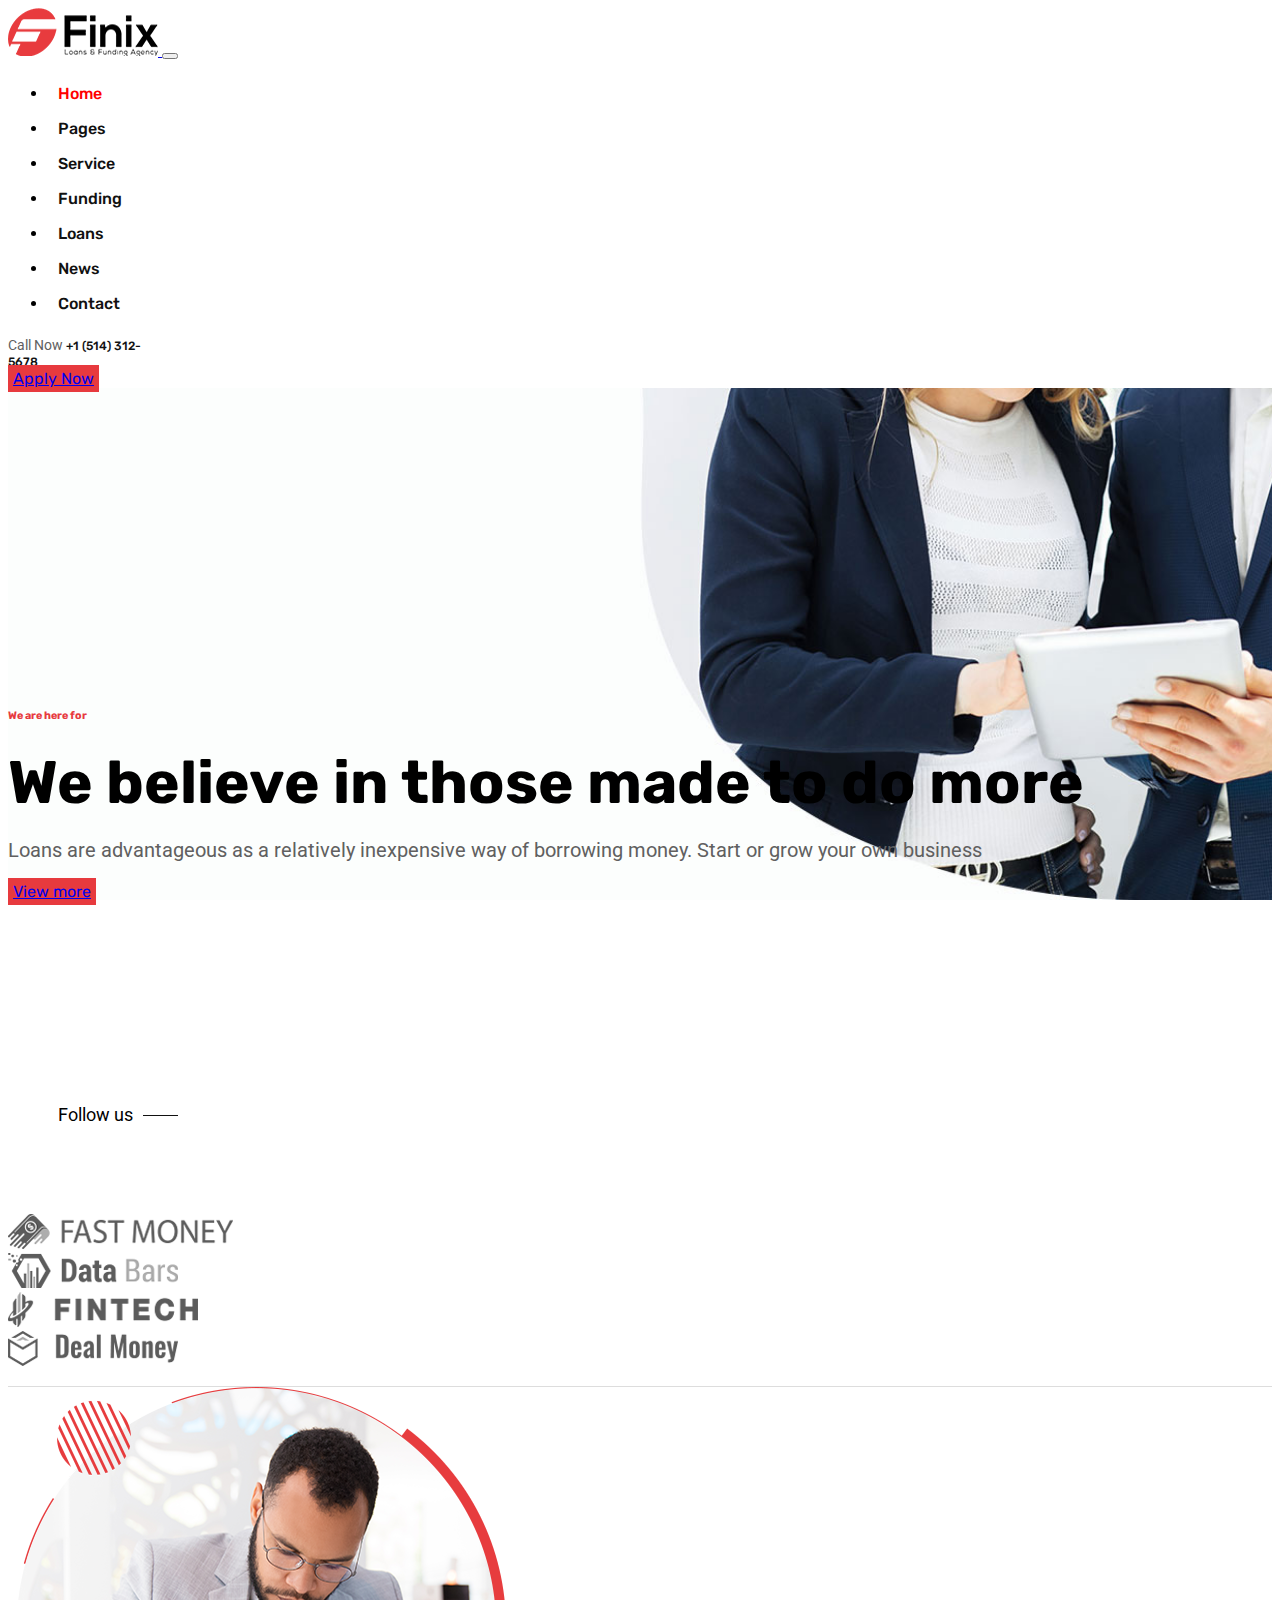
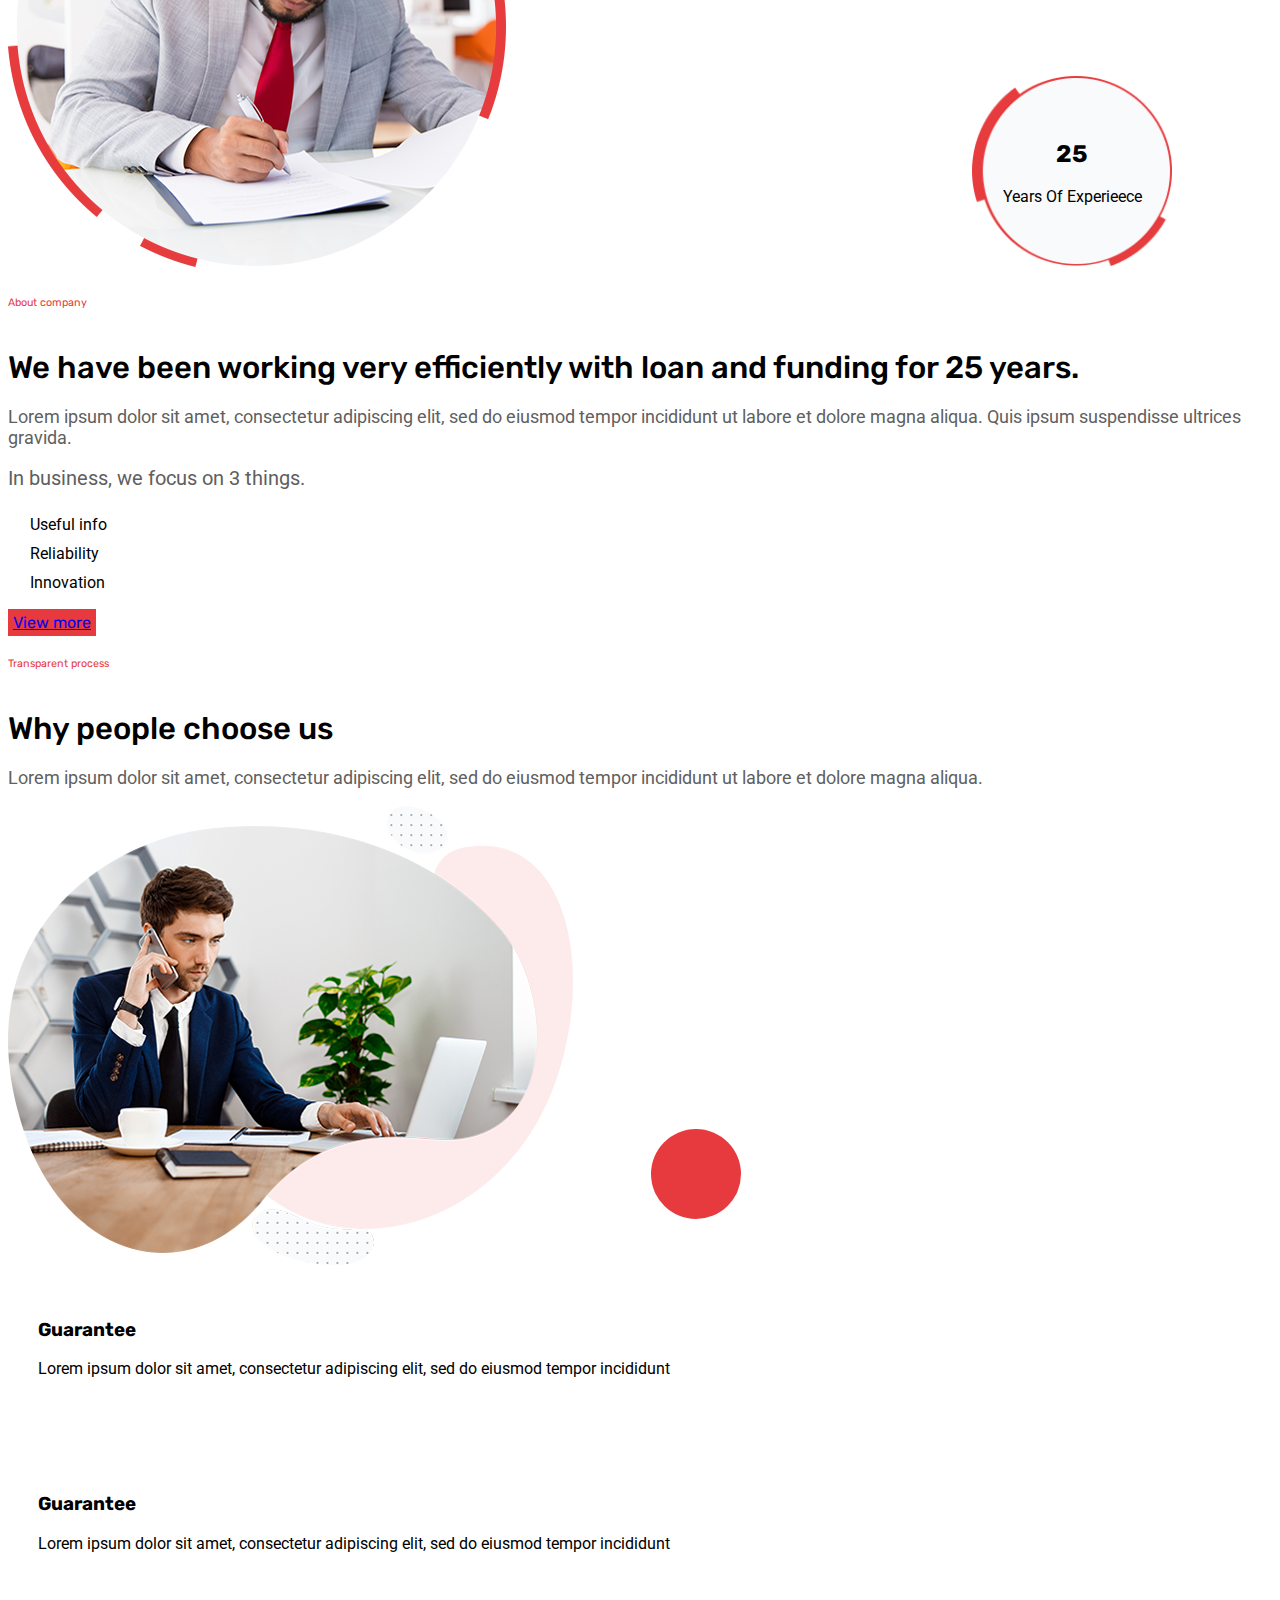
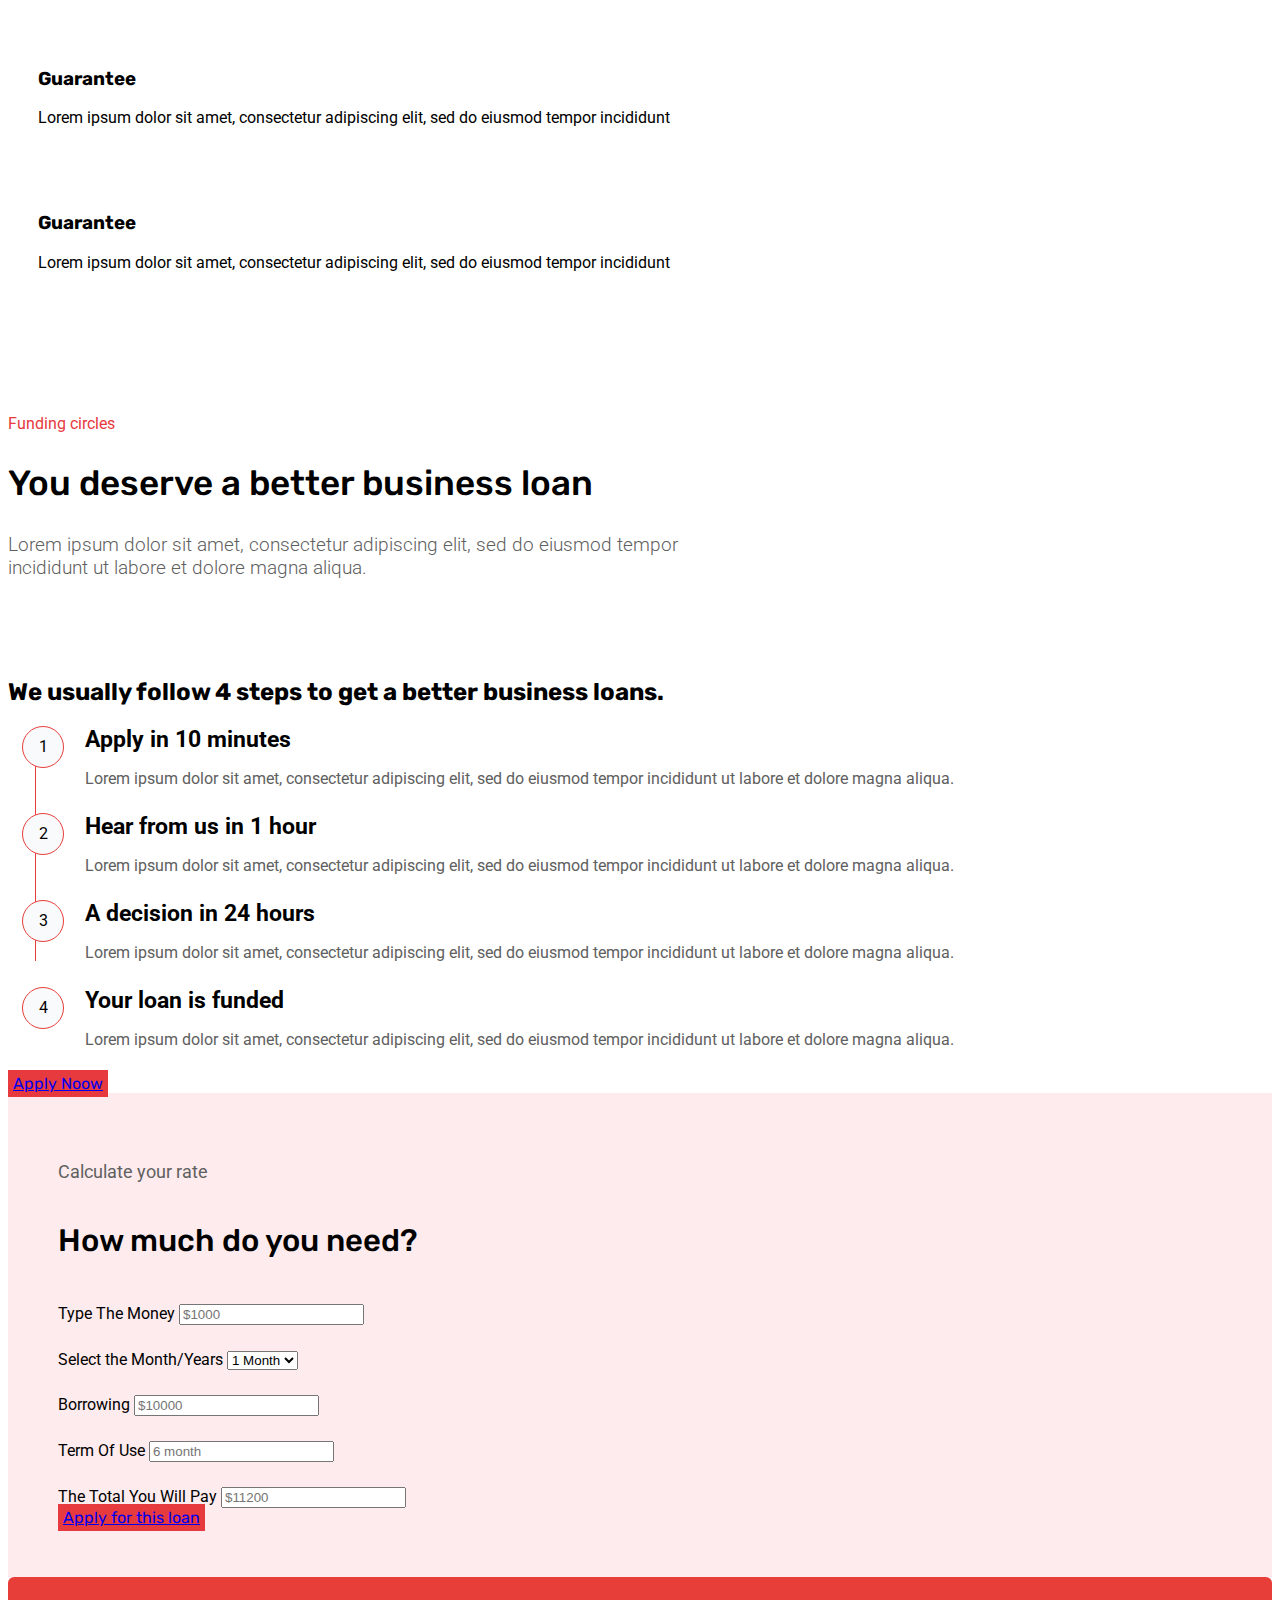
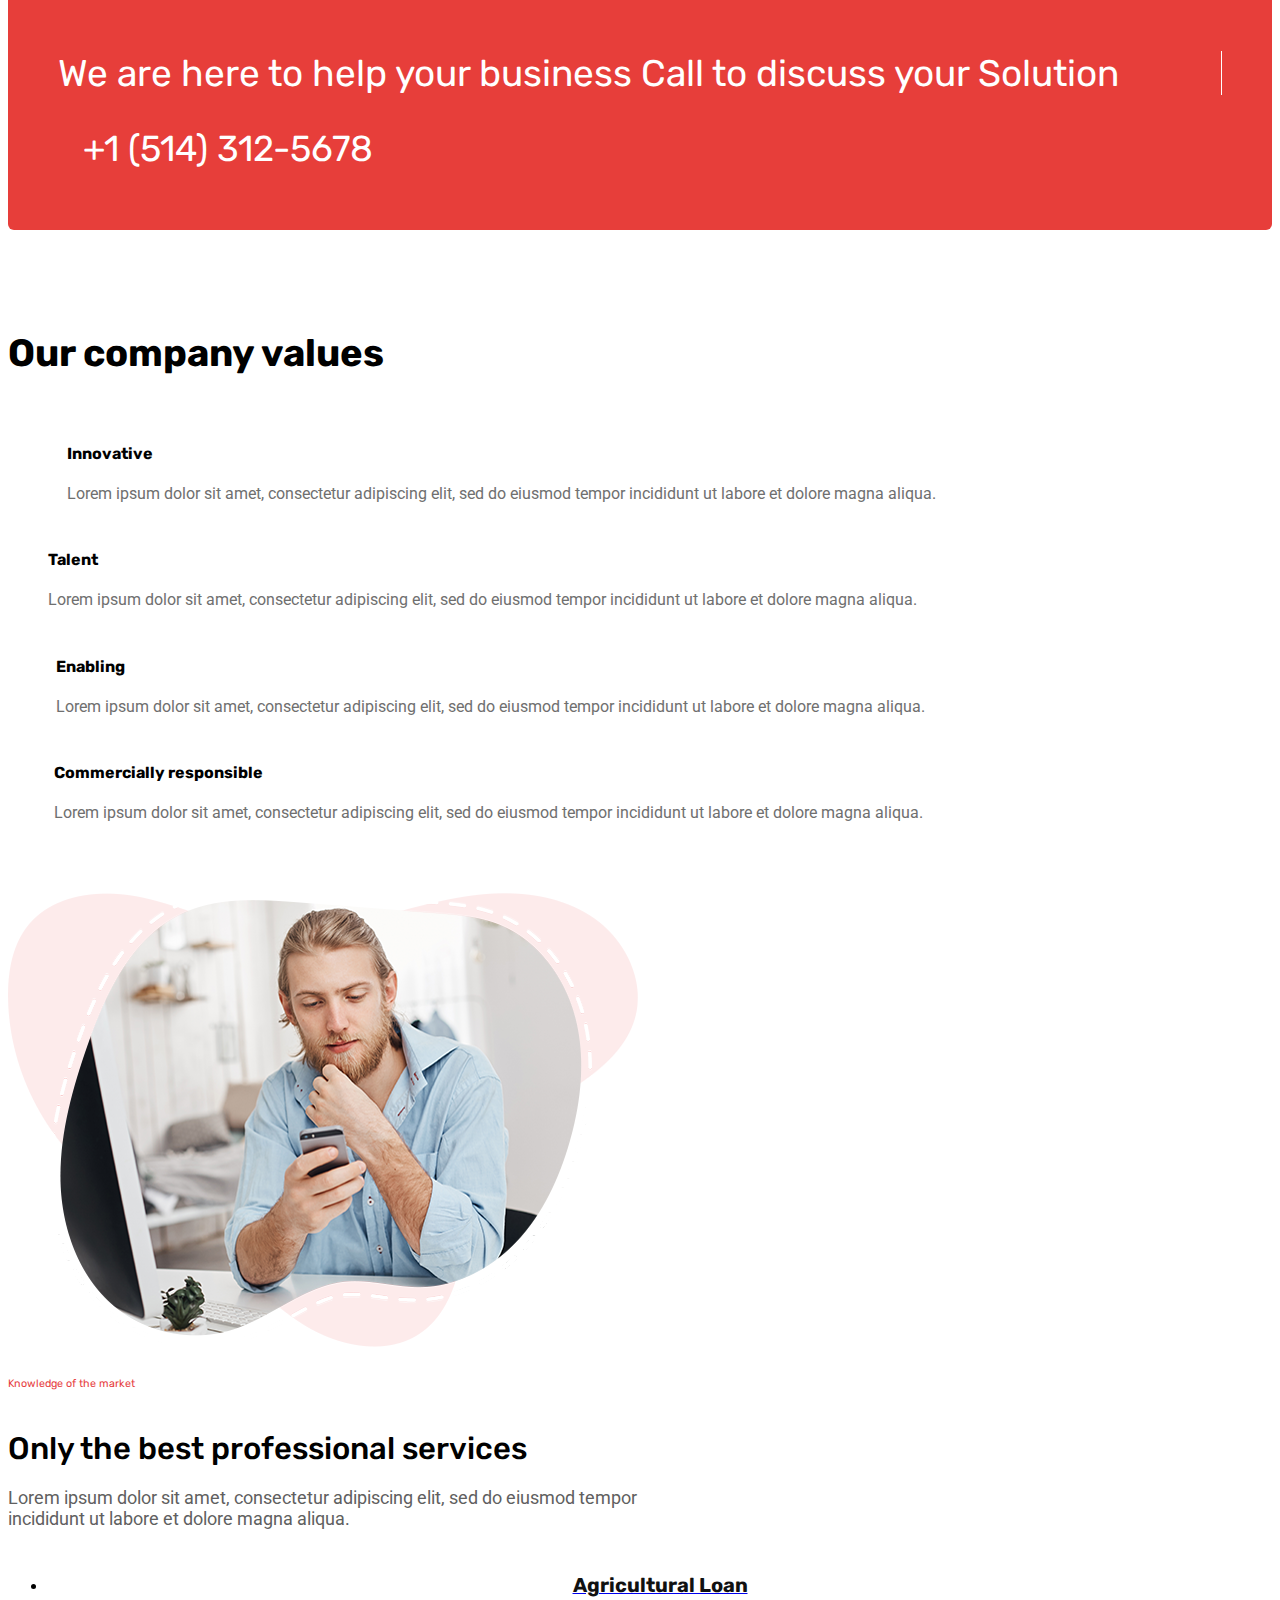
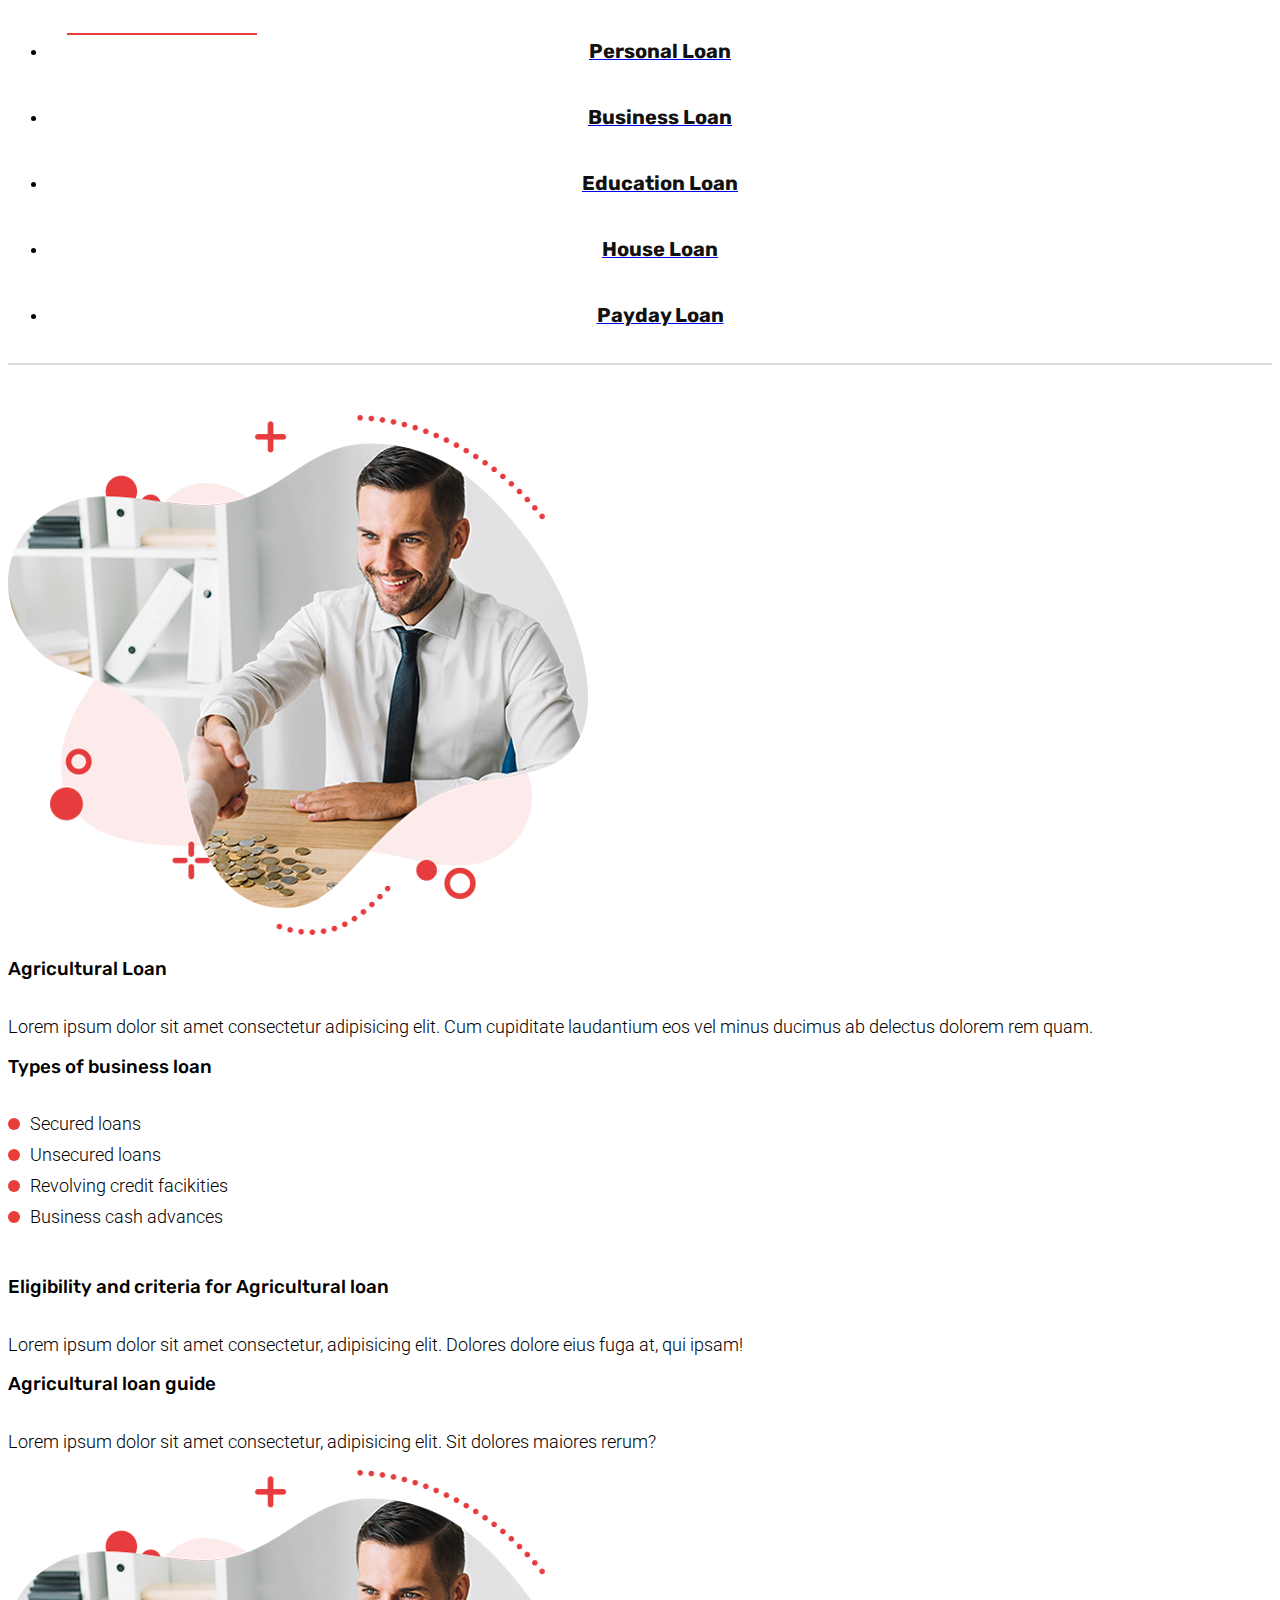
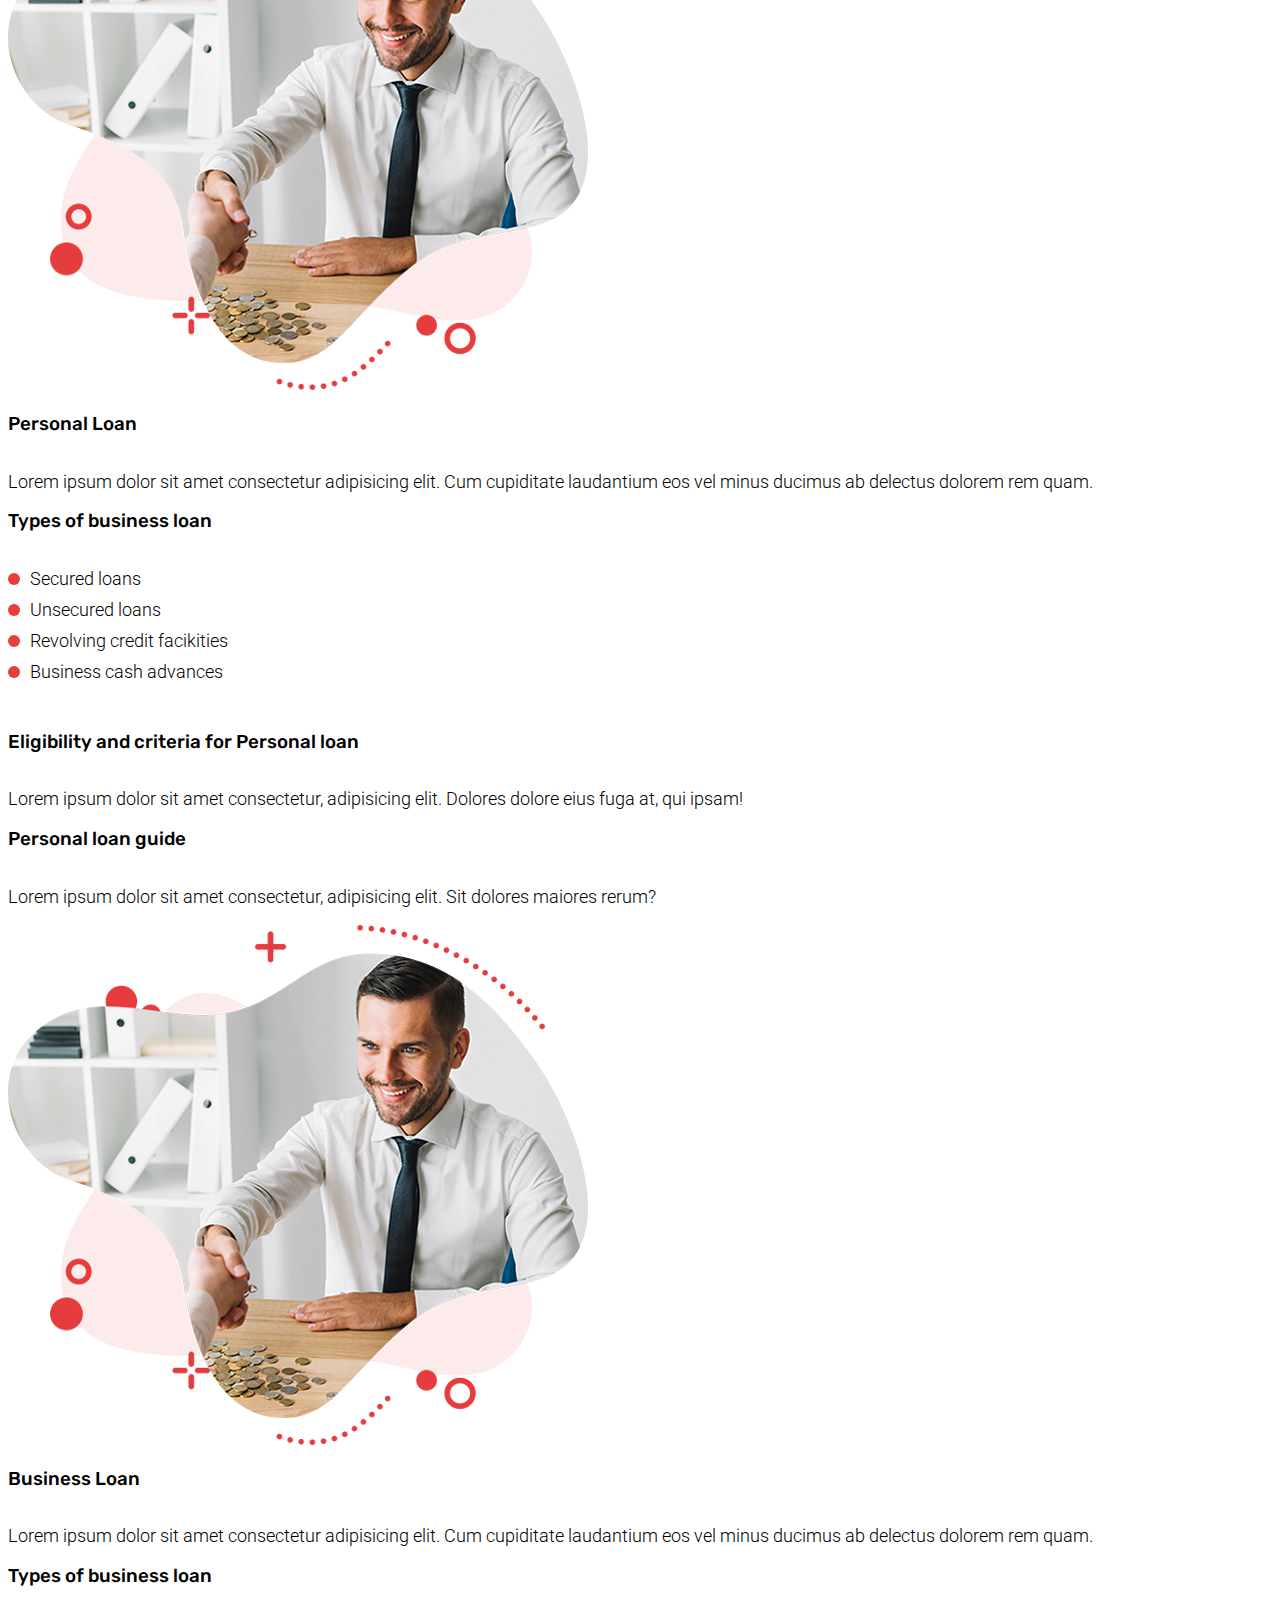
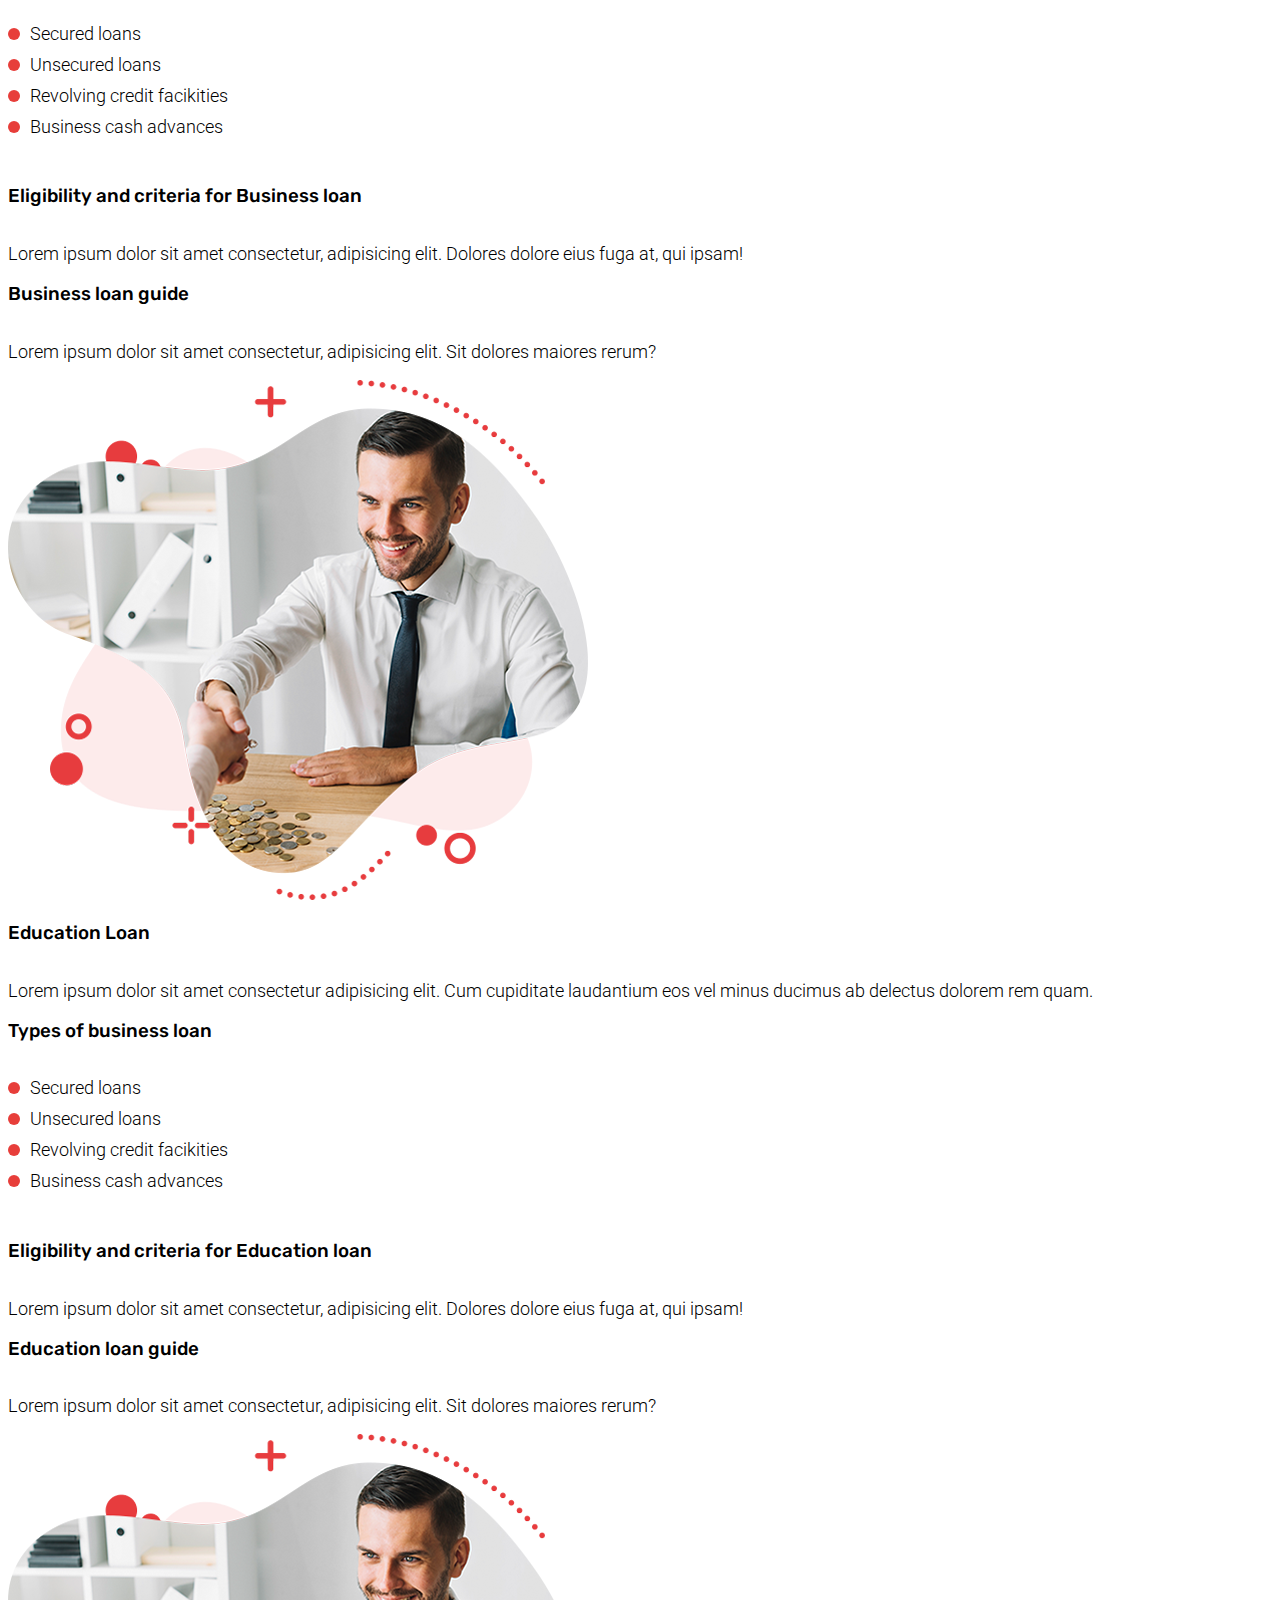
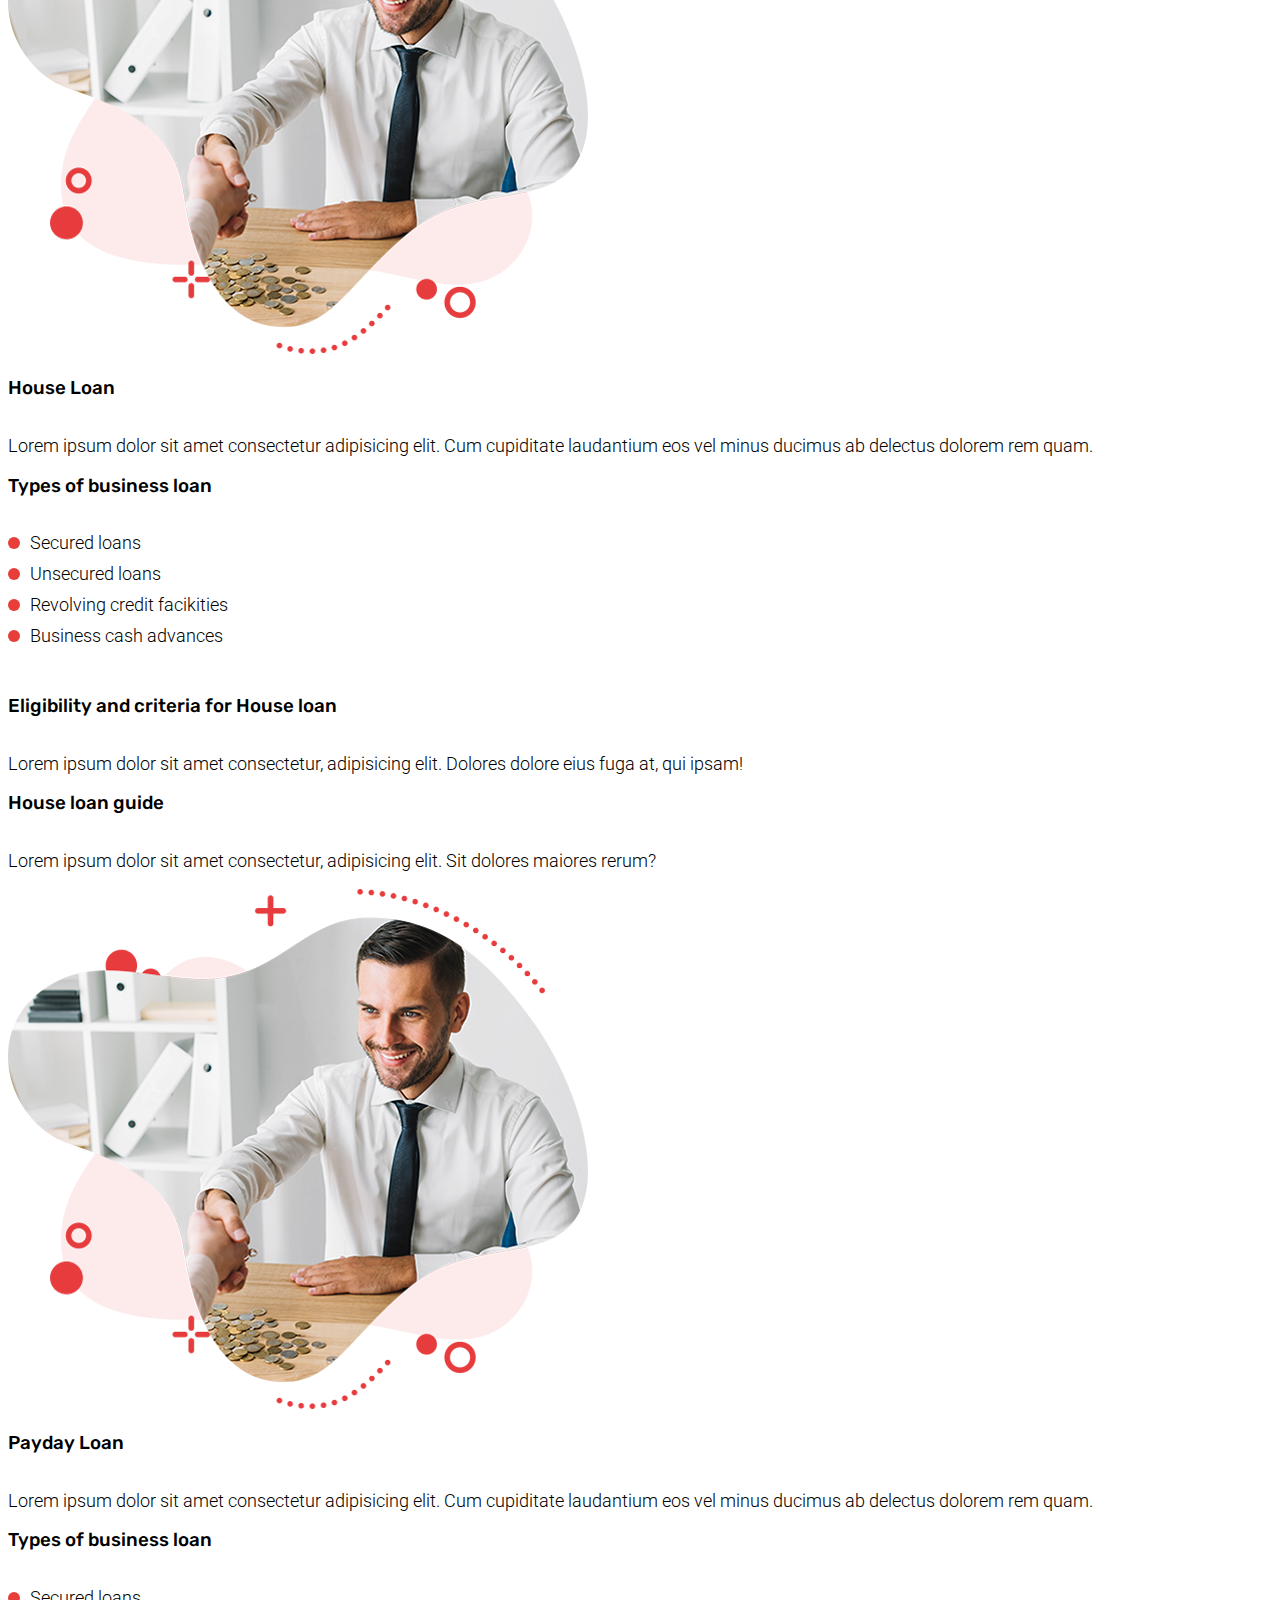
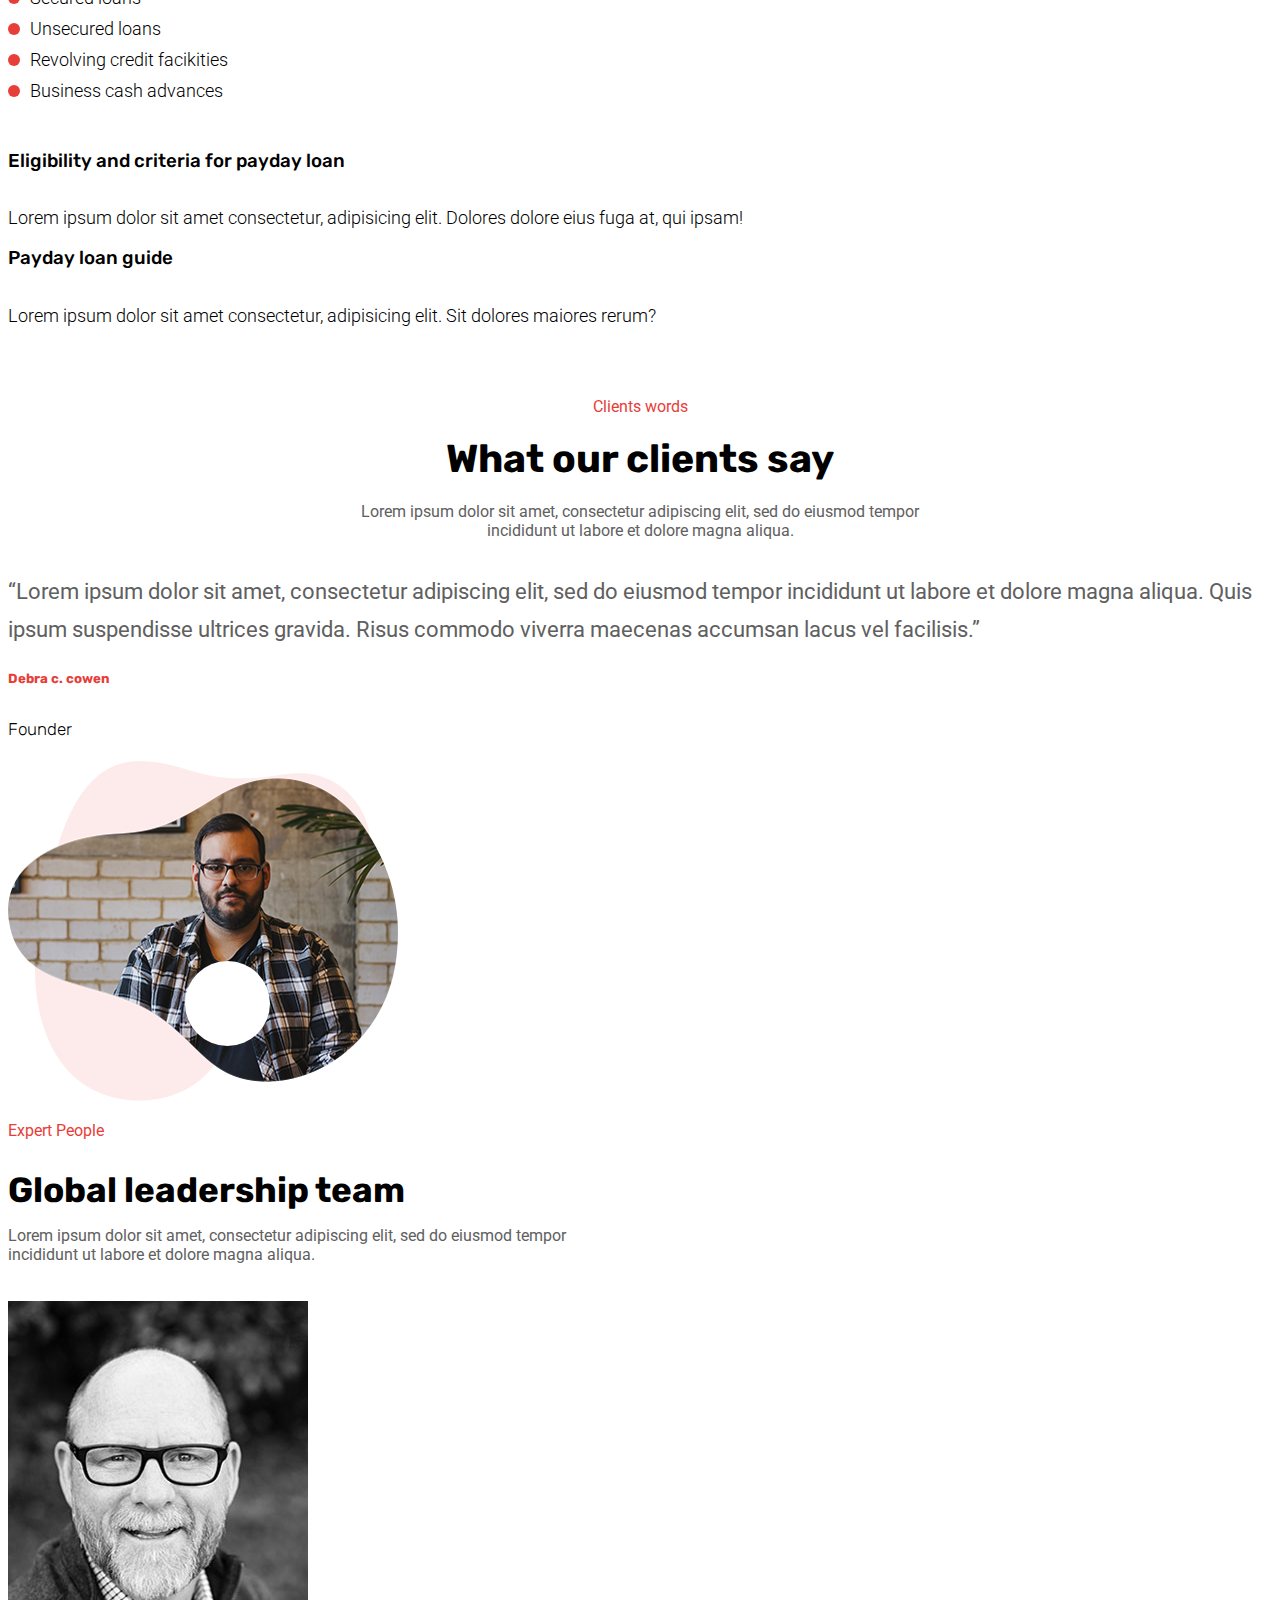
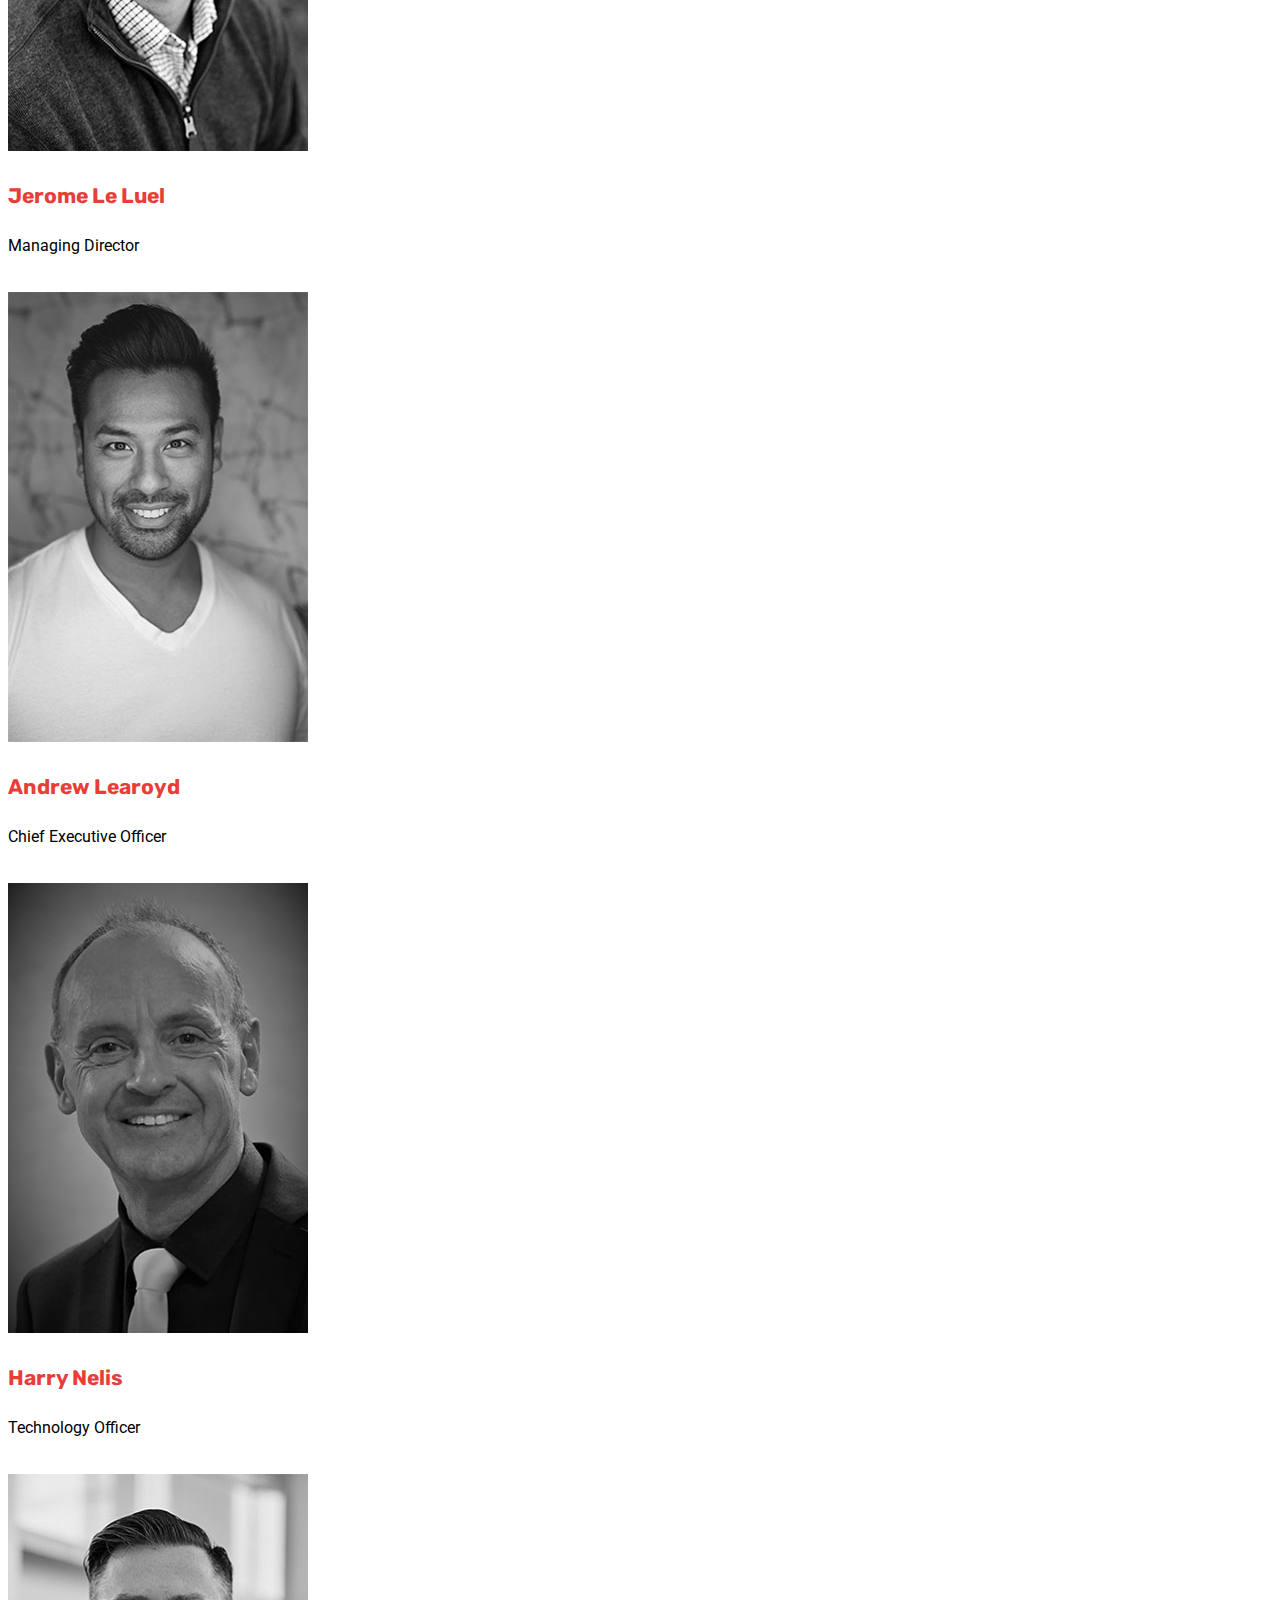
<file: Finix full web site html css bootstrep/index.html>
<!doctype html>
<html lang="en">
  <head>
    <!-- Required meta tags -->
    <meta charset="utf-8">
    <meta name="viewport" content="width=device-width, initial-scale=1">

    <link rel="shortcut icon" href="img/favicon.png"type="image/x-icon"class="ico">

    <!-- google font -->
    <link href="https://fonts.googleapis.com/css2?family=Roboto:ital,wght@0,100;0,300;0,400;0,500;0,700;0,900;1,100;1,300;1,400;1,500;1,700;1,900&family=Rubik:ital,wght@0,300;0,400;0,500;0,600;0,700;0,800;1,300;1,400;1,500;1,600;1,700;1,800&display=swap" rel="stylesheet">

    <!-- font awesome cdn -->
    <link rel="stylesheet" href="https://cdnjs.cloudflare.com/ajax/libs/font-awesome/5.15.2/css/all.min.css" integrity="sha512-HK5fgLBL+xu6dm/Ii3z4xhlSUyZgTT9tuc/hSrtw6uzJOvgRr2a9jyxxT1ely+B+xFAmJKVSTbpM/CuL7qxO8w==" crossorigin="anonymous" />


    <!-- Bootstrap CSS -->
    <link rel="stylesheet" href="https://stackpath.bootstrapcdn.com/bootstrap/5.0.0-alpha1/css/bootstrap.min.css" integrity="sha384-r4NyP46KrjDleawBgD5tp8Y7UzmLA05oM1iAEQ17CSuDqnUK2+k9luXQOfXJCJ4I" crossorigin="anonymous">

    <link rel="stylesheet" href="style.css">
    <link rel="stylesheet" href="responsive.css">

    <title>Finix</title>
  </head>
  <body>
    
    <nav class="navbar navbar-expand-lg navbar-light main-header bg-white sticky-top">
      <div class="container-fluid">
        <a class="navbar-brand" href="#">
          <img src="img/logo.png" alt="">
        </a>
        <button class="navbar-toggler" type="button" data-toggle="collapse" data-target="#navbarSupportedContent" aria-controls="navbarSupportedContent" aria-expanded="false" aria-label="Toggle navigation">
          <span class="navbar-toggler-icon"></span>
        </button>
        <div class="collapse navbar-collapse" id="navbarSupportedContent">

          <ul class="navbar-nav ml-auto our-primary-menu">
            <li class=""><a class="active" href="#">Home <i class="fas fa-chevron-down"></i></a>
              <ul>
                <li><a href="home-one.html">Home One</a></li>
                <li class="active"><a href="index.html">Home Tow</a></li>
                <li><a href="home-three.html">Home Three</a></li>
              </ul>
            </li>
            <li><a href="#">Pages <i class="fas fa-chevron-down"></i></a>
            <ul>
              <li><a href="about.html">About</a></li>
              <li><a href="faq.html">Team</a></li>
              <li><a href="faq.html">FAQ</a></li>
              <li><a href="gallery.html">Gallery</a></li>
              <li><a href="loan-calculator.html">Loan Calculator</a></li>
              <li><a href="#">Apply</a></li>
              <li><a href="#">Testimonials</a></li>
              <li><a href="#">Projects</a><i class="fas fa-chevron-down"></i>
              <ul>
                <li><a href="#">Projects</a></li>
                <li><a href="#">Projects Details</a></li>
              </ul>
              </li>
              <li><a href="#">Sign In</a></li>
              <li><a href="#">Sign Up</a></li>
              <li><a href="#">Terms & Conditions</a></li>
              <li><a href="#">Privacy Policy</a></li>
              <li><a href="#">Error Page</a></li>
              <li><a href="#">Contact</a></li>
            </ul>
            </li>
            <li><a href="#">Service <i class="fas fa-chevron-down"></i></a>
            <ul>
              <li><a href="Service.html">Services</a></li>
              <li><a href="Services-details.html">Services Details</a></li>
            </ul>
            </li>
            <li><a href="#">Funding</a></li>
            <li><a href="#">Loans</a></li>
            <li><a href="#">News <i class="fas fa-chevron-down"></i></a>
            <ul>
              <li><a href="news.html">News</a></li>
              <li><a href="news-details.html">News Details</a></li>
            </ul>
            </li>
            <li><a href="#">Contact</a></li>
          </ul>


          <div class="header-info d-flex align-items-center">
            <div class="header-search">
              <span><i class="fas fa-search"></i></span>
            </div>
            <div class="header-call clearfix">
              <div class="header-call-icon float-left mr-3 h-100">
                <span><i class="fas fa-phone-volume"></i></span>
              </div>
              <div class="header-call-info">
                <span class="d-block">Call Now</span>
                <a class="d-block" href="tel:+15143125678">+1 (514) 312-5678</a>
              </div>
            </div>
            <div class="header-button">
              <a href="#" class="btn btn-primary">Apply Now</a>
            </div>
           </div>




        </div>
      </div>
    </nav>


    <!-- slider section -->
    <section class="slider-section">
      <div class="container-fluid">
        <div class="row">
          <div class="col-lg-6 slider-contant-wrap">
            <div class="slider-contant">
              <h6>We are here for</h6>
              <h1>We believe in those made to do more</h1>
              <p>Loans are advantageous as a relatively inexpensive way of borrowing money. Start or grow your own business</p>
              <a href="#" class="btn btn-primary">View more</a>
            </div>
            <div class="header-social">
              <ul class="d-flex">
                <li><span>Follow us</span></li>
                <li><a href="#"><i class="fab fa-twitter"></i></a></li>
                <li><a href="#"><i class="fab fa-facebook"></i></a></li>
                <li><a href="#"><i class="fab fa-youtube"></i></a></li>
              </ul>
            </div>
          </div>
        </div>
      </div>
    </section>
    
    <section id="logo-section">
      <div class="container py-5">
        <div class="row">
          <div class="col-lg-12">
            <div class="client-logo">
              <ul class="d-flex justify-content-between">
                <li><a href="#"><img src="img/image1.png" alt=""></a></li>
                <li><a href="#"><img src="img/image2.png" alt=""></a></li>
                <li><a href="#"><img src="img/image4.png" alt=""></a></li>
                <li><a href="#"><img src="img/image5.png" alt=""></a></li>
              </ul>
            </div>
          </div>
        </div>
      </div>
    </section>

      <section id="about-section">
        <div class="container py-5">
          <div class="row">
            <div class="col-lg-6">
              <div class="about-image">
                <img src="img/image3(2).png" alt="">
                <div class="about-img-text">
                  <!-- <img src="shape.png" alt=""> -->
                 <div class="text-item-inner">
                  <h2>25</h2>
                  <p>Years Of Experieece</p>
                 </div>
                </div>
              </div>
            </div>
            <div class="col-lg-6">
              <div class="about-text">
                <div class="finix-text">
                  <h6>About company</h6>
                  <h2>We have been working very efficiently with loan and funding for 25 years.</h2>
                  <p>Lorem ipsum dolor sit amet, consectetur adipiscing elit, sed do eiusmod tempor incididunt ut labore et dolore magna aliqua. Quis ipsum suspendisse ultrices gravida.</p>
                  <strong>In business, we focus on 3 things.</strong>
                  <ul>
                    <li>Useful info</li>
                    <li>Reliability</li>
                    <li>Innovation</li>
                  </ul>
                  <a href="#" class="btn btn-primary">View more</a>
                </div>
              </div>
            </div>
          </div>
        </div>
      </section>


      <section id="why-choose-us grybg ">
        <div class="container py-5">
          <div class="row">
            <div class="col-lg-6">
              <div class="why-us-text">
                <div class="finix-text">
                  <h6>Transparent process</h6>
                  <h2>Why people choose us</h2>
                  <p>Lorem ipsum dolor sit amet, consectetur adipiscing elit, sed do eiusmod tempor incididunt ut labore et dolore magna aliqua.</p>
                  <img src="img/choose.png" alt="">
                  <a href="#" class="paly-animation-btn"> <i class="fas fa-play-circle"></i> </a>
                </div>
              </div>
            </div>
            <div class="col-lg-6">
              <div class="row features-items">

                <div class="col-lg-6">
                  <div class="feature-item text-center mt-4">
                    <div class="ft-icon">
                      <i class="fas fa-percent"></i>
                    </div>
                    <h3>Guarantee</h3>
                    <p>Lorem ipsum dolor sit amet, consectetur adipiscing elit, sed do eiusmod tempor incididunt
                    </p>
                  </div>
                </div>
                <div class="col-lg-6">
                  <div class="feature-item text-center">
                    <div class="ft-icon">
                      <i class="fab fa-fonticons-fi"></i>
                    </div>
                    <h3>Guarantee</h3>
                    <p>Lorem ipsum dolor sit amet, consectetur adipiscing elit, sed do eiusmod tempor incididunt
                    </p>
                  </div>
                </div>
                <div class="col-lg-6">
                  <div class="feature-item text-center">
                    <div class="ft-icon">
                      <i class="far fa-thumbs-up"></i>
                    </div>
                    <h3>Guarantee</h3>
                    <p>Lorem ipsum dolor sit amet, consectetur adipiscing elit, sed do eiusmod tempor incididunt
                    </p>
                  </div>
                </div>
                <div class="col-lg-6">
                  <div class="feature-item text-center mtop">
                    <div class="ft-icon">
                      <i class="fas fa-user-check"></i>
                    </div>
                    <h3>Guarantee</h3>
                    <p>Lorem ipsum dolor sit amet, consectetur adipiscing elit, sed do eiusmod tempor incididunt
                    </p>
                  </div>
                </div>

              </div>
            </div>
          </div>
        </div>
      </section>
      <section id="applay-now-section">
        <div class="container py-5">
          <div class="finix-text-section text-center">
            <p>Funding circles</p>
            <h2>You deserve a better business loan</h2>
            <span>Lorem ipsum dolor sit amet, consectetur adipiscing elit, sed do eiusmod tempor <br> incididunt ut labore et dolore magna aliqua.</span>
          </div>
          <div class="row">
            <div class="col-lg-6">
              <div class="applay-now-left-test">
                <h2 class="mb-4">We usually follow 4 steps to get a better business loans.</h2>
                <div class="step-timline">
                  <ul>
                    <li data-counter="1">
                      <strong>Apply in 10 minutes</strong>
                      <p>Lorem ipsum dolor sit amet, consectetur adipiscing elit, sed do eiusmod tempor incididunt ut labore et dolore magna aliqua.</p>
                    </li>
                    <li data-counter="2">
                      <strong>Hear from us in 1 hour</strong>
                      <p>Lorem ipsum dolor sit amet, consectetur adipiscing elit, sed do eiusmod tempor incididunt ut labore et dolore magna aliqua.</p>
                    </li>
                    <li data-counter="3">
                      <strong>A decision in 24 hours</strong>
                      <p>Lorem ipsum dolor sit amet, consectetur adipiscing elit, sed do eiusmod tempor incididunt ut labore et dolore magna aliqua.</p>
                    </li>
                    <li data-counter="4">
                      <strong>Your loan is funded</strong>
                      <p>Lorem ipsum dolor sit amet, consectetur adipiscing elit, sed do eiusmod tempor incididunt ut labore et dolore magna aliqua.</p>
                    </li>
                  </ul>
                </div>
                <a href="#" class="btn btn-primary"> Apply Noow</a>
              </div>
            </div>
            <div class="col-lg-6">
              <div class="calculate-red">
               
              <div class="finix-text text-center mb-5">
                <p>Calculate your rate</p>
                <h2>How much do you need?</h2>
              </div>
              <div class="calculta-from">
                <form action="#">
                  <div class="form-group">
                    <label for="type-mone">Type The Money</label>
                    <input type="text" id="type-mone" placeholder="$1000" class="form-control">
                  </div>
              
              </div>
              <div class="calculta-from">
                
                  <div class="form-group">
                    <label for="type-mon">Select the Month/Years</label>
                    <select class="form-select" id="type-mon" aria-label="Default select example">
                      <option selected>1 Month</option>
                      <option value="1">1</option>
                      <option value="2">Two</option>
                      <option value="3">Three</option>
                    </select>
                  </div>
               
              </div>
              <div class="calculta-from">
                
                  <div class="form-group">
                    <label for="type-mo">Borrowing</label>
                    <input type="text" id="type-mo" placeholder="$10000" class="form-control">
                  </div>
              
              </div>

             

              <div class="calculta-from">
              
                  <div class="form-group">
                    <label for="type-m">Term Of Use</label>
                    <input type="text" id="type-m" placeholder="6 month" class="form-control">
                  </div>
             
              </div>
              <div class="calculta-from">
              
                  <div class="form-group">
                    <label for="type-">The Total You Will Pay</label>
                    <input type="text" id="type-" placeholder="$11200" class="form-control">
                  </div>
                </form>
              </div>
              <a href="#" class="btn btn-primary w-100">Apply for this loan</a>
            </div>
             
          </div>
          </div>
        </div>
      </section>

      <section class="coll-actdion">
        <div class="container">
          <div class="coll-action-bg">
            <div class="row">
              <div class="col-lg-7 coll">
                <h1>We are here to help your business Call to discuss your Solution</h1>
              </div>
              <div class="col-lg-5">
                <div class="coll-btn-item d-flex text-center">
                 <span><i class="fas fa-phone-volume col-sm-12"></i></span> 
                  <a href="tel:+1 (514) 312-5678">+1 (514) 312-5678</a>
                </div>
              </div>
            </div>
          </div>
        </div>
      </section>


      <section class="our-company-values py-5">
        <div class="container">
          <div class="row">
            <div class="col-lg-6">
              <div class="conpany-host">
                <h2>Our company values</h2>
              </div>

              <div class="compant-idea-values d-flex">
                <div class="value-icon">
                  <i class="far fa-lightbulb"></i>
                </div>
               

                <div class="company-values-text text-1">
                  <h4>Innovative</h4>
                  <p>Lorem ipsum dolor sit amet, consectetur adipiscing elit, sed do eiusmod tempor incididunt ut labore et dolore magna aliqua.</p>
                </div>
              </div>
            




              <div class="compant-idea-values d-flex">
                <div class="value-icon">
                  <i class="fas fa-chalkboard-teacher"></i>
                </div>
               
                <div class="company-values-text text-2">
                  <h4>Talent</h4>
                  <p>Lorem ipsum dolor sit amet, consectetur adipiscing elit, sed do eiusmod tempor incididunt ut labore et dolore magna aliqua.</p>
                </div>
              </div>


              <div class="compant-idea-values d-flex">
                <div class="value-icon">
                  <i class="fas fa-key"></i>
                </div>
              
                <div class="company-values-text text-3">
                  <h4>Enabling</h4>
                  <p>Lorem ipsum dolor sit amet, consectetur adipiscing elit, sed do eiusmod tempor incididunt ut labore et dolore magna aliqua.</p>
                </div>
              </div>

              <div class="compant-idea-values d-flex">
                <div class="value-icon">
                  <i class="fas fa-hand-holding-heart"></i>
                </div>
               
                <div class="company-values-text text-4">
                  <h4>Commercially responsible</h4>
                  <p>Lorem ipsum dolor sit amet, consectetur adipiscing elit, sed do eiusmod tempor incididunt ut labore et dolore magna aliqua.</p>
                </div>
              </div>
            </div>
            
            <div class="col-lg-6">
              <div class="img-box-company-values">
                <img src="img/company2(2).png" alt="">
              </div>
            </div>
          </div>
        </div>
      </div>
      </section>


      <section class="services-services py-5">
        <div class="container">
          <div class="row">
            <div class="col-lg-12">
              <div class="finix-text text-center">
                <h6>Knowledge of the market</h6>
                <h2>Only the best professional services</h2>
                <p>Lorem ipsum dolor sit amet, consectetur adipiscing elit, sed do eiusmod tempor <br> incididunt ut labore et dolore magna aliqua.</p>
               
              </div>
            </div>
          </div>
          <div class="row">
            <div class="col-lg-12">
              <div class="tab-section mt-5">


                <ul class="nav tab-section-frond  mb-3 " id="pills-tab" role="tablist">
                  <li class="nav-item">
                    <a class="nav-link active" id="pills-home-tab" data-toggle="pill" href="#pills-Agricultural" role="tab" aria-controls="pills-home" aria-selected="true">
                      
                    <span class="d-block"><i class="fas fa-home"></i></span>
                    <strong>Agricultural Loan</strong>
                    </a>
                  </li>
                  <li class="nav-item">
                    <a class="nav-link" id="pills-profil-tab" data-toggle="pill" href="#pills-Personal" role="tab" aria-controls="pills-profil" aria-selected="false">
                      
                    <span class="d-block"><i class="fas fa-people-arrows"></i></span>
                    <strong>Personal Loan</strong>
                      
                    
                    </a>
                  </li>
                  <li class="nav-item">
                    <a class="nav-link" id="pills-contac-tab" data-toggle="pill" href="#pills-Business" role="tab" aria-controls="pills-contac" aria-selected="false">
                      
                      
                    <span class="d-block"><i class="fas fa-business-time"></i></span>
                    <strong>Business Loan</strong>
                      
                    
                    </a>
                  </li>
                  <li class="nav-item">
                    <a class="nav-link" id="pills-conta-tab" data-toggle="pill" href="#pills-Education" role="tab" aria-controls="pills-conta" aria-selected="false">
                      
                      <span class="d-block"><i class="fas fa-user-graduate"></i></span>
                      <strong>Education Loan</strong>
                      
                    
                    </a>
                  </li>
                  <li class="nav-item">
                    <a class="nav-link" id="pills-profile-tab" data-toggle="pill" href="#pills-House" role="tab" aria-controls="pills-profile" aria-selected="false">
                      
                      <span class="d-block"><i class="fas fa-house-user"></i></span>
                      <strong>House Loan</strong>
                      
                    </a>
                  </li>
                  <li class="nav-item">
                    <a class="nav-link" id="pills-contact-ta" data-toggle="pill" href="#pills-Payday" role="tab" aria-controls="pills-contact" aria-selected="false">
                      
                      <span class="d-block"><i class="fas fa-shopping-cart"></i></span>
                      <strong> Payday Loan</strong>
                     
                    </a>
                  </li>
                </ul>



                <div class="tab-content tab-item-section" id="pills-tabContent">
                  <div class="tab-pane fade show active" id="pills-Agricultural" role="tabpanel" aria-labelledby="pills-home-tab">
                    
                    <div class="services-contant-row">
                      <div class="row">
                        <div class="col-lg-6">
                          <img src="img/services-tab.png" alt="">
                        </div>
                        <div class="col-lg-6">
                          <div class="servics-contant-item">
                            <h3>Agricultural Loan</h3>
                            <p class="lead">Lorem ipsum dolor sit amet consectetur adipisicing elit. Cum cupiditate laudantium eos vel minus ducimus ab delectus dolorem rem quam.</p>
                            <h3>Types of business loan</h3>
                            <ul>
                              <li>Secured loans</li>
                              <li>Unsecured loans</li>
                              <li>Revolving credit facikities</li>
                              <li>Business cash advances</li>
                            </ul>
                            <h3>Eligibility and criteria for Agricultural loan</h3>
                            <p>Lorem ipsum dolor sit amet consectetur, adipisicing elit. Dolores dolore eius fuga at, qui ipsam!</p>
                           <h3>Agricultural loan guide</h3>
                           <p>Lorem ipsum dolor sit amet consectetur, adipisicing elit. Sit dolores maiores rerum?</p>
                          </div>
                        </div>
                      </div>
                    </div>
                    
                  </div>
                  <div class="tab-pane fade" id="pills-Personal" role="tabpanel" aria-labelledby="pills-profil-tab">

                    <div class="services-contant-ro">
                      <div class="row">
                        <div class="col-lg-6">
                          <img src="img/services-tab.png" alt="">
                        </div>
                        <div class="col-lg-6">
                          <div class="servics-contant-item">
                            <h3>Personal Loan</h3>
                            <p class="lead">Lorem ipsum dolor sit amet consectetur adipisicing elit. Cum cupiditate laudantium eos vel minus ducimus ab delectus dolorem rem quam.</p>
                            <h3>Types of business loan</h3>
                            <ul>
                              <li>Secured loans</li>
                              <li>Unsecured loans</li>
                              <li>Revolving credit facikities</li>
                              <li>Business cash advances</li>
                            </ul>
                            <h3>Eligibility and criteria for Personal loan</h3>
                            <p>Lorem ipsum dolor sit amet consectetur, adipisicing elit. Dolores dolore eius fuga at, qui ipsam!</p>
                            <h3>Personal loan guide</h3>
                            <p>Lorem ipsum dolor sit amet consectetur, adipisicing elit. Sit dolores maiores rerum?</p>
                           </div>
                          </div>
                        </div>
                      </div>
                    </div>
                   

                  
                  <div class="tab-pane fade" id="pills-Business" role="tabpanel" aria-labelledby="pills-contac-tab">
                  
                    <div class="services-contant-row">
                      <div class="row">
                        <div class="col-lg-6">
                          <img src="img/services-tab.png" alt="">
                        </div>
                        <div class="col-lg-6">
                          <div class="servics-contant-item">
                            <h3>Business Loan</h3>
                            <p class="lead">Lorem ipsum dolor sit amet consectetur adipisicing elit. Cum cupiditate laudantium eos vel minus ducimus ab delectus dolorem rem quam.</p>
                            <h3>Types of business loan</h3>
                            <ul>
                              <li>Secured loans</li>
                              <li>Unsecured loans</li>
                              <li>Revolving credit facikities</li>
                              <li>Business cash advances</li>
                            </ul>
                            <h3>Eligibility and criteria for Business loan</h3>
                            <p>Lorem ipsum dolor sit amet consectetur, adipisicing elit. Dolores dolore eius fuga at, qui ipsam!</p>
                            <h3>Business loan guide</h3>
                            <p>Lorem ipsum dolor sit amet consectetur, adipisicing elit. Sit dolores maiores rerum?</p>
                           
                          </div>
                          </div>
                        </div>
                      </div>
                    </div>
                    
                 
                  <div class="tab-pane fade" id="pills-Education" role="tabpanel" aria-labelledby="pills-conta-tab">

                    <div class="services-contant-row">
                      <div class="row">
                        <div class="col-lg-6">
                          <img src="img/services-tab.png" alt="">
                        </div>
                        <div class="col-lg-6">
                          <div class="servics-contant-item">
                            <h3>Education Loan</h3>
                            <p class="lead">Lorem ipsum dolor sit amet consectetur adipisicing elit. Cum cupiditate laudantium eos vel minus ducimus ab delectus dolorem rem quam.</p>
                            <h3>Types of business loan</h3>
                            <ul>
                              <li>Secured loans</li>
                              <li>Unsecured loans</li>
                              <li>Revolving credit facikities</li>
                              <li>Business cash advances</li>
                            </ul>
                            <h3>Eligibility and criteria for Education loan</h3>
                            <p>Lorem ipsum dolor sit amet consectetur, adipisicing elit. Dolores dolore eius fuga at, qui ipsam!</p>
                            <h3>Education loan guide</h3>
                            <p>Lorem ipsum dolor sit amet consectetur, adipisicing elit. Sit dolores maiores rerum?</p>
                           
                          </div>
                        </div>
                      </div>
                    </div>


                  </div>
                  <div class="tab-pane fade" id="pills-House" role="tabpanel" aria-labelledby="pills-profile-tab">
                    
                    <div class="services-contant-row">
                      <div class="row">
                        <div class="col-lg-6">
                          <img src="img/services-tab.png" alt="">
                        </div>
                        <div class="col-lg-6">
                          <div class="servics-contant-item">
                            <h3>House Loan</h3>
                            <p class="lead">Lorem ipsum dolor sit amet consectetur adipisicing elit. Cum cupiditate laudantium eos vel minus ducimus ab delectus dolorem rem quam.</p>
                            <h3>Types of business loan</h3>
                            <ul>
                              <li>Secured loans</li>
                              <li>Unsecured loans</li>
                              <li>Revolving credit facikities</li>
                              <li>Business cash advances</li>
                            </ul>
                            <h3>Eligibility and criteria for House loan</h3>
                            <p>Lorem ipsum dolor sit amet consectetur, adipisicing elit. Dolores dolore eius fuga at, qui ipsam!</p>
                            <h3>House loan guide</h3>
                            <p>Lorem ipsum dolor sit amet consectetur, adipisicing elit. Sit dolores maiores rerum?</p>
                           
                          </div>
                        </div>
                      </div>
                    </div>
                    
                    </div>
                  <div class="tab-pane fade" id="pills-Payday" role="tabpanel" aria-labelledby="pills-contact-ta">

                    <div class="services-contant-row">
                      <div class="row">
                        <div class="col-lg-6">
                          <img src="img/services-tab.png" alt="">
                        </div>
                        <div class="col-lg-6">
                          <div class="servics-contant-item">
                            <h3>Payday Loan</h3>
                            <p class="lead">Lorem ipsum dolor sit amet consectetur adipisicing elit. Cum cupiditate laudantium eos vel minus ducimus ab delectus dolorem rem quam.</p>
                            <h3>Types of business loan</h3>
                            <ul>
                              <li>Secured loans</li>
                              <li>Unsecured loans</li>
                              <li>Revolving credit facikities</li>
                              <li>Business cash advances</li>
                            </ul>
                            <h3>Eligibility and criteria for payday loan</h3>
                            <p>Lorem ipsum dolor sit amet consectetur, adipisicing elit. Dolores dolore eius fuga at, qui ipsam!</p>
                            <h3>Payday loan guide</h3>
                            <p>Lorem ipsum dolor sit amet consectetur, adipisicing elit. Sit dolores maiores rerum?</p>
                           
                          </div>
                        </div>
                      </div>
                    </div>

                  </div>
                </div>
              </div>
            </div>

              </div>

            </div>
          </div>
        </div>
      </section>


        <section class="clients-words pb-5">
          <div class="container">
            <div class="row">
              <div class="col">
                <div class="our-clients">
                  <span>Clients words</span>
                  <h2>What our clients say</h2>
                  <p>Lorem ipsum dolor sit amet, consectetur adipiscing elit, sed do eiusmod tempor <br> incididunt ut labore et dolore magna aliqua.</p>
                </div>
              </div>
            </div>
          </div>
        </section>

        <section>
          <div class="container mb-5">
            <div class="row">
              <div class="col-lg-6">
                <div class="our-clients-itens">
                  
                <p>“Lorem ipsum dolor sit amet, consectetur adipiscing elit, sed do eiusmod tempor incididunt ut labore et dolore magna aliqua. Quis ipsum suspendisse ultrices gravida. Risus commodo viverra maecenas accumsan lacus vel facilisis.”</p>
              
              <h5>Debra c. cowen</h5>
              <h4>Founder</h4>
              
            </div>
            </div>
              <div class="col-lg-6">
                <div class="img-our-clients">
                  <img src="img/man.png" alt="">
                  <div class="icon-ites-our-clients">
                    <i class="fas fa-quote-right"></i>
                  </div>
                </div>
              </div>
            </div>
          </div>
        </section>


        <section class="Global-team">
          <div class="container">
            <div class="team-global-section text-center">
              <p>Expert People</p>
              <h2>Global leadership team</h2>
              <span>Lorem ipsum dolor sit amet, consectetur adipiscing elit, sed do eiusmod tempor <br> incididunt ut labore et dolore magna aliqua.</span>
            </div>

            <div class="row">
              <div class="col-lg-3 main-img col-md-6 text-center">
                <div class="img-team-section">
                  <img src="img/image1(3).jpg" alt="">
                
                <div class="icon-team-section">
                  <ul>
                    <li><a href="#"><i class="fab fa-twitter"></i></a></li>
                    <li><a href="#"> <i class="fab fa-linkedin"></i></a></li>
                    <li><a href="#"> <i class="fab fa-facebook-square"></i></a></li>
                    <li><a href="#"><i class="fab fa-instagram"></i></a></li>
                  </ul>

                  
                 
                  
                  
                </div>
              </div>
                <div class="team-mamber-name">
                  <h4>Jerome Le Luel</h4>
                  <p>Managing Director</p>
                </div>
              </div>

              <div class="col-lg-3 main-img col-md-6 text-center">
                <div class="img-team-section">
                  <img src="img/image2(3).jpg" alt="">
               
                <div class="icon-team-section">
                  <ul>
                    <li><a href="#"><i class="fab fa-twitter"></i></a></li>
                    <li><a href="#"> <i class="fab fa-linkedin"></i></a></li>
                    <li><a href="#"> <i class="fab fa-facebook-square"></i></a></li>
                    <li><a href="#"><i class="fab fa-instagram"></i></a></li>
                  </ul>
                </div>
              </div>
                <div class="team-mamber-name">
                  <h4>Andrew Learoyd</h4>
                  <p>Chief Executive Officer</p>
                </div>
              </div>

              <div class="col-lg-3 main-img col-md-6 text-center">
                <div class="img-team-section">
                  <img src="img/image3(3).jpg" alt="">
                
                <div class="icon-team-section">
                  <ul>
                    <li><a href="#"><i class="fab fa-twitter"></i></a></li>
                    <li><a href="#"> <i class="fab fa-linkedin"></i></a></li>
                    <li><a href="#"> <i class="fab fa-facebook-square"></i></a></li>
                    <li><a href="#"><i class="fab fa-instagram"></i></a></li>
                  </ul>
                </div>
              </div>
                <div class="team-mamber-name">
                  <h4>Harry Nelis</h4>
                  <p>Technology Officer</p>
                </div>
              </div>

              <div class="col-lg-3 main-img col-md-6 text-center">
                <div class="img-team-section">
                  <img src="img/image4.jpg" alt="">
                
                <div class="icon-team-section">

                  <ul>
                    <li><a href="#"><i class="fab fa-twitter"></i></a></li>
                    <li><a href="#"> <i class="fab fa-linkedin"></i></a></li>
                    <li><a href="#"> <i class="fab fa-facebook-square"></i></a></li>
                    <li><a href="#"><i class="fab fa-instagram"></i></a></li>
                  </ul>
                </div>
              </div>
                <div class="team-mamber-name">
                  <h4>Lucy Vernall</h4>
                  <p>Chief Financial Officer</p>
                </div>
              </div>
            </div>

          </div>
        </section>


        <section class="pb-5">
          <div class="container pt-5 pb-5">
            <div class="story-posts text-center pt-5">
              <span>Recent news</span>
              <h2>Success story posts</h2>
              <p>Lorem ipsum dolor sit amet, consectetur adipiscing elit, sed do eiusmod tempor <br> incididunt ut labore et dolore magna aliqua.
              </p>
            </div>

            <div class="row pt-5">
              <div class="col-lg-4">
                <div class="blog-item">
                 
                <div class="img-thumbnail">
                 <a href="#"> <img src="img/image1.jpg" alt=""></a>
                </div>
                <div class="img-items">
                  <p>July 05. 2021</p>
                  <h3><a href="#">Financing loans available to small businesses</a></h3>
                  <strong><a href="#">Read More</a></strong>
                </div>
              </div>
               
            </div>
              <div class="col-lg-4">
                <div class="blog-item">
                <div class="img-thumbnail">
                 <a href="#"> <img src="img/image2.jpg" alt=""></a>
                </div>
                <div class="img-items">
                  <p>July 05. 2021</p>
                  <h3><a href="#">Financing loans available to small businesses</a></h3>
                  <strong><a href="#">Read More</a></strong>
                </div>
              </div>
            </div>
              <div class="col-lg-4">
                <div class="blog-item">
                <div class="img-thumbnail">
                  <a href="#"><img src="img/image3.jpg" alt=""></a>
                </div>
                <div class="img-items">
                  <p>July 05. 2021</p>
                  <h3><a href="#">Financing loans available to small businesses</a></h3>
                  <strong><a href="#">Read More</a></strong>
                </div>
              </div>
            </div>
            </div>
          </div>
        </section>

        <footer class="footer-end pt-5">
          <div class="footer-fast py-5">
            <div class="container">
              <div class="row">
                <div class="col-lg-3">
                  <div class="finix-logo-footer">
                    <div class="footer-imgg">
                      <img src="img/logo2.png" alt="">
                      <p>Lorem ipsum dolor sit amet, consec tetur adipiscing elit, sed do eiusmod tempor incididunt ut labore et dolore magna aliqua.</p>
                      <div class="wightt">

                     
                      <ul>
                        <li>Follow us:</li>
                        <li><a href="#"><i class="fab fa-twitter    "></i></a></li>
                        <li><a href="#"><i class="fab fa-instagram    "></i></a></li>
                        <li><a href="#"><i class="fab fa-facebook    "></i></a></li>
                        <li><a href="#"><i class="fab fa-linkedin-in    "></i></a></li>
                      </ul>
                    </div>
                    </div>
                  </div>
                </div>
                <div class="col-lg-3">
                  <div class="finix-logo-footer">
                    <div class="footer-img">
                      <h4>Quick Links</h4>
                     
                      <div class="wight">

                     
                      <ul>
                        <li><a href="#">About</a></li>
                        <li><a href="#">Our performance</a></li>
                        <li><a href="#">Help (FAQ)</a></li>
                        <li><a href="#">Blog</a></li>
                        <li><a href="#">Contact</a></li>
                       </ul>
                    </div>
                    </div>
                  </div>
                </div>
                <div class="col-lg-3">
                  <div class="finix-logo-footer">
                    <div class="footer-img">
                      <h4>Other Resources</h4>
                      
                      <div class="wight">

                     
                      <ul>
                        <li> <a href="#"> Support</a></li>
                        <li><a href="#">Privacy Policy</a></li>
                        <li><a href="#">Terms of Service</a></li>
                        <li><a href="#">Business Loans</a></li>
                        <li><a href="#">Loan Services</a></li>
                       </ul>
                    </div>
                    </div>
                  </div>
                </div>
                <div class="col-lg-3">
                  <div class="finix-logo-footer">
                    <div class="footer-img">
                      <h4>Contact Us</h4>
                      
                      <div class="wight">
                        <div class="footer-item-icon d-flex">
                          <span><i class="fas fa-map-marker-alt"></i></span>
                          <p>Bhola,Bangladesh</p>
                        </div>

                        <div class="footer-item-icon d-flex">
                          <span><i class="far fa-envelope"></i></span>
                          <div class="skype-section">
                            <a href="mailto:mdrakib127125@gmail.com">hello@finix.com</a>
                            <a href="">skype:example</a>
                          </div>
                          
                        </div>

                        <div class="footer-item-icon d-flex">
                          <span><i class="fas fa-phone-volume"></i></span>
                          <div class="lkffgjgj">
                            
                            <span> <a href="tel:+(514)312-5678">+(514)312-5678</a> </span>
                            <span> <a href="tel:+(514)312-5678">+(514)312-5678</a></span>
                          </div>
                        
                         
                        </div>
                        <div class="footer-item-ico d-flex">
                          
                        </div>
                     
                    
                    </div>
                    </div>
                  </div>
                </div>
              </div>
            </div>
          </div>
          <div class="footer-end ">
            <div class="container text-center">
              <div class="row">
                <div class="col p-4">
                  <p class="color-section">Copyright © 2021 Finix. Designed By <a href="#"  onclick="window.open('https://www.facebook.com/profile.php?id=100014107562791')">Rakib</a></p>
                </div>
              </div>
            </div>
          </div>
        </footer>




    <!-- Optional JavaScript -->
    <!-- Popper.js first, then Bootstrap JS -->
    <script src="https://cdn.jsdelivr.net/npm/popper.js@1.16.0/dist/umd/popper.min.js" integrity="sha384-Q6E9RHvbIyZFJoft+2mJbHaEWldlvI9IOYy5n3zV9zzTtmI3UksdQRVvoxMfooAo" crossorigin="anonymous"></script>
    <script src="https://stackpath.bootstrapcdn.com/bootstrap/5.0.0-alpha1/js/bootstrap.min.js" integrity="sha384-oesi62hOLfzrys4LxRF63OJCXdXDipiYWBnvTl9Y9/TRlw5xlKIEHpNyvvDShgf/" crossorigin="anonymous"></script>
 
  </body>
</html>
</file>
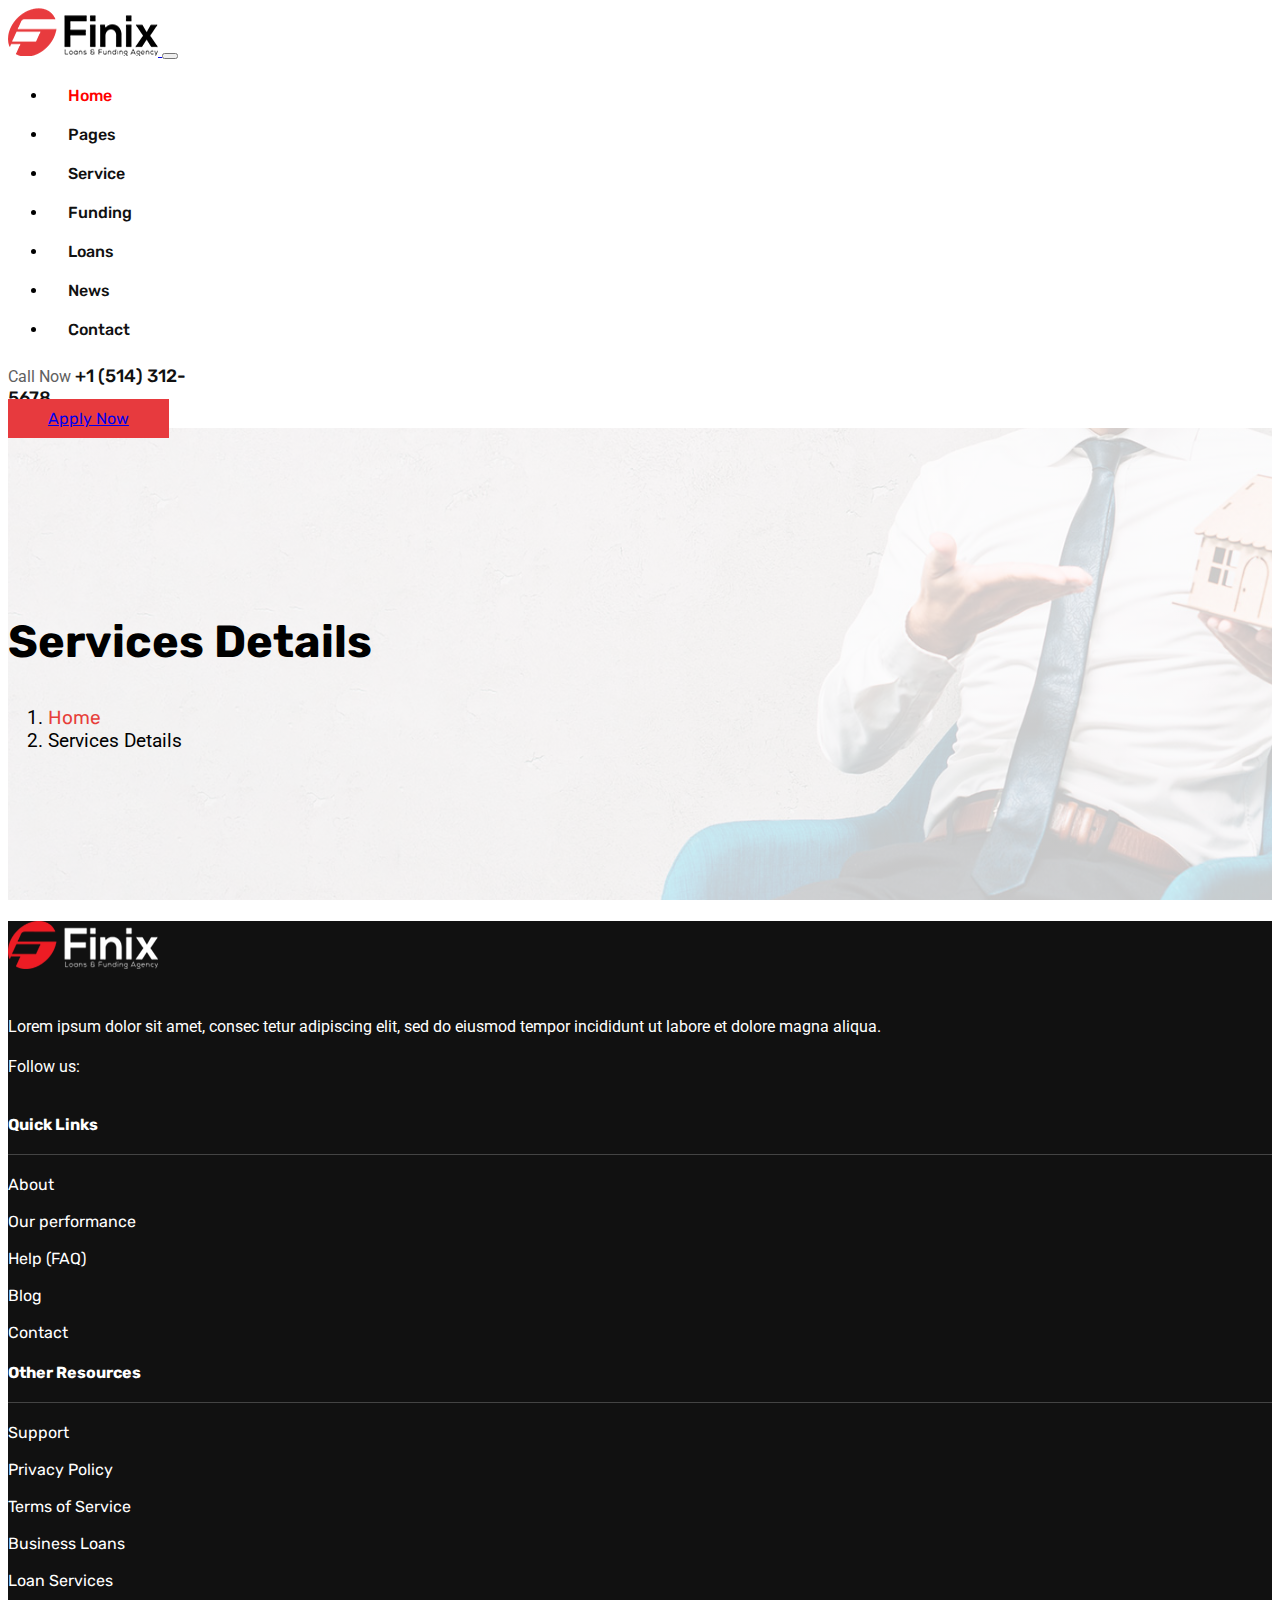
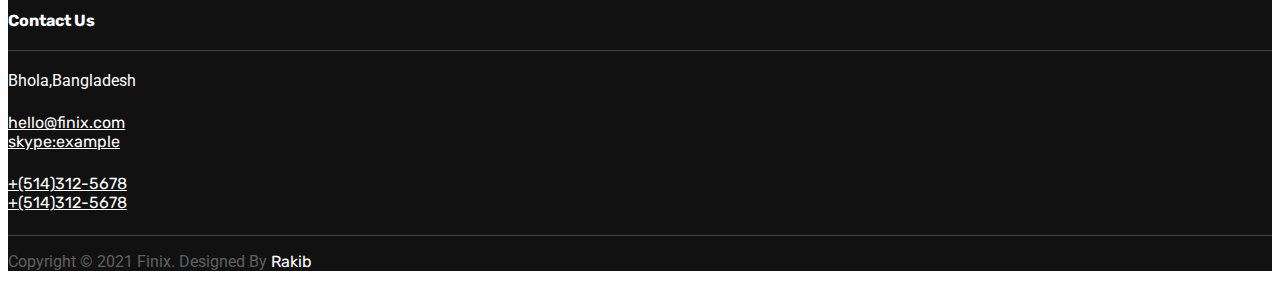
<file: Finix full web site html css bootstrep/about.html>
<!doctype html>
<html lang="en">
  <head>
    <!-- Required meta tags -->
    <meta charset="utf-8">
    <meta name="viewport" content="width=device-width, initial-scale=1">

    <link rel="shortcut icon" href="img/favicon.png"type="image/x-icon"class="ico">

    <!-- google font -->
    <link href="https://fonts.googleapis.com/css2?family=Roboto:ital,wght@0,100;0,300;0,400;0,500;0,700;0,900;1,100;1,300;1,400;1,500;1,700;1,900&family=Rubik:ital,wght@0,300;0,400;0,500;0,600;0,700;0,800;1,300;1,400;1,500;1,600;1,700;1,800&display=swap" rel="stylesheet">

    <!-- font awesome cdn -->
    <link rel="stylesheet" href="https://cdnjs.cloudflare.com/ajax/libs/font-awesome/5.15.2/css/all.min.css" integrity="sha512-HK5fgLBL+xu6dm/Ii3z4xhlSUyZgTT9tuc/hSrtw6uzJOvgRr2a9jyxxT1ely+B+xFAmJKVSTbpM/CuL7qxO8w==" crossorigin="anonymous" />


    <!-- Bootstrap CSS -->
    <link rel="stylesheet" href="https://stackpath.bootstrapcdn.com/bootstrap/5.0.0-alpha1/css/bootstrap.min.css" integrity="sha384-r4NyP46KrjDleawBgD5tp8Y7UzmLA05oM1iAEQ17CSuDqnUK2+k9luXQOfXJCJ4I" crossorigin="anonymous">

    <link rel="stylesheet" href="style.css">

    <title>Finix</title>
  </head>
  <body>
    
    <nav class="navbar navbar-expand-lg navbar-light main-header bg-white sticky-top">
      <div class="container-fluid">
        <a class="navbar-brand" href="#">
          <img src="img/logo.png" alt="">
        </a>
        <button class="navbar-toggler" type="button" data-toggle="collapse" data-target="#navbarSupportedContent" aria-controls="navbarSupportedContent" aria-expanded="false" aria-label="Toggle navigation">
          <span class="navbar-toggler-icon"></span>
        </button>
        <div class="collapse navbar-collapse" id="navbarSupportedContent">

          <ul class="navbar-nav ml-auto our-primary-menu">
            <li class=""><a class="active" href="#">Home <i class="fas fa-chevron-down"></i></a>
              <ul>
                <li><a href="home-one.html">Home One</a></li>
                <li class="active"><a href="index.html">Home Tow</a></li>
                <li><a href="home-three.html">Home Three</a></li>
              </ul>
            </li>
            <li><a href="#">Pages <i class="fas fa-chevron-down"></i></a>
            <ul>
              <li><a href="about.html">About</a></li>
              <li><a href="team.html">Team</a></li>
              <li><a href="faq.html">FAQ</a></li>
              <li><a href="gallery.html">Gallery</a></li>
              <li><a href="loan-calculator.html">Loan Calculator</a></li>
              <li><a href="#">Apply</a></li>
              <li><a href="#">Testimonials</a></li>
              <li><a href="#">Projects</a><i class="fas fa-chevron-down"></i>
              <ul>
                <li><a href="#">Projects</a></li>
                <li><a href="#">Projects Details</a></li>
              </ul>
              </li>
              <li><a href="#">Sign In</a></li>
              <li><a href="#">Sign Up</a></li>
              <li><a href="#">Terms & Conditions</a></li>
              <li><a href="#">Privacy Policy</a></li>
              <li><a href="#">Error Page</a></li>
              <li><a href="#">Contact</a></li>
            </ul>
            </li>
            <li><a href="#">Service <i class="fas fa-chevron-down"></i></a>
            <ul>
              <li><a href="Service.html">Services</a></li>
              <li><a href="Services-details.html">Services Details</a></li>
            </ul>
            </li>
            <li><a href="#">Funding</a></li>
            <li><a href="#">Loans</a></li>
            <li><a href="#">News <i class="fas fa-chevron-down"></i></a>
            <ul>
              <li><a href="news.html">News</a></li>
              <li><a href="news-details.html">News Details</a></li>
            </ul>
            </li>
            <li><a href="#">Contact</a></li>
          </ul>


          <div class="header-info d-flex align-items-center">
            <div class="header-search">
              <span><i class="fas fa-search"></i></span>
            </div>
            <div class="header-call clearfix">
              <div class="header-call-icon float-left mr-3 h-100">
                <span><i class="fas fa-phone-volume"></i></span>
              </div>
              <div class="header-call-info">
                <span class="d-block">Call Now</span>
                <a class="d-block" href="tel:+15143125678">+1 (514) 312-5678</a>
              </div>
            </div>
            <div class="header-button">
              <a href="#" class="btn btn-primary">Apply Now</a>
            </div>
           </div>




        </div>
      </div>
    </nav>

    <section class="breadcrumb-section">
      <div class="container">
        <div class="row">
          <div class="col-lg-12">
         <div class="heding-breadcrumb text-center">
           <h2>Services Details</h2>
         </div>
            
            <nav aria-label="breadcrumb">
              <ol class="breadcrumb  justify-content-center bg-transparent">
                <li class="breadcrumb-item"><a href="#">Home</a></li>
                <li class="breadcrumb-item active" aria-current="page">Services Details</li>
              </ol>
            </nav>
            
           
          </div>
        </div>
      </div>
    </section>


        <footer class="footer-end pt-5">
          <div class="footer-fast py-5">
            <div class="container">
              <div class="row">
                <div class="col-lg-3">
                  <div class="finix-logo-footer">
                    <div class="footer-imgg">
                      <img src="img/logo2.png" alt="">
                      <p>Lorem ipsum dolor sit amet, consec tetur adipiscing elit, sed do eiusmod tempor incididunt ut labore et dolore magna aliqua.</p>
                      <div class="wightt">

                     
                      <ul>
                        <li>Follow us:</li>
                        <li><a href="#"><i class="fab fa-twitter    "></i></a></li>
                        <li><a href="#"><i class="fab fa-instagram    "></i></a></li>
                        <li><a href="#"><i class="fab fa-facebook    "></i></a></li>
                        <li><a href="#"><i class="fab fa-linkedin-in    "></i></a></li>
                      </ul>
                    </div>
                    </div>
                  </div>
                </div>
                <div class="col-lg-3">
                  <div class="finix-logo-footer">
                    <div class="footer-img">
                      <h4>Quick Links</h4>
                     
                      <div class="wight">

                     
                      <ul>
                        <li><a href="#">About</a></li>
                        <li><a href="#">Our performance</a></li>
                        <li><a href="#">Help (FAQ)</a></li>
                        <li><a href="#">Blog</a></li>
                        <li><a href="#">Contact</a></li>
                       </ul>
                    </div>
                    </div>
                  </div>
                </div>
                <div class="col-lg-3">
                  <div class="finix-logo-footer">
                    <div class="footer-img">
                      <h4>Other Resources</h4>
                      
                      <div class="wight">

                     
                      <ul>
                        <li> <a href="#"> Support</a></li>
                        <li><a href="#">Privacy Policy</a></li>
                        <li><a href="#">Terms of Service</a></li>
                        <li><a href="#">Business Loans</a></li>
                        <li><a href="#">Loan Services</a></li>
                       </ul>
                    </div>
                    </div>
                  </div>
                </div>
                <div class="col-lg-3">
                  <div class="finix-logo-footer">
                    <div class="footer-img">
                      <h4>Contact Us</h4>
                      
                      <div class="wight">
                        <div class="footer-item-icon d-flex">
                          <span><i class="fas fa-map-marker-alt"></i></span>
                          <p>Bhola,Bangladesh</p>
                        </div>

                        <div class="footer-item-icon d-flex">
                          <span><i class="far fa-envelope"></i></span>
                          <div class="skype-section">
                            <a href="mailto:mdrakib127125@gmail.com">hello@finix.com</a>
                            <a href="">skype:example</a>
                          </div>
                          
                        </div>

                        <div class="footer-item-icon d-flex">
                          <span><i class="fas fa-phone-volume"></i></span>
                          <div class="lkffgjgj">
                            
                            <span> <a href="tel:+(514)312-5678">+(514)312-5678</a> </span>
                            <span> <a href="tel:+(514)312-5678">+(514)312-5678</a></span>
                          </div>
                        
                         
                        </div>
                        <div class="footer-item-ico d-flex">
                          
                        </div>
                     
                    
                    </div>
                    </div>
                  </div>
                </div>
              </div>
            </div>
          </div>
          <div class="footer-end ">
            <div class="container text-center">
              <div class="row">
                <div class="col p-4">
                  <p class="color-section">Copyright © 2021 Finix. Designed By <a href="#"  onclick="window.open('https://www.facebook.com/profile.php?id=100014107562791')">Rakib</a></p>
                </div>
              </div>
            </div>
          </div>
        </footer>




    <!-- Optional JavaScript -->
    <!-- Popper.js first, then Bootstrap JS -->
    <script src="https://cdn.jsdelivr.net/npm/popper.js@1.16.0/dist/umd/popper.min.js" integrity="sha384-Q6E9RHvbIyZFJoft+2mJbHaEWldlvI9IOYy5n3zV9zzTtmI3UksdQRVvoxMfooAo" crossorigin="anonymous"></script>
    <script src="https://stackpath.bootstrapcdn.com/bootstrap/5.0.0-alpha1/js/bootstrap.min.js" integrity="sha384-oesi62hOLfzrys4LxRF63OJCXdXDipiYWBnvTl9Y9/TRlw5xlKIEHpNyvvDShgf/" crossorigin="anonymous"></script>
  </body>
</html>
</file>
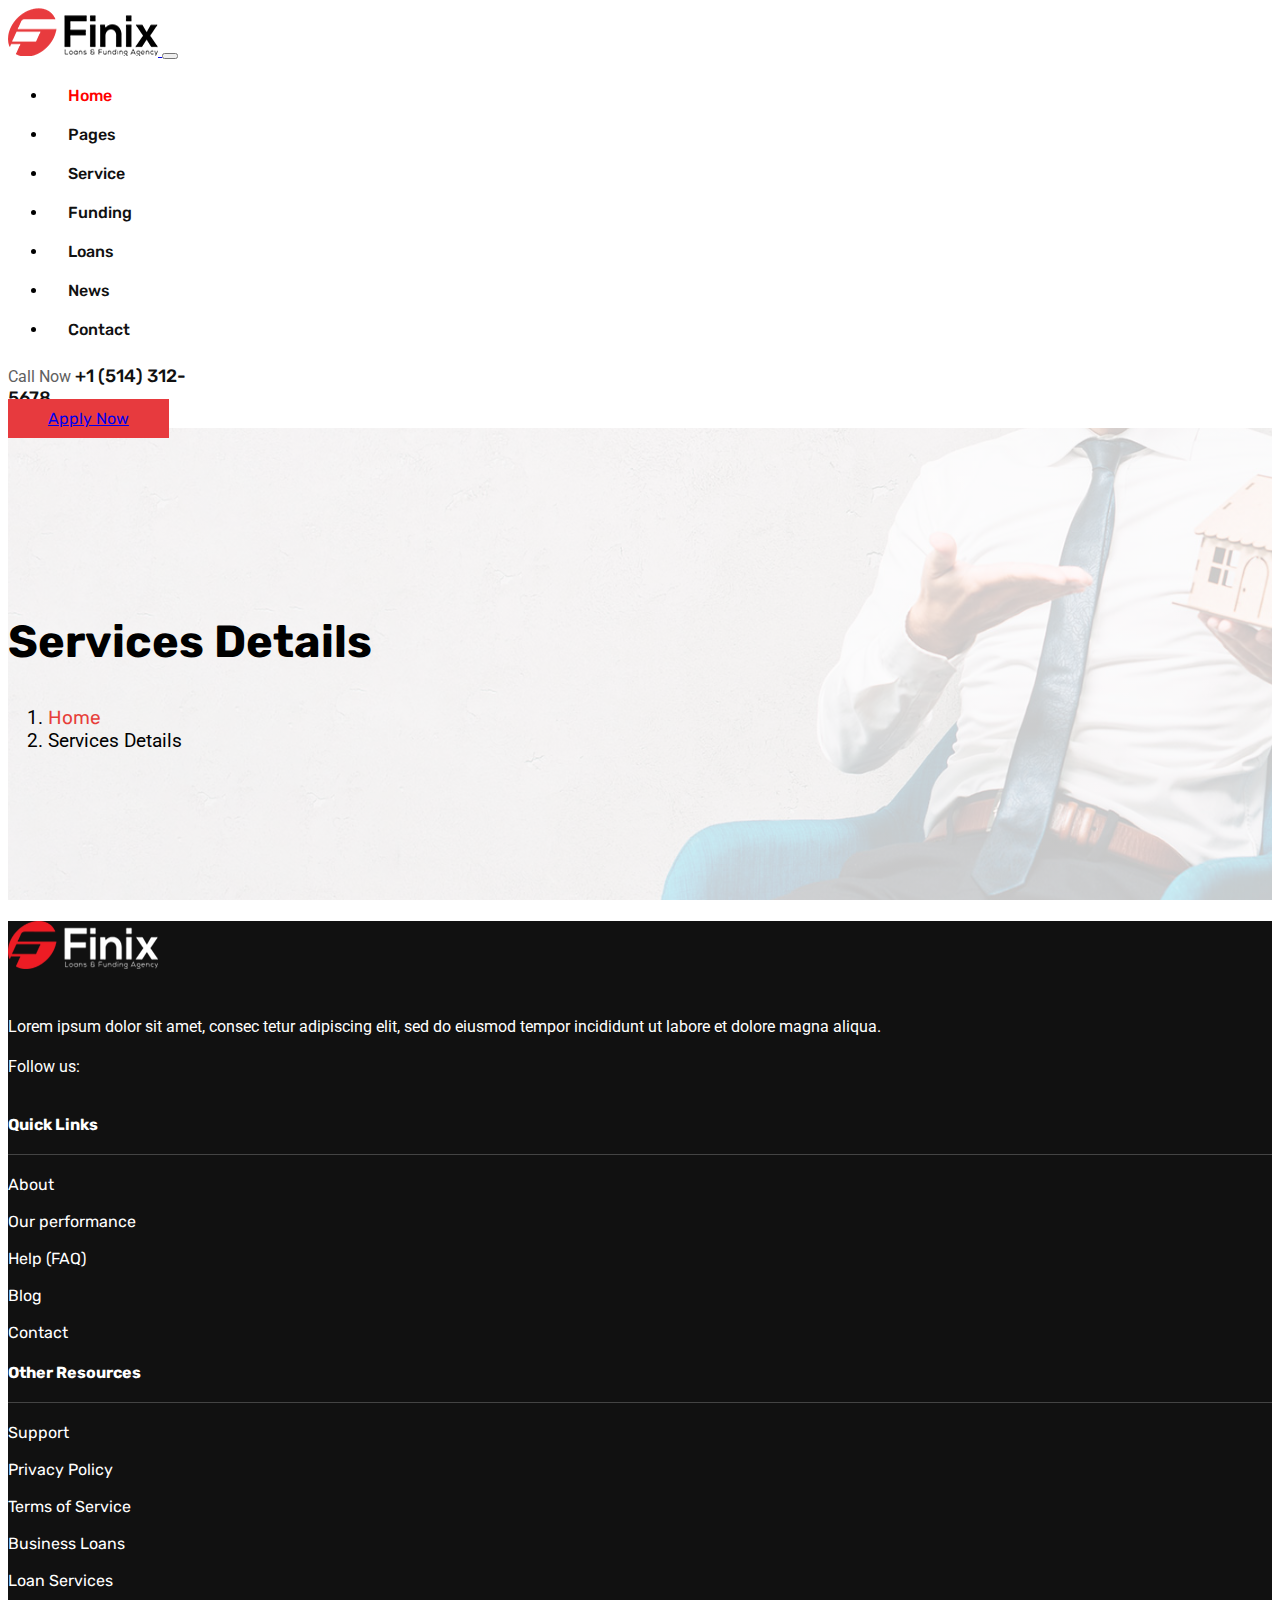
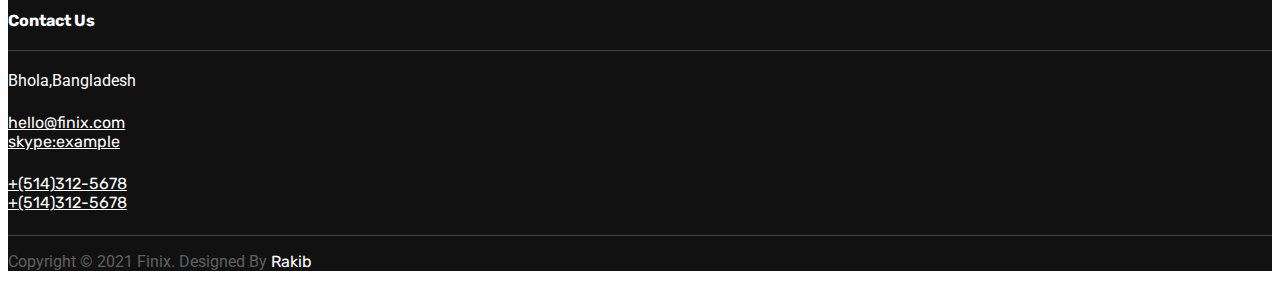
<file: Finix full web site html css bootstrep/home-three.html>
<!doctype html>
<html lang="en">
  <head>
    <!-- Required meta tags -->
    <meta charset="utf-8">
    <meta name="viewport" content="width=device-width, initial-scale=1">

    <link rel="shortcut icon" href="img/favicon.png"type="image/x-icon"class="ico">

    <!-- google font -->
    <link href="https://fonts.googleapis.com/css2?family=Roboto:ital,wght@0,100;0,300;0,400;0,500;0,700;0,900;1,100;1,300;1,400;1,500;1,700;1,900&family=Rubik:ital,wght@0,300;0,400;0,500;0,600;0,700;0,800;1,300;1,400;1,500;1,600;1,700;1,800&display=swap" rel="stylesheet">

    <!-- font awesome cdn -->
    <link rel="stylesheet" href="https://cdnjs.cloudflare.com/ajax/libs/font-awesome/5.15.2/css/all.min.css" integrity="sha512-HK5fgLBL+xu6dm/Ii3z4xhlSUyZgTT9tuc/hSrtw6uzJOvgRr2a9jyxxT1ely+B+xFAmJKVSTbpM/CuL7qxO8w==" crossorigin="anonymous" />


    <!-- Bootstrap CSS -->
    <link rel="stylesheet" href="https://stackpath.bootstrapcdn.com/bootstrap/5.0.0-alpha1/css/bootstrap.min.css" integrity="sha384-r4NyP46KrjDleawBgD5tp8Y7UzmLA05oM1iAEQ17CSuDqnUK2+k9luXQOfXJCJ4I" crossorigin="anonymous">

    <link rel="stylesheet" href="style.css">

    <title>Finix</title>
  </head>
  <body>
    
    <nav class="navbar navbar-expand-lg navbar-light main-header bg-white sticky-top">
      <div class="container-fluid">
        <a class="navbar-brand" href="#">
          <img src="img/logo.png" alt="">
        </a>
        <button class="navbar-toggler" type="button" data-toggle="collapse" data-target="#navbarSupportedContent" aria-controls="navbarSupportedContent" aria-expanded="false" aria-label="Toggle navigation">
          <span class="navbar-toggler-icon"></span>
        </button>
        <div class="collapse navbar-collapse" id="navbarSupportedContent">

          <ul class="navbar-nav ml-auto our-primary-menu">
            <li class=""><a class="active" href="#">Home <i class="fas fa-chevron-down"></i></a>
              <ul>
                <li><a href="home-one.html">Home One</a></li>
                <li class="active"><a href="index.html">Home Tow</a></li>
                <li><a href="#">Home Three</a></li>
              </ul>
            </li>
            <li><a href="#">Pages <i class="fas fa-chevron-down"></i></a>
            <ul>
              <li><a href="about.html">About</a></li>
              <li><a href="team.html">Team</a></li>
              <li><a href="faq.html">FAQ</a></li>
              <li><a href="gallery.html">Gallery</a></li>
              <li><a href="loan-calculator.html">Loan Calculator</a></li>
              <li><a href="#">Apply</a></li>
              <li><a href="#">Testimonials</a></li>
              <li><a href="#">Projects</a><i class="fas fa-chevron-down"></i>
              <ul>
                <li><a href="#">Projects</a></li>
                <li><a href="#">Projects Details</a></li>
              </ul>
              </li>
              <li><a href="#">Sign In</a></li>
              <li><a href="#">Sign Up</a></li>
              <li><a href="#">Terms & Conditions</a></li>
              <li><a href="#">Privacy Policy</a></li>
              <li><a href="#">Error Page</a></li>
              <li><a href="#">Contact</a></li>
            </ul>
            </li>
            <li><a href="#">Service <i class="fas fa-chevron-down"></i></a>
            <ul>
              <li><a href="Service.html">Services</a></li>
              <li><a href="Services-details.html">Services Details</a></li>
            </ul>
            </li>
            <li><a href="#">Funding</a></li>
            <li><a href="#">Loans</a></li>
            <li><a href="#">News <i class="fas fa-chevron-down"></i></a>
            <ul>
              <li><a href="news.html">News</a></li>
              <li><a href="news-details.html">News Details</a></li>
            </ul>
            </li>
            <li><a href="#">Contact</a></li>
          </ul>


          <div class="header-info d-flex align-items-center">
            <div class="header-search">
              <span><i class="fas fa-search"></i></span>
            </div>
            <div class="header-call clearfix">
              <div class="header-call-icon float-left mr-3 h-100">
                <span><i class="fas fa-phone-volume"></i></span>
              </div>
              <div class="header-call-info">
                <span class="d-block">Call Now</span>
                <a class="d-block" href="tel:+15143125678">+1 (514) 312-5678</a>
              </div>
            </div>
            <div class="header-button">
              <a href="#" class="btn btn-primary">Apply Now</a>
            </div>
           </div>




        </div>
      </div>
    </nav>

    <section class="breadcrumb-section">
      <div class="container">
        <div class="row">
          <div class="col-lg-12">
         <div class="heding-breadcrumb text-center">
           <h2>Services Details</h2>
         </div>
            
            <nav aria-label="breadcrumb">
              <ol class="breadcrumb  justify-content-center bg-transparent">
                <li class="breadcrumb-item"><a href="#">Home</a></li>
                <li class="breadcrumb-item active" aria-current="page">Services Details</li>
              </ol>
            </nav>
            
           
          </div>
        </div>
      </div>
    </section>


        <footer class="footer-end pt-5">
          <div class="footer-fast py-5">
            <div class="container">
              <div class="row">
                <div class="col-lg-3">
                  <div class="finix-logo-footer">
                    <div class="footer-imgg">
                      <img src="img/logo2.png" alt="">
                      <p>Lorem ipsum dolor sit amet, consec tetur adipiscing elit, sed do eiusmod tempor incididunt ut labore et dolore magna aliqua.</p>
                      <div class="wightt">

                     
                      <ul>
                        <li>Follow us:</li>
                        <li><a href="#"><i class="fab fa-twitter    "></i></a></li>
                        <li><a href="#"><i class="fab fa-instagram    "></i></a></li>
                        <li><a href="#"><i class="fab fa-facebook    "></i></a></li>
                        <li><a href="#"><i class="fab fa-linkedin-in    "></i></a></li>
                      </ul>
                    </div>
                    </div>
                  </div>
                </div>
                <div class="col-lg-3">
                  <div class="finix-logo-footer">
                    <div class="footer-img">
                      <h4>Quick Links</h4>
                     
                      <div class="wight">

                     
                      <ul>
                        <li><a href="#">About</a></li>
                        <li><a href="#">Our performance</a></li>
                        <li><a href="#">Help (FAQ)</a></li>
                        <li><a href="#">Blog</a></li>
                        <li><a href="#">Contact</a></li>
                       </ul>
                    </div>
                    </div>
                  </div>
                </div>
                <div class="col-lg-3">
                  <div class="finix-logo-footer">
                    <div class="footer-img">
                      <h4>Other Resources</h4>
                      
                      <div class="wight">

                     
                      <ul>
                        <li> <a href="#"> Support</a></li>
                        <li><a href="#">Privacy Policy</a></li>
                        <li><a href="#">Terms of Service</a></li>
                        <li><a href="#">Business Loans</a></li>
                        <li><a href="#">Loan Services</a></li>
                       </ul>
                    </div>
                    </div>
                  </div>
                </div>
                <div class="col-lg-3">
                  <div class="finix-logo-footer">
                    <div class="footer-img">
                      <h4>Contact Us</h4>
                      
                      <div class="wight">
                        <div class="footer-item-icon d-flex">
                          <span><i class="fas fa-map-marker-alt"></i></span>
                          <p>Bhola,Bangladesh</p>
                        </div>

                        <div class="footer-item-icon d-flex">
                          <span><i class="far fa-envelope"></i></span>
                          <div class="skype-section">
                            <a href="mailto:mdrakib127125@gmail.com">hello@finix.com</a>
                            <a href="">skype:example</a>
                          </div>
                          
                        </div>

                        <div class="footer-item-icon d-flex">
                          <span><i class="fas fa-phone-volume"></i></span>
                          <div class="lkffgjgj">
                            
                            <span> <a href="tel:+(514)312-5678">+(514)312-5678</a> </span>
                            <span> <a href="tel:+(514)312-5678">+(514)312-5678</a></span>
                          </div>
                        
                         
                        </div>
                        <div class="footer-item-ico d-flex">
                          
                        </div>
                     
                    
                    </div>
                    </div>
                  </div>
                </div>
              </div>
            </div>
          </div>
          <div class="footer-end ">
            <div class="container text-center">
              <div class="row">
                <div class="col p-4">
                  <p class="color-section">Copyright © 2021 Finix. Designed By <a href="#"  onclick="window.open('https://www.facebook.com/profile.php?id=100014107562791')">Rakib</a></p>
                </div>
              </div>
            </div>
          </div>
        </footer>




    <!-- Optional JavaScript -->
    <!-- Popper.js first, then Bootstrap JS -->
    <script src="https://cdn.jsdelivr.net/npm/popper.js@1.16.0/dist/umd/popper.min.js" integrity="sha384-Q6E9RHvbIyZFJoft+2mJbHaEWldlvI9IOYy5n3zV9zzTtmI3UksdQRVvoxMfooAo" crossorigin="anonymous"></script>
    <script src="https://stackpath.bootstrapcdn.com/bootstrap/5.0.0-alpha1/js/bootstrap.min.js" integrity="sha384-oesi62hOLfzrys4LxRF63OJCXdXDipiYWBnvTl9Y9/TRlw5xlKIEHpNyvvDShgf/" crossorigin="anonymous"></script>
  </body>
</html>
</file>
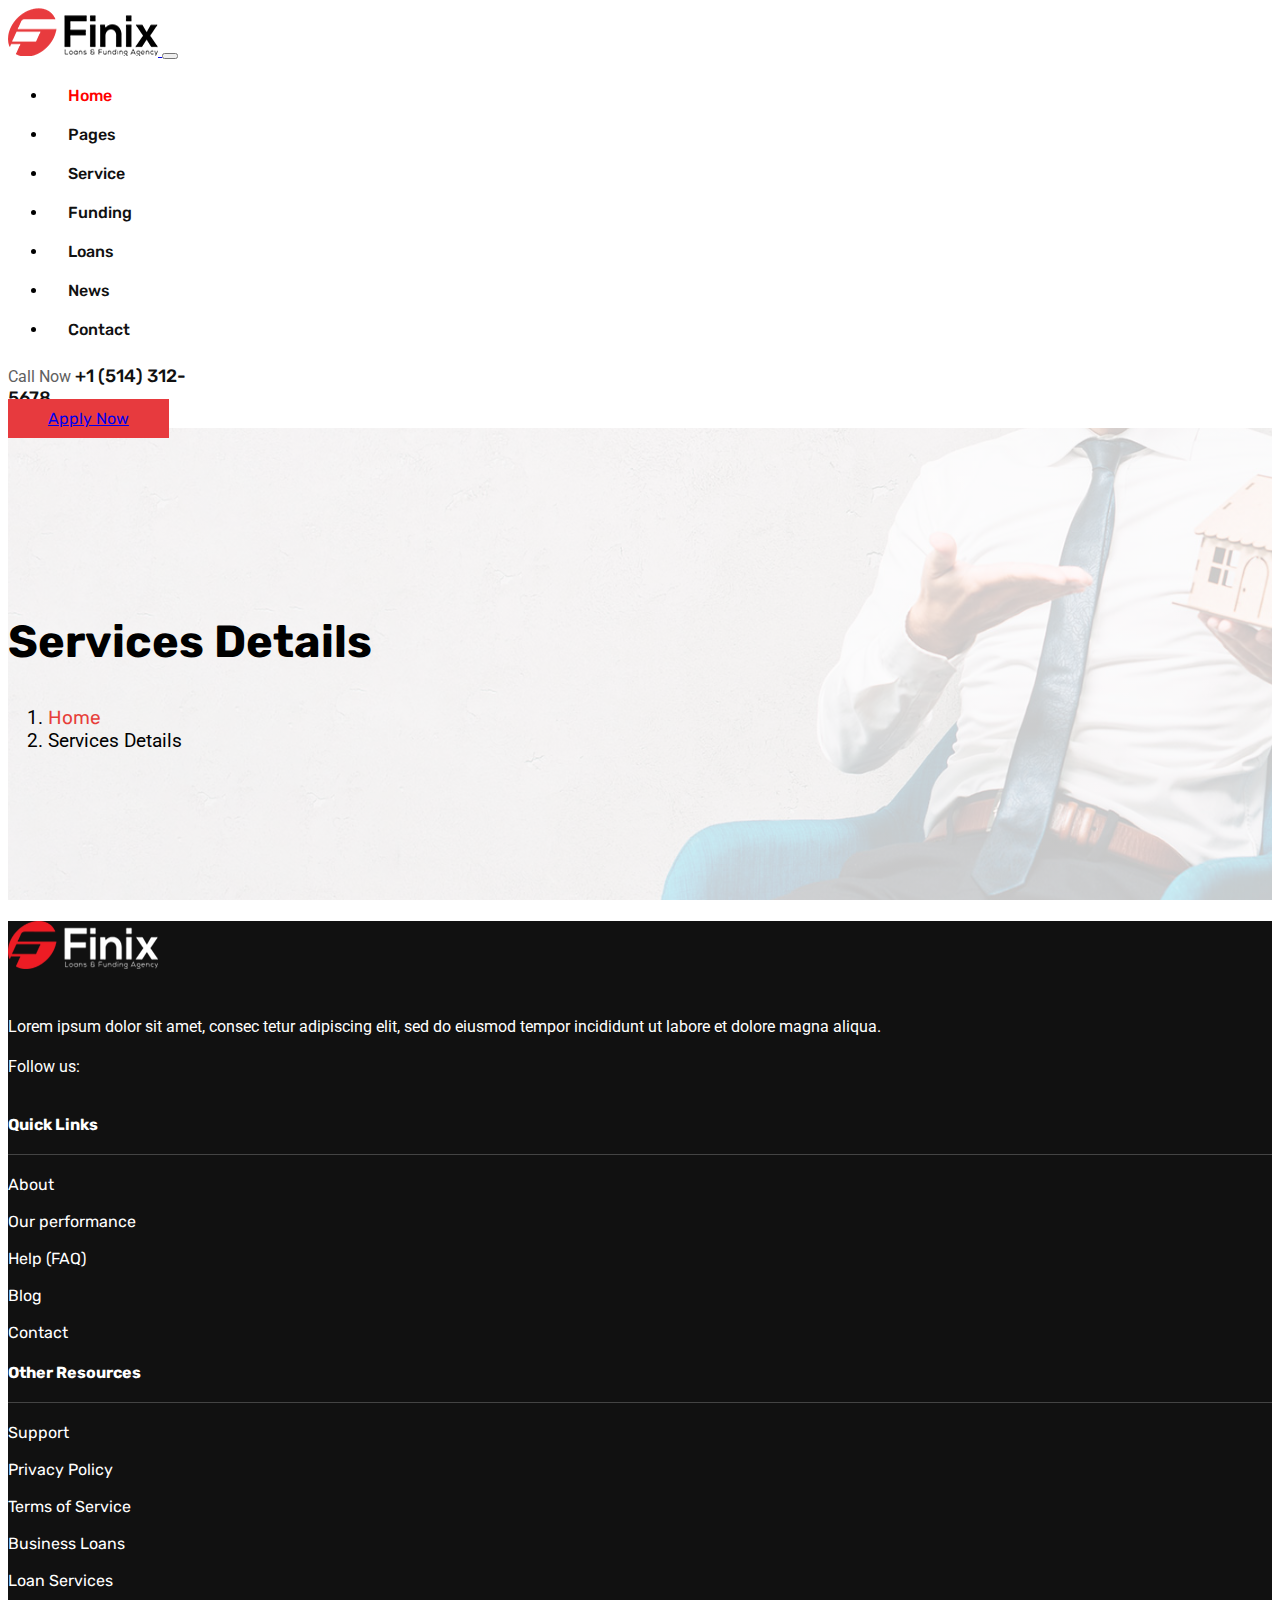
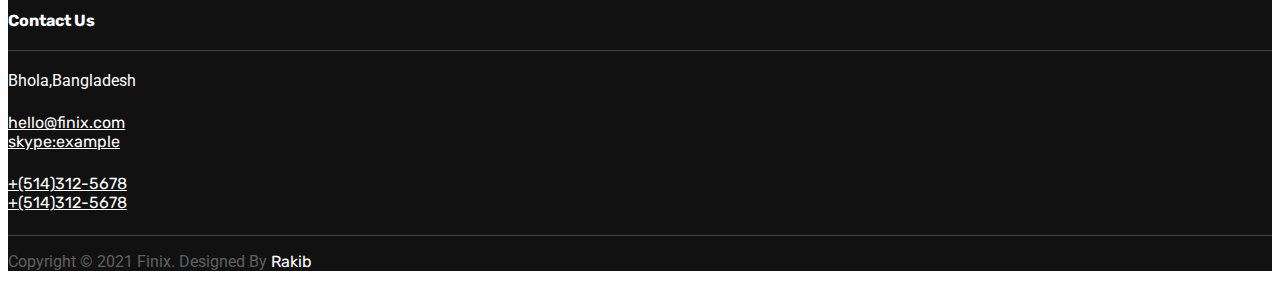
<file: Finix full web site html css bootstrep/loan-calculator.html>
<!doctype html>
<html lang="en">
  <head>
    <!-- Required meta tags -->
    <meta charset="utf-8">
    <meta name="viewport" content="width=device-width, initial-scale=1">

    <link rel="shortcut icon" href="img/favicon.png"type="image/x-icon"class="ico">

    <!-- google font -->
    <link href="https://fonts.googleapis.com/css2?family=Roboto:ital,wght@0,100;0,300;0,400;0,500;0,700;0,900;1,100;1,300;1,400;1,500;1,700;1,900&family=Rubik:ital,wght@0,300;0,400;0,500;0,600;0,700;0,800;1,300;1,400;1,500;1,600;1,700;1,800&display=swap" rel="stylesheet">

    <!-- font awesome cdn -->
    <link rel="stylesheet" href="https://cdnjs.cloudflare.com/ajax/libs/font-awesome/5.15.2/css/all.min.css" integrity="sha512-HK5fgLBL+xu6dm/Ii3z4xhlSUyZgTT9tuc/hSrtw6uzJOvgRr2a9jyxxT1ely+B+xFAmJKVSTbpM/CuL7qxO8w==" crossorigin="anonymous" />


    <!-- Bootstrap CSS -->
    <link rel="stylesheet" href="https://stackpath.bootstrapcdn.com/bootstrap/5.0.0-alpha1/css/bootstrap.min.css" integrity="sha384-r4NyP46KrjDleawBgD5tp8Y7UzmLA05oM1iAEQ17CSuDqnUK2+k9luXQOfXJCJ4I" crossorigin="anonymous">

    <link rel="stylesheet" href="style.css">

    <title>Finix</title>
  </head>
  <body>
    
    <nav class="navbar navbar-expand-lg navbar-light main-header bg-white sticky-top">
      <div class="container-fluid">
        <a class="navbar-brand" href="#">
          <img src="img/logo.png" alt="">
        </a>
        <button class="navbar-toggler" type="button" data-toggle="collapse" data-target="#navbarSupportedContent" aria-controls="navbarSupportedContent" aria-expanded="false" aria-label="Toggle navigation">
          <span class="navbar-toggler-icon"></span>
        </button>
        <div class="collapse navbar-collapse" id="navbarSupportedContent">

          <ul class="navbar-nav ml-auto our-primary-menu">
            <li class=""><a class="active" href="#">Home <i class="fas fa-chevron-down"></i></a>
              <ul>
                <li><a href="home-one.html">Home One</a></li>
                <li class="active"><a href="index.html">Home Tow</a></li>
                <li><a href="home-three.html">Home Three</a></li>
              </ul>
            </li>
            <li><a href="#">Pages <i class="fas fa-chevron-down"></i></a>
            <ul>
              <li><a href="about.html">About</a></li>
              <li><a href="team.html">Team</a></li>
              <li><a href="faq.html">FAQ</a></li>
              <li><a href="#">Gallery</a></li>
              <li><a href="loan-calculator.html">Loan Calculator</a></li>
              <li><a href="#">Apply</a></li>
              <li><a href="#">Testimonials</a></li>
              <li><a href="#">Projects</a><i class="fas fa-chevron-down"></i>
              <ul>
                <li><a href="#">Projects</a></li>
                <li><a href="#">Projects Details</a></li>
              </ul>
              </li>
              <li><a href="#">Sign In</a></li>
              <li><a href="#">Sign Up</a></li>
              <li><a href="#">Terms & Conditions</a></li>
              <li><a href="#">Privacy Policy</a></li>
              <li><a href="#">Error Page</a></li>
              <li><a href="#">Contact</a></li>
            </ul>
            </li>
            <li><a href="#">Service <i class="fas fa-chevron-down"></i></a>
            <ul>
              <li><a href="Service.html">Services</a></li>
              <li><a href="Services-details.html">Services Details</a></li>
            </ul>
            </li>
            <li><a href="#">Funding</a></li>
            <li><a href="#">Loans</a></li>
            <li><a href="#">News <i class="fas fa-chevron-down"></i></a>
            <ul>
              <li><a href="news.html">News</a></li>
              <li><a href="news-details.html">News Details</a></li>
            </ul>
            </li>
            <li><a href="#">Contact</a></li>
          </ul>


          <div class="header-info d-flex align-items-center">
            <div class="header-search">
              <span><i class="fas fa-search"></i></span>
            </div>
            <div class="header-call clearfix">
              <div class="header-call-icon float-left mr-3 h-100">
                <span><i class="fas fa-phone-volume"></i></span>
              </div>
              <div class="header-call-info">
                <span class="d-block">Call Now</span>
                <a class="d-block" href="tel:+15143125678">+1 (514) 312-5678</a>
              </div>
            </div>
            <div class="header-button">
              <a href="#" class="btn btn-primary">Apply Now</a>
            </div>
           </div>




        </div>
      </div>
    </nav>

    <section class="breadcrumb-section">
      <div class="container">
        <div class="row">
          <div class="col-lg-12">
         <div class="heding-breadcrumb text-center">
           <h2>Services Details</h2>
         </div>
            
            <nav aria-label="breadcrumb">
              <ol class="breadcrumb  justify-content-center bg-transparent">
                <li class="breadcrumb-item"><a href="#">Home</a></li>
                <li class="breadcrumb-item active" aria-current="page">Services Details</li>
              </ol>
            </nav>
            
           
          </div>
        </div>
      </div>
    </section>


        <footer class="footer-end pt-5">
          <div class="footer-fast py-5">
            <div class="container">
              <div class="row">
                <div class="col-lg-3">
                  <div class="finix-logo-footer">
                    <div class="footer-imgg">
                      <img src="img/logo2.png" alt="">
                      <p>Lorem ipsum dolor sit amet, consec tetur adipiscing elit, sed do eiusmod tempor incididunt ut labore et dolore magna aliqua.</p>
                      <div class="wightt">

                     
                      <ul>
                        <li>Follow us:</li>
                        <li><a href="#"><i class="fab fa-twitter    "></i></a></li>
                        <li><a href="#"><i class="fab fa-instagram    "></i></a></li>
                        <li><a href="#"><i class="fab fa-facebook    "></i></a></li>
                        <li><a href="#"><i class="fab fa-linkedin-in    "></i></a></li>
                      </ul>
                    </div>
                    </div>
                  </div>
                </div>
                <div class="col-lg-3">
                  <div class="finix-logo-footer">
                    <div class="footer-img">
                      <h4>Quick Links</h4>
                     
                      <div class="wight">

                     
                      <ul>
                        <li><a href="#">About</a></li>
                        <li><a href="#">Our performance</a></li>
                        <li><a href="#">Help (FAQ)</a></li>
                        <li><a href="#">Blog</a></li>
                        <li><a href="#">Contact</a></li>
                       </ul>
                    </div>
                    </div>
                  </div>
                </div>
                <div class="col-lg-3">
                  <div class="finix-logo-footer">
                    <div class="footer-img">
                      <h4>Other Resources</h4>
                      
                      <div class="wight">

                     
                      <ul>
                        <li> <a href="#"> Support</a></li>
                        <li><a href="#">Privacy Policy</a></li>
                        <li><a href="#">Terms of Service</a></li>
                        <li><a href="#">Business Loans</a></li>
                        <li><a href="#">Loan Services</a></li>
                       </ul>
                    </div>
                    </div>
                  </div>
                </div>
                <div class="col-lg-3">
                  <div class="finix-logo-footer">
                    <div class="footer-img">
                      <h4>Contact Us</h4>
                      
                      <div class="wight">
                        <div class="footer-item-icon d-flex">
                          <span><i class="fas fa-map-marker-alt"></i></span>
                          <p>Bhola,Bangladesh</p>
                        </div>

                        <div class="footer-item-icon d-flex">
                          <span><i class="far fa-envelope"></i></span>
                          <div class="skype-section">
                            <a href="mailto:mdrakib127125@gmail.com">hello@finix.com</a>
                            <a href="">skype:example</a>
                          </div>
                          
                        </div>

                        <div class="footer-item-icon d-flex">
                          <span><i class="fas fa-phone-volume"></i></span>
                          <div class="lkffgjgj">
                            
                            <span> <a href="tel:+(514)312-5678">+(514)312-5678</a> </span>
                            <span> <a href="tel:+(514)312-5678">+(514)312-5678</a></span>
                          </div>
                        
                         
                        </div>
                        <div class="footer-item-ico d-flex">
                          
                        </div>
                     
                    
                    </div>
                    </div>
                  </div>
                </div>
              </div>
            </div>
          </div>
          <div class="footer-end ">
            <div class="container text-center">
              <div class="row">
                <div class="col p-4">
                  <p class="color-section">Copyright © 2021 Finix. Designed By <a href="#"  onclick="window.open('https://www.facebook.com/profile.php?id=100014107562791')">Rakib</a></p>
                </div>
              </div>
            </div>
          </div>
        </footer>




    <!-- Optional JavaScript -->
    <!-- Popper.js first, then Bootstrap JS -->
    <script src="https://cdn.jsdelivr.net/npm/popper.js@1.16.0/dist/umd/popper.min.js" integrity="sha384-Q6E9RHvbIyZFJoft+2mJbHaEWldlvI9IOYy5n3zV9zzTtmI3UksdQRVvoxMfooAo" crossorigin="anonymous"></script>
    <script src="https://stackpath.bootstrapcdn.com/bootstrap/5.0.0-alpha1/js/bootstrap.min.js" integrity="sha384-oesi62hOLfzrys4LxRF63OJCXdXDipiYWBnvTl9Y9/TRlw5xlKIEHpNyvvDShgf/" crossorigin="anonymous"></script>
  </body>
</html>
</file>
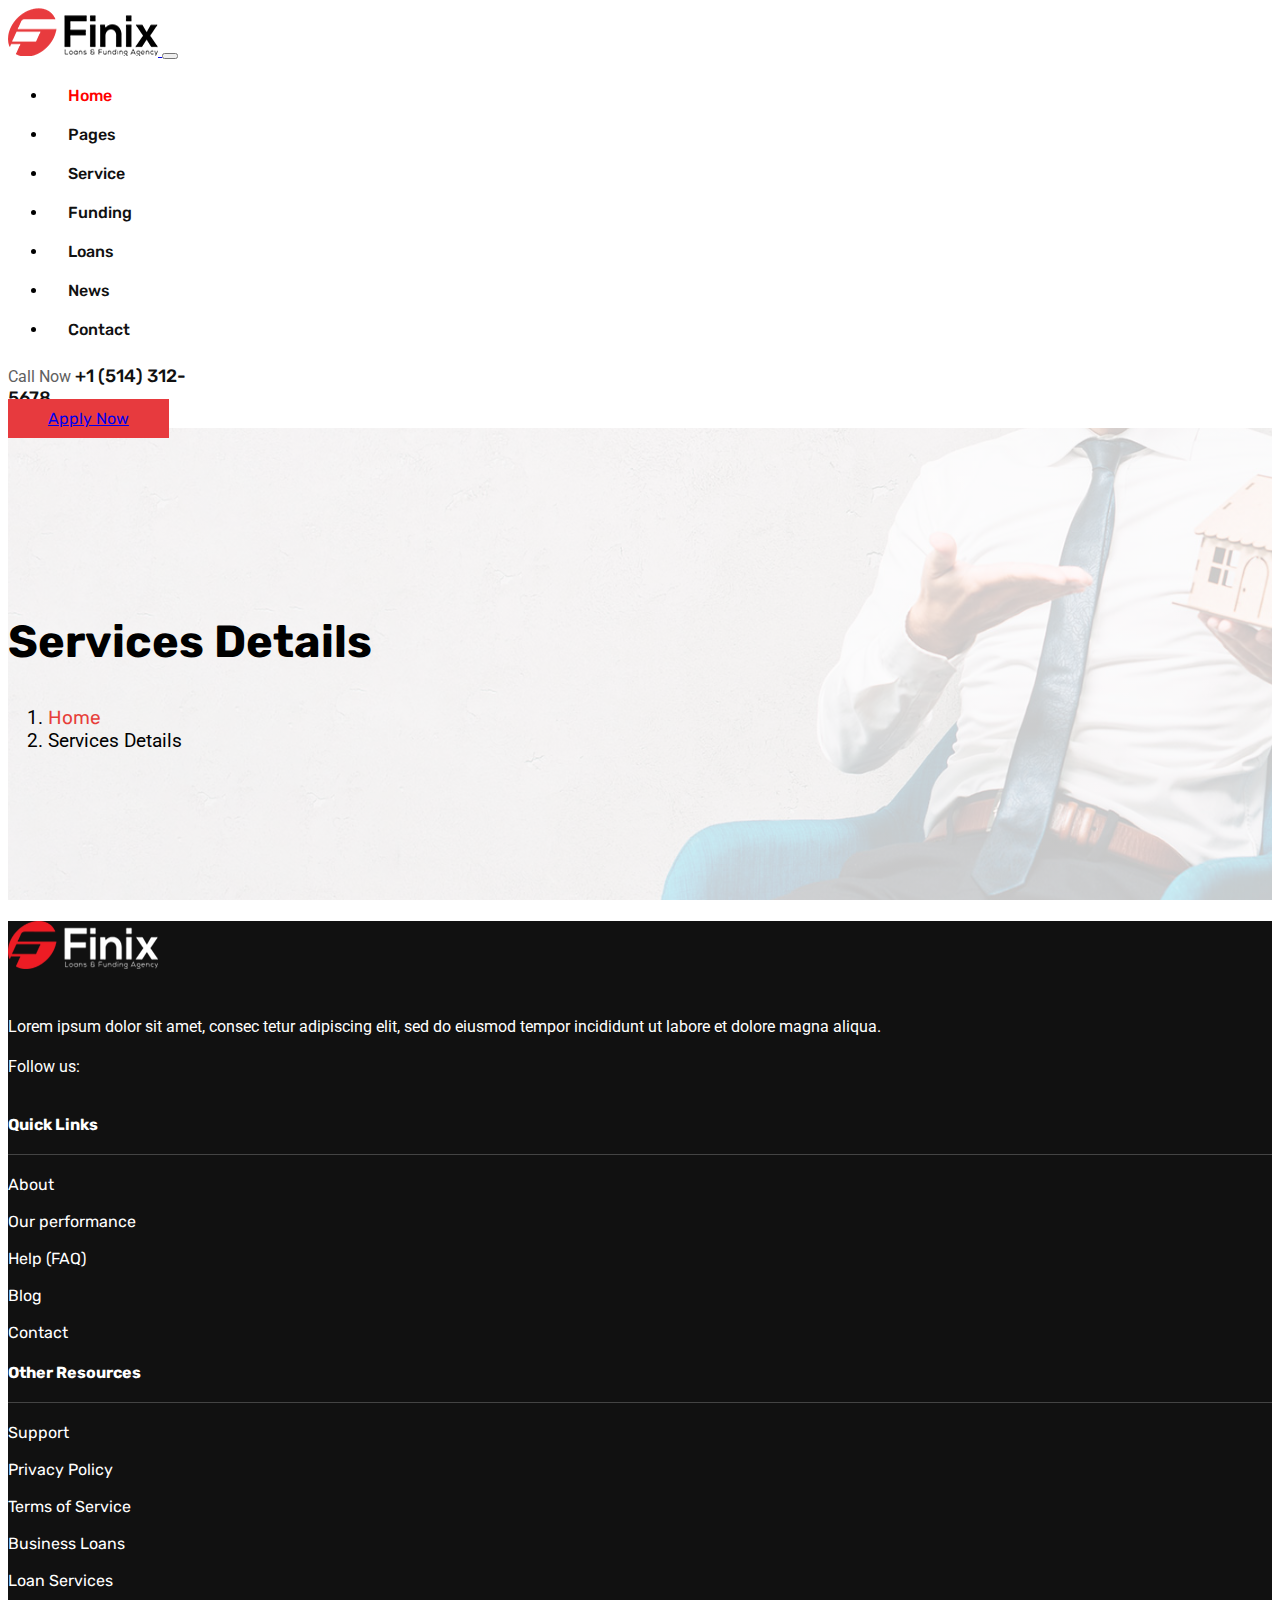
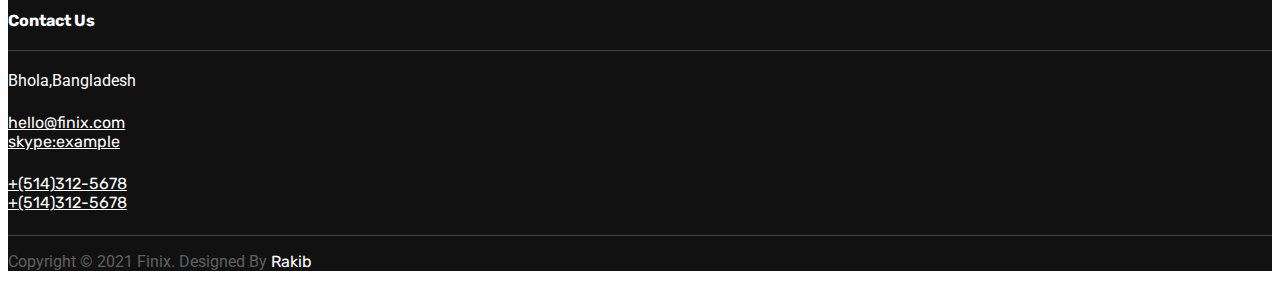
<file: Finix full web site html css bootstrep/news-details.html>
<!doctype html>
<html lang="en">
  <head>
    <!-- Required meta tags -->
    <meta charset="utf-8">
    <meta name="viewport" content="width=device-width, initial-scale=1">

    <link rel="shortcut icon" href="img/favicon.png"type="image/x-icon"class="ico">

    <!-- google font -->
    <link href="https://fonts.googleapis.com/css2?family=Roboto:ital,wght@0,100;0,300;0,400;0,500;0,700;0,900;1,100;1,300;1,400;1,500;1,700;1,900&family=Rubik:ital,wght@0,300;0,400;0,500;0,600;0,700;0,800;1,300;1,400;1,500;1,600;1,700;1,800&display=swap" rel="stylesheet">

    <!-- font awesome cdn -->
    <link rel="stylesheet" href="https://cdnjs.cloudflare.com/ajax/libs/font-awesome/5.15.2/css/all.min.css" integrity="sha512-HK5fgLBL+xu6dm/Ii3z4xhlSUyZgTT9tuc/hSrtw6uzJOvgRr2a9jyxxT1ely+B+xFAmJKVSTbpM/CuL7qxO8w==" crossorigin="anonymous" />


    <!-- Bootstrap CSS -->
    <link rel="stylesheet" href="https://stackpath.bootstrapcdn.com/bootstrap/5.0.0-alpha1/css/bootstrap.min.css" integrity="sha384-r4NyP46KrjDleawBgD5tp8Y7UzmLA05oM1iAEQ17CSuDqnUK2+k9luXQOfXJCJ4I" crossorigin="anonymous">

    <link rel="stylesheet" href="style.css">

    <title>Finix</title>
  </head>
  <body>
    
    <nav class="navbar navbar-expand-lg navbar-light main-header bg-white sticky-top">
      <div class="container-fluid">
        <a class="navbar-brand" href="#">
          <img src="img/logo.png" alt="">
        </a>
        <button class="navbar-toggler" type="button" data-toggle="collapse" data-target="#navbarSupportedContent" aria-controls="navbarSupportedContent" aria-expanded="false" aria-label="Toggle navigation">
          <span class="navbar-toggler-icon"></span>
        </button>
        <div class="collapse navbar-collapse" id="navbarSupportedContent">

          <ul class="navbar-nav ml-auto our-primary-menu">
            <li class=""><a class="active" href="#">Home <i class="fas fa-chevron-down"></i></a>
              <ul>
                <li><a href="home-one.html">Home One</a></li>
                <li class="active"><a href="index.html">Home Tow</a></li>
                <li><a href="home-three.html">Home Three</a></li>
              </ul>
            </li>
            <li><a href="#">Pages <i class="fas fa-chevron-down"></i></a>
            <ul>
              <li><a href="about.html">About</a></li>
              <li><a href="team.html">Team</a></li>
              <li><a href="faq.html">FAQ</a></li>
              <li><a href="gallery.html">Gallery</a></li>
              <li><a href="loan-calculator.html">Loan Calculator</a></li>
              <li><a href="#">Apply</a></li>
              <li><a href="#">Testimonials</a></li>
              <li><a href="#">Projects</a><i class="fas fa-chevron-down"></i>
              <ul>
                <li><a href="#">Projects</a></li>
                <li><a href="#">Projects Details</a></li>
              </ul>
              </li>
              <li><a href="#">Sign In</a></li>
              <li><a href="#">Sign Up</a></li>
              <li><a href="#">Terms & Conditions</a></li>
              <li><a href="#">Privacy Policy</a></li>
              <li><a href="#">Error Page</a></li>
              <li><a href="#">Contact</a></li>
            </ul>
            </li>
            <li><a href="#">Service <i class="fas fa-chevron-down"></i></a>
            <ul>
              <li><a href="Service.html">Services</a></li>
              <li><a href="Services-details.html">Services Details</a></li>
            </ul>
            </li>
            <li><a href="#">Funding</a></li>
            <li><a href="#">Loans</a></li>
            <li><a href="#">News <i class="fas fa-chevron-down"></i></a>
            <ul>
              <li><a href="#">News</a></li>
              <li><a href="#">News Details</a></li>
            </ul>
            </li>
            <li><a href="#">Contact</a></li>
          </ul>


          <div class="header-info d-flex align-items-center">
            <div class="header-search">
              <span><i class="fas fa-search"></i></span>
            </div>
            <div class="header-call clearfix">
              <div class="header-call-icon float-left mr-3 h-100">
                <span><i class="fas fa-phone-volume"></i></span>
              </div>
              <div class="header-call-info">
                <span class="d-block">Call Now</span>
                <a class="d-block" href="tel:+15143125678">+1 (514) 312-5678</a>
              </div>
            </div>
            <div class="header-button">
              <a href="#" class="btn btn-primary">Apply Now</a>
            </div>
           </div>




        </div>
      </div>
    </nav>

    <section class="breadcrumb-section">
      <div class="container">
        <div class="row">
          <div class="col-lg-12">
         <div class="heding-breadcrumb text-center">
           <h2>Services Details</h2>
         </div>
            
            <nav aria-label="breadcrumb">
              <ol class="breadcrumb  justify-content-center bg-transparent">
                <li class="breadcrumb-item"><a href="#">Home</a></li>
                <li class="breadcrumb-item active" aria-current="page">Services Details</li>
              </ol>
            </nav>
            
           
          </div>
        </div>
      </div>
    </section>


        <footer class="footer-end pt-5">
          <div class="footer-fast py-5">
            <div class="container">
              <div class="row">
                <div class="col-lg-3">
                  <div class="finix-logo-footer">
                    <div class="footer-imgg">
                      <img src="img/logo2.png" alt="">
                      <p>Lorem ipsum dolor sit amet, consec tetur adipiscing elit, sed do eiusmod tempor incididunt ut labore et dolore magna aliqua.</p>
                      <div class="wightt">

                     
                      <ul>
                        <li>Follow us:</li>
                        <li><a href="#"><i class="fab fa-twitter    "></i></a></li>
                        <li><a href="#"><i class="fab fa-instagram    "></i></a></li>
                        <li><a href="#"><i class="fab fa-facebook    "></i></a></li>
                        <li><a href="#"><i class="fab fa-linkedin-in    "></i></a></li>
                      </ul>
                    </div>
                    </div>
                  </div>
                </div>
                <div class="col-lg-3">
                  <div class="finix-logo-footer">
                    <div class="footer-img">
                      <h4>Quick Links</h4>
                     
                      <div class="wight">

                     
                      <ul>
                        <li><a href="#">About</a></li>
                        <li><a href="#">Our performance</a></li>
                        <li><a href="#">Help (FAQ)</a></li>
                        <li><a href="#">Blog</a></li>
                        <li><a href="#">Contact</a></li>
                       </ul>
                    </div>
                    </div>
                  </div>
                </div>
                <div class="col-lg-3">
                  <div class="finix-logo-footer">
                    <div class="footer-img">
                      <h4>Other Resources</h4>
                      
                      <div class="wight">

                     
                      <ul>
                        <li> <a href="#"> Support</a></li>
                        <li><a href="#">Privacy Policy</a></li>
                        <li><a href="#">Terms of Service</a></li>
                        <li><a href="#">Business Loans</a></li>
                        <li><a href="#">Loan Services</a></li>
                       </ul>
                    </div>
                    </div>
                  </div>
                </div>
                <div class="col-lg-3">
                  <div class="finix-logo-footer">
                    <div class="footer-img">
                      <h4>Contact Us</h4>
                      
                      <div class="wight">
                        <div class="footer-item-icon d-flex">
                          <span><i class="fas fa-map-marker-alt"></i></span>
                          <p>Bhola,Bangladesh</p>
                        </div>

                        <div class="footer-item-icon d-flex">
                          <span><i class="far fa-envelope"></i></span>
                          <div class="skype-section">
                            <a href="mailto:mdrakib127125@gmail.com">hello@finix.com</a>
                            <a href="">skype:example</a>
                          </div>
                          
                        </div>

                        <div class="footer-item-icon d-flex">
                          <span><i class="fas fa-phone-volume"></i></span>
                          <div class="lkffgjgj">
                            
                            <span> <a href="tel:+(514)312-5678">+(514)312-5678</a> </span>
                            <span> <a href="tel:+(514)312-5678">+(514)312-5678</a></span>
                          </div>
                        
                         
                        </div>
                        <div class="footer-item-ico d-flex">
                          
                        </div>
                     
                    
                    </div>
                    </div>
                  </div>
                </div>
              </div>
            </div>
          </div>
          <div class="footer-end ">
            <div class="container text-center">
              <div class="row">
                <div class="col p-4">
                  <p class="color-section">Copyright © 2021 Finix. Designed By <a href="#"  onclick="window.open('https://www.facebook.com/profile.php?id=100014107562791')">Rakib</a></p>
                </div>
              </div>
            </div>
          </div>
        </footer>




    <!-- Optional JavaScript -->
    <!-- Popper.js first, then Bootstrap JS -->
    <script src="https://cdn.jsdelivr.net/npm/popper.js@1.16.0/dist/umd/popper.min.js" integrity="sha384-Q6E9RHvbIyZFJoft+2mJbHaEWldlvI9IOYy5n3zV9zzTtmI3UksdQRVvoxMfooAo" crossorigin="anonymous"></script>
    <script src="https://stackpath.bootstrapcdn.com/bootstrap/5.0.0-alpha1/js/bootstrap.min.js" integrity="sha384-oesi62hOLfzrys4LxRF63OJCXdXDipiYWBnvTl9Y9/TRlw5xlKIEHpNyvvDShgf/" crossorigin="anonymous"></script>
  </body>
</html>
</file>
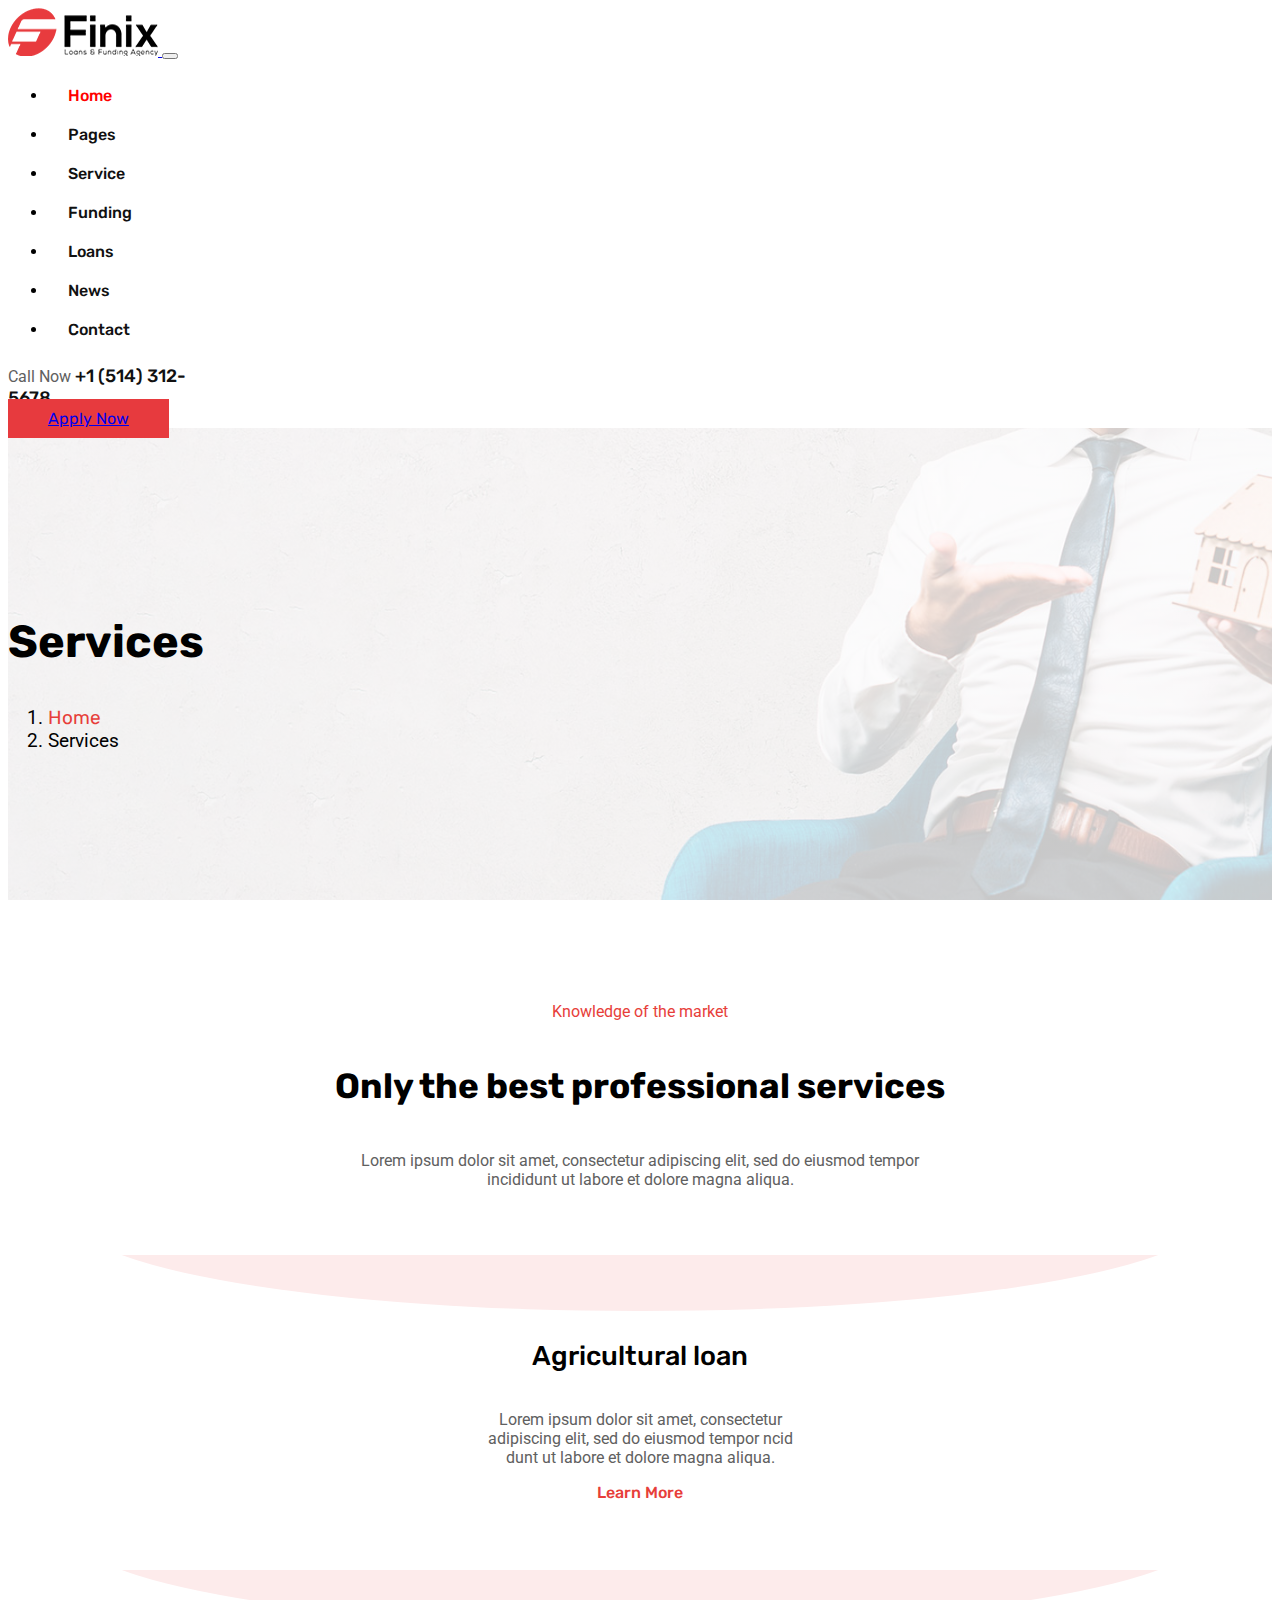
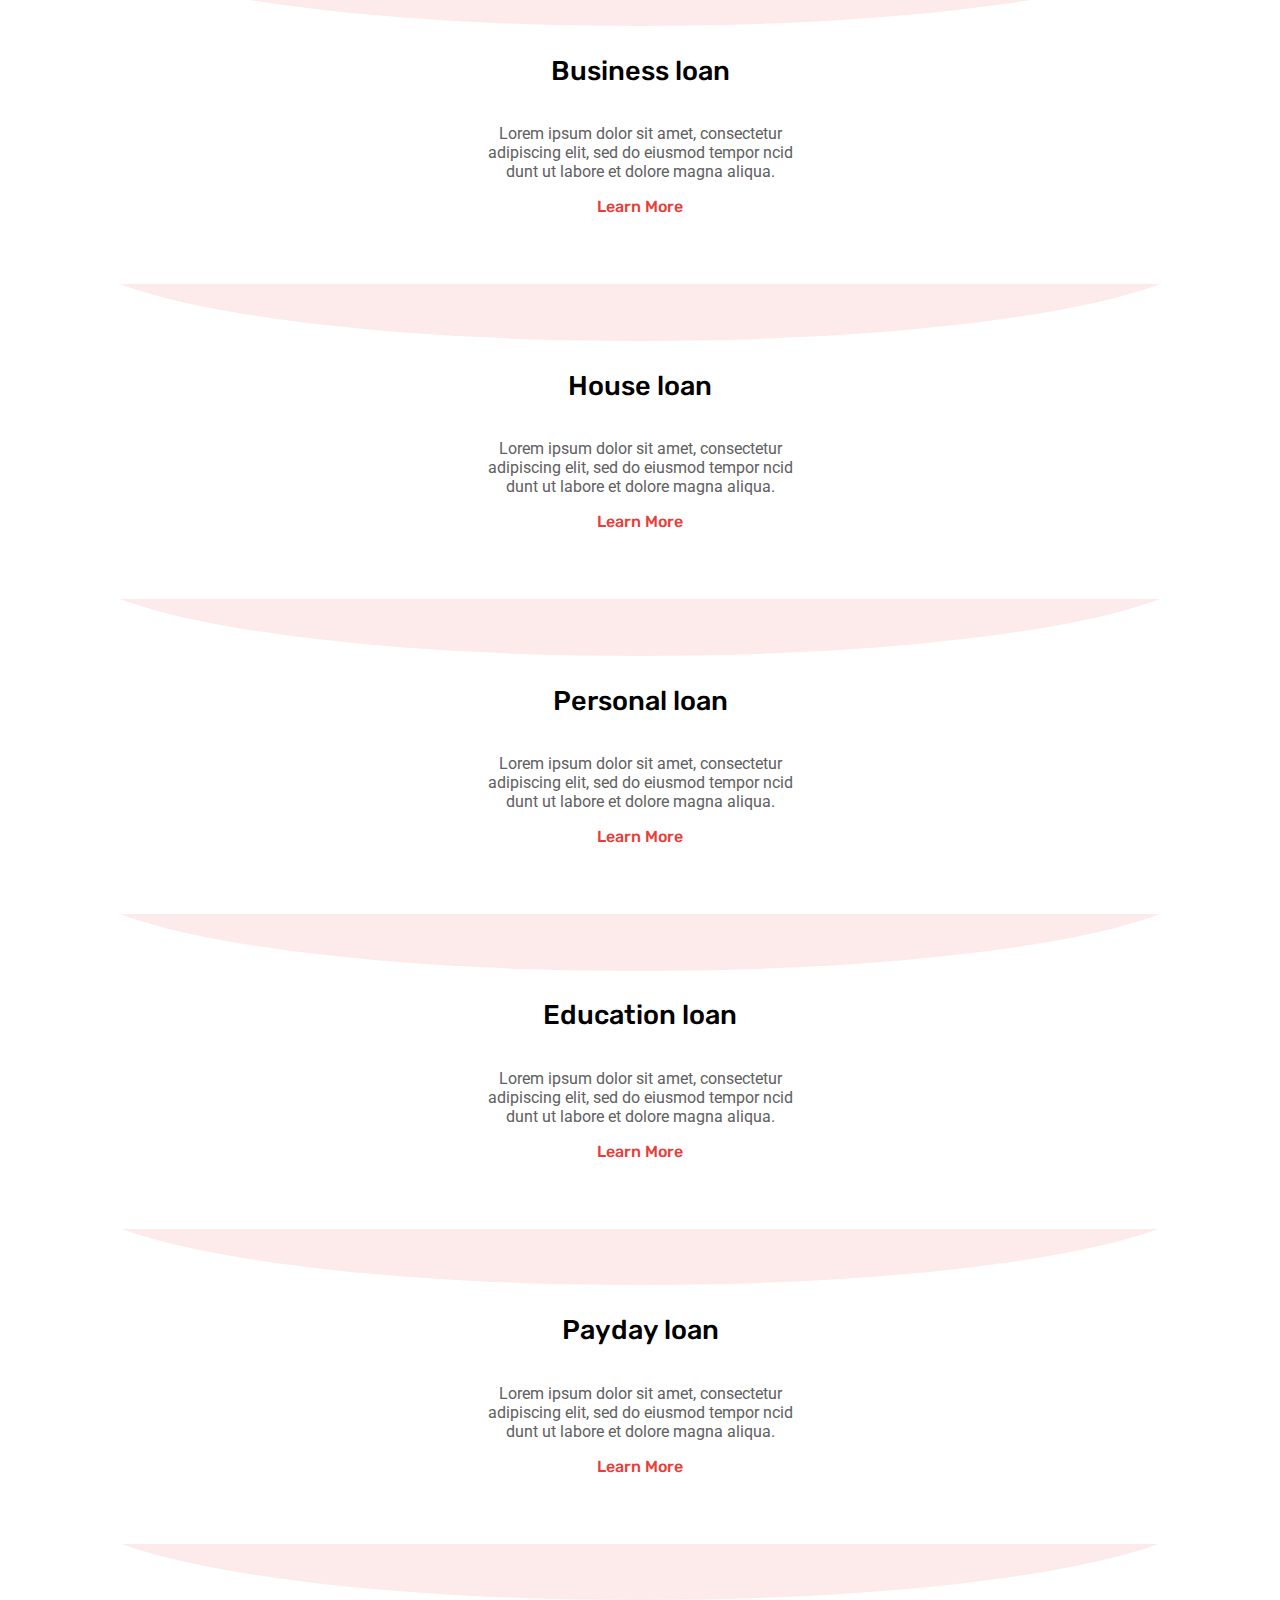
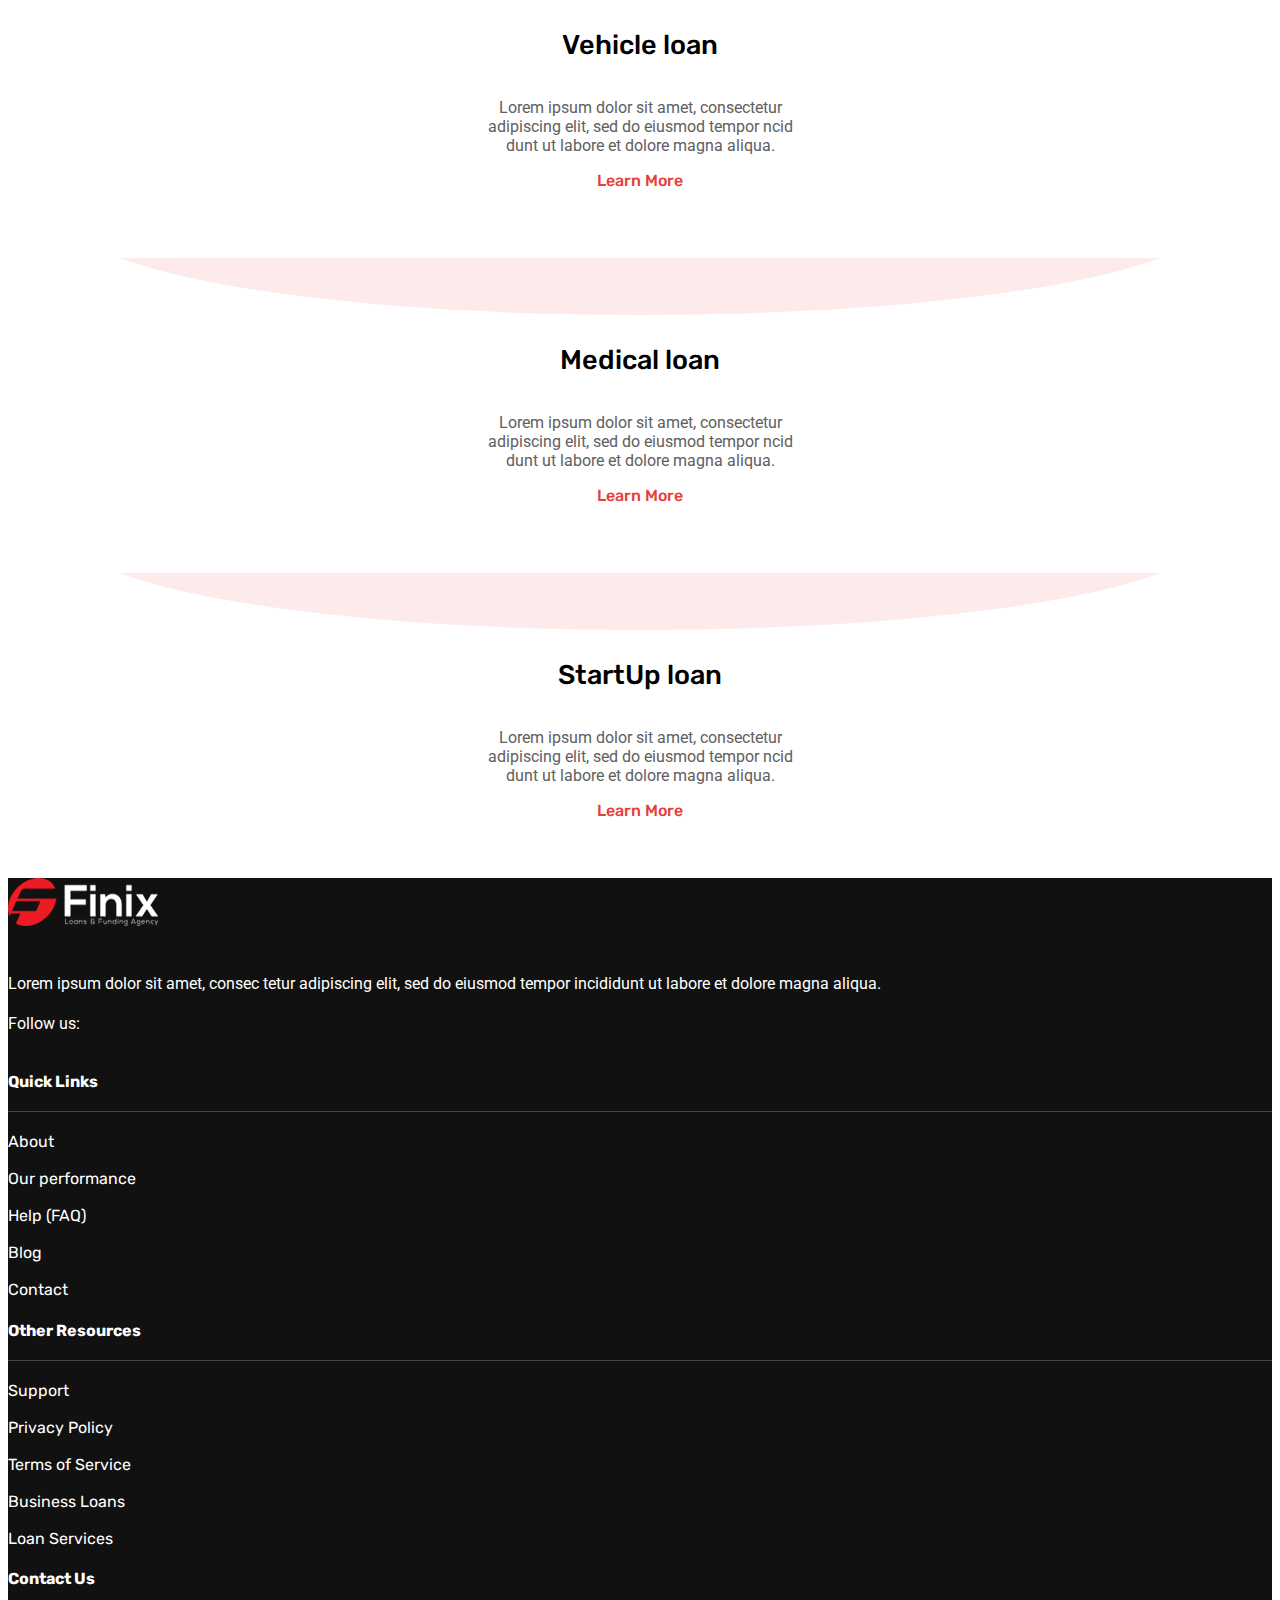
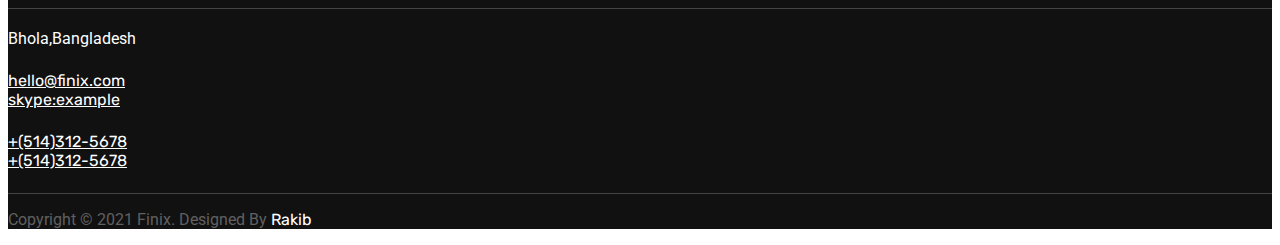
<file: Finix full web site html css bootstrep/Service.html>
<!doctype html>
<html lang="en">
  <head>
    <!-- Required meta tags -->
    <meta charset="utf-8">
    <meta name="viewport" content="width=device-width, initial-scale=1">

    <link rel="shortcut icon" href="img/favicon.png"type="image/x-icon"class="ico">

    <!-- google font -->
    <link href="https://fonts.googleapis.com/css2?family=Roboto:ital,wght@0,100;0,300;0,400;0,500;0,700;0,900;1,100;1,300;1,400;1,500;1,700;1,900&family=Rubik:ital,wght@0,300;0,400;0,500;0,600;0,700;0,800;1,300;1,400;1,500;1,600;1,700;1,800&display=swap" rel="stylesheet">

    <!-- font awesome cdn -->
    <link rel="stylesheet" href="https://cdnjs.cloudflare.com/ajax/libs/font-awesome/5.15.2/css/all.min.css" integrity="sha512-HK5fgLBL+xu6dm/Ii3z4xhlSUyZgTT9tuc/hSrtw6uzJOvgRr2a9jyxxT1ely+B+xFAmJKVSTbpM/CuL7qxO8w==" crossorigin="anonymous" />


    <!-- Bootstrap CSS -->
    <link rel="stylesheet" href="https://stackpath.bootstrapcdn.com/bootstrap/5.0.0-alpha1/css/bootstrap.min.css" integrity="sha384-r4NyP46KrjDleawBgD5tp8Y7UzmLA05oM1iAEQ17CSuDqnUK2+k9luXQOfXJCJ4I" crossorigin="anonymous">

    <link rel="stylesheet" href="style.css">

    <title>Finix</title>
  </head>
  <body>
    
    <nav class="navbar navbar-expand-lg navbar-light main-header bg-white sticky-top">
      <div class="container-fluid">
        <a class="navbar-brand" href="#">
          <img src="img/logo.png" alt="">
        </a>
        <button class="navbar-toggler" type="button" data-toggle="collapse" data-target="#navbarSupportedContent" aria-controls="navbarSupportedContent" aria-expanded="false" aria-label="Toggle navigation">
          <span class="navbar-toggler-icon"></span>
        </button>
        <div class="collapse navbar-collapse" id="navbarSupportedContent">

          <ul class="navbar-nav ml-auto our-primary-menu">
            <li class=""><a class="active" href="#">Home <i class="fas fa-chevron-down"></i></a>
              <ul>
                <li><a href="home-one.html">Home One</a></li>
                <li class="active"><a href="index.html">Home Tow</a></li>
                <li><a href="home-three.html">Home Three</a></li>
              </ul>
            </li>
            <li><a href="#">Pages <i class="fas fa-chevron-down"></i></a>
            <ul>
              <li><a href="about.html">About</a></li>
              <li><a href="team.html">Team</a></li>
              <li><a href="faq.html">FAQ</a></li>
              <li><a href="gallery.html">Gallery</a></li>
              <li><a href="loan-calculator.html">Loan Calculator</a></li>
              <li><a href="#">Apply</a></li>
              <li><a href="#">Testimonials</a></li>
              <li><a href="#">Projects</a><i class="fas fa-chevron-down"></i>
              <ul>
                <li><a href="#">Projects</a></li>
                <li><a href="#">Projects Details</a></li>
              </ul>
              </li>
              <li><a href="#">Sign In</a></li>
              <li><a href="#">Sign Up</a></li>
              <li><a href="#">Terms & Conditions</a></li>
              <li><a href="#">Privacy Policy</a></li>
              <li><a href="#">Error Page</a></li>
              <li><a href="#">Contact</a></li>
            </ul>
            </li>
            <li><a href="#">Service <i class="fas fa-chevron-down"></i></a>
            <ul>
              <li><a href="Service.html">Services</a></li>
              <li><a href="Services-details.html">Services Details</a></li>
            </ul>
            </li>
            <li><a href="#">Funding</a></li>
            <li><a href="#">Loans</a></li>
            <li><a href="#">News <i class="fas fa-chevron-down"></i></a>
            <ul>
              <li><a href="news.html">News</a></li>
              <li><a href="news-details.html">News Details</a></li>
            </ul>
            </li>
            <li><a href="#">Contact</a></li>
          </ul>


          <div class="header-info d-flex align-items-center">
            <div class="header-search">
              <span><i class="fas fa-search"></i></span>
            </div>
            <div class="header-call clearfix">
              <div class="header-call-icon float-left mr-3 h-100">
                <span><i class="fas fa-phone-volume"></i></span>
              </div>
              <div class="header-call-info">
                <span class="d-block">Call Now</span>
                <a class="d-block" href="tel:+15143125678">+1 (514) 312-5678</a>
              </div>
            </div>
            <div class="header-button">
              <a href="#" class="btn btn-primary">Apply Now</a>
            </div>
           </div>




        </div>
      </div>
    </nav>

      <section class="breadcrumb-section">
        <div class="container">
          <div class="row">
            <div class="col-lg-12">
           <div class="heding-breadcrumb text-center">
             <h2>Services</h2>
           </div>
              
              <nav aria-label="breadcrumb">
                <ol class="breadcrumb  justify-content-center bg-transparent">
                  <li class="breadcrumb-item"><a href="#">Home</a></li>
                  <li class="breadcrumb-item active" aria-current="page">Services</li>
                </ol>
              </nav>
              
             
            </div>
          </div>
        </div>
      </section>

      <section class="professional-services">
        <div class="container">
          <div class="professional-services-heading ">
            <span>Knowledge of the market</span>
            <h2>Only the best professional services</h2>
            <p>Lorem ipsum dolor sit amet, consectetur adipiscing elit, sed do eiusmod tempor <br> incididunt ut labore et dolore magna aliqua.

            </p>
          </div>
          <div class="row">
            <div class="col-lg-4">
              <div class="loan-professional-services">
                <div class="icon-professionas-items-container">
                  <i class="fab fa-fonticons-fi"></i>
                  <h2>Agricultural loan</h2>
                  <p>Lorem ipsum dolor sit amet, consectetur <br> adipiscing elit, sed do eiusmod tempor ncid <br> dunt ut labore et dolore magna aliqua.</p>
                  <a href="#">Learn More</a>
                </div>

              </div>
            </div>
            <div class="col-lg-4">
              <div class="loan-professional-services">
                <div class="icon-professionas-items-container">
                  <i class="fas fa-user-edit"></i>
                  <h2>Business loan</h2>
                  <p>Lorem ipsum dolor sit amet, consectetur <br> adipiscing elit, sed do eiusmod tempor ncid <br> dunt ut labore et dolore magna aliqua.</p>
                  <a href="#">Learn More</a>
                </div>

              </div>
            </div>
            <div class="col-lg-4">
              <div class="loan-professional-services">
                <div class="icon-professionas-items-container">
                  <i class="fas fa-house-user"></i>
                  <h2>House loan</h2>
                  <p>Lorem ipsum dolor sit amet, consectetur <br> adipiscing elit, sed do eiusmod tempor ncid <br> dunt ut labore et dolore magna aliqua.</p>
                  <a href="#">Learn More</a>
                </div>

              </div>
            </div>
            <div class="col-lg-4">
              <div class="loan-professional-services">
                <div class="icon-professionas-items-container">
                  <i class="fas fa-people-arrows"></i>
                  <h2>Personal loan</h2>
                  <p>Lorem ipsum dolor sit amet, consectetur <br> adipiscing elit, sed do eiusmod tempor ncid <br> dunt ut labore et dolore magna aliqua.</p>
                  <a href="#">Learn More</a>
                </div>

              </div>
            </div>
            <div class="col-lg-4">
              <div class="loan-professional-services">
                <div class="icon-professionas-items-container">
                  <i class="fas fa-school"></i>
                  <h2>Education loan</h2>
                  <p>Lorem ipsum dolor sit amet, consectetur <br> adipiscing elit, sed do eiusmod tempor ncid <br> dunt ut labore et dolore magna aliqua.</p>
                  <a href="#">Learn More</a>
                </div>

              </div>
            </div>
            <div class="col-lg-4">
              <div class="loan-professional-services">
                <div class="icon-professionas-items-container">
                  <i class="fas fa-money-check-alt"></i>
                  <h2>Payday loan</h2>
                  <p>Lorem ipsum dolor sit amet, consectetur <br> adipiscing elit, sed do eiusmod tempor ncid <br> dunt ut labore et dolore magna aliqua.</p>
                  <a href="#">Learn More</a>
                </div>

              </div>
            </div>
            <div class="col-lg-4">
              <div class="loan-professional-services">
                <div class="icon-professionas-items-container">
                  <i class="fas fa-truck-monster"></i>
                  <h2>Vehicle loan</h2>
                  <p>Lorem ipsum dolor sit amet, consectetur <br> adipiscing elit, sed do eiusmod tempor ncid <br> dunt ut labore et dolore magna aliqua.</p>
                  <a href="#">Learn More</a>
                </div>

              </div>
            </div>
            <div class="col-lg-4">
              <div class="loan-professional-services">
                <div class="icon-professionas-items-container">
                  <i class="fas fa-hand-holding-usd"></i>
                  <h2>Medical loan</h2>
                  <p>Lorem ipsum dolor sit amet, consectetur <br> adipiscing elit, sed do eiusmod tempor ncid <br> dunt ut labore et dolore magna aliqua.</p>
                  <a href="#">Learn More</a>
                </div>

              </div>
            </div>
            <div class="col-lg-4">
              <div class="loan-professional-services">
                <div class="icon-professionas-items-container">
                  <i class="fas fa-rocket"></i>
                  <h2>StartUp loan</h2>
                  <p>Lorem ipsum dolor sit amet, consectetur <br> adipiscing elit, sed do eiusmod tempor ncid <br> dunt ut labore et dolore magna aliqua.</p>
                  <a href="#">Learn More</a>
                </div>

              </div>
            </div>
          </div>
        </div>
      </section>


        <footer class="footer-end pt-5">
          <div class="footer-fast py-5">
            <div class="container">
              <div class="row">
                <div class="col-lg-3">
                  <div class="finix-logo-footer">
                    <div class="footer-imgg">
                      <img src="img/logo2.png" alt="">
                      <p>Lorem ipsum dolor sit amet, consec tetur adipiscing elit, sed do eiusmod tempor incididunt ut labore et dolore magna aliqua.</p>
                      <div class="wightt">

                     
                      <ul>
                        <li>Follow us:</li>
                        <li><a href="#"><i class="fab fa-twitter    "></i></a></li>
                        <li><a href="#"><i class="fab fa-instagram    "></i></a></li>
                        <li><a href="#"><i class="fab fa-facebook    "></i></a></li>
                        <li><a href="#"><i class="fab fa-linkedin-in    "></i></a></li>
                      </ul>
                    </div>
                    </div>
                  </div>
                </div>
                <div class="col-lg-3">
                  <div class="finix-logo-footer">
                    <div class="footer-img">
                      <h4>Quick Links</h4>
                     
                      <div class="wight">

                     
                      <ul>
                        <li><a href="#">About</a></li>
                        <li><a href="#">Our performance</a></li>
                        <li><a href="#">Help (FAQ)</a></li>
                        <li><a href="#">Blog</a></li>
                        <li><a href="#">Contact</a></li>
                       </ul>
                    </div>
                    </div>
                  </div>
                </div>
                <div class="col-lg-3">
                  <div class="finix-logo-footer">
                    <div class="footer-img">
                      <h4>Other Resources</h4>
                      
                      <div class="wight">

                     
                      <ul>
                        <li> <a href="#"> Support</a></li>
                        <li><a href="#">Privacy Policy</a></li>
                        <li><a href="#">Terms of Service</a></li>
                        <li><a href="#">Business Loans</a></li>
                        <li><a href="#">Loan Services</a></li>
                       </ul>
                    </div>
                    </div>
                  </div>
                </div>
                <div class="col-lg-3">
                  <div class="finix-logo-footer">
                    <div class="footer-img">
                      <h4>Contact Us</h4>
                      
                      <div class="wight">
                        <div class="footer-item-icon d-flex">
                          <span><i class="fas fa-map-marker-alt"></i></span>
                          <p>Bhola,Bangladesh</p>
                        </div>

                        <div class="footer-item-icon d-flex">
                          <span><i class="far fa-envelope"></i></span>
                          <div class="skype-section">
                            <a href="mailto:mdrakib127125@gmail.com">hello@finix.com</a>
                            <a href="">skype:example</a>
                          </div>
                          
                        </div>

                        <div class="footer-item-icon d-flex">
                          <span><i class="fas fa-phone-volume"></i></span>
                          <div class="lkffgjgj">
                            
                            <span> <a href="tel:+(514)312-5678">+(514)312-5678</a> </span>
                            <span> <a href="tel:+(514)312-5678">+(514)312-5678</a></span>
                          </div>
                        
                         
                        </div>
                        <div class="footer-item-ico d-flex">
                          
                        </div>
                     
                    
                    </div>
                    </div>
                  </div>
                </div>
              </div>
            </div>
          </div>
          <div class="footer-end ">
            <div class="container text-center">
              <div class="row">
                <div class="col p-4">
                  <p class="color-section">Copyright © 2021 Finix. Designed By <a href="#"  onclick="window.open('https://www.facebook.com/profile.php?id=100014107562791')">Rakib</a></p>
                </div>
              </div>
            </div>
          </div>
        </footer>




    <!-- Optional JavaScript -->
    <!-- Popper.js first, then Bootstrap JS -->
    <script src="https://cdn.jsdelivr.net/npm/popper.js@1.16.0/dist/umd/popper.min.js" integrity="sha384-Q6E9RHvbIyZFJoft+2mJbHaEWldlvI9IOYy5n3zV9zzTtmI3UksdQRVvoxMfooAo" crossorigin="anonymous"></script>
    <script src="https://stackpath.bootstrapcdn.com/bootstrap/5.0.0-alpha1/js/bootstrap.min.js" integrity="sha384-oesi62hOLfzrys4LxRF63OJCXdXDipiYWBnvTl9Y9/TRlw5xlKIEHpNyvvDShgf/" crossorigin="anonymous"></script>
  </body>
</html>
</file>
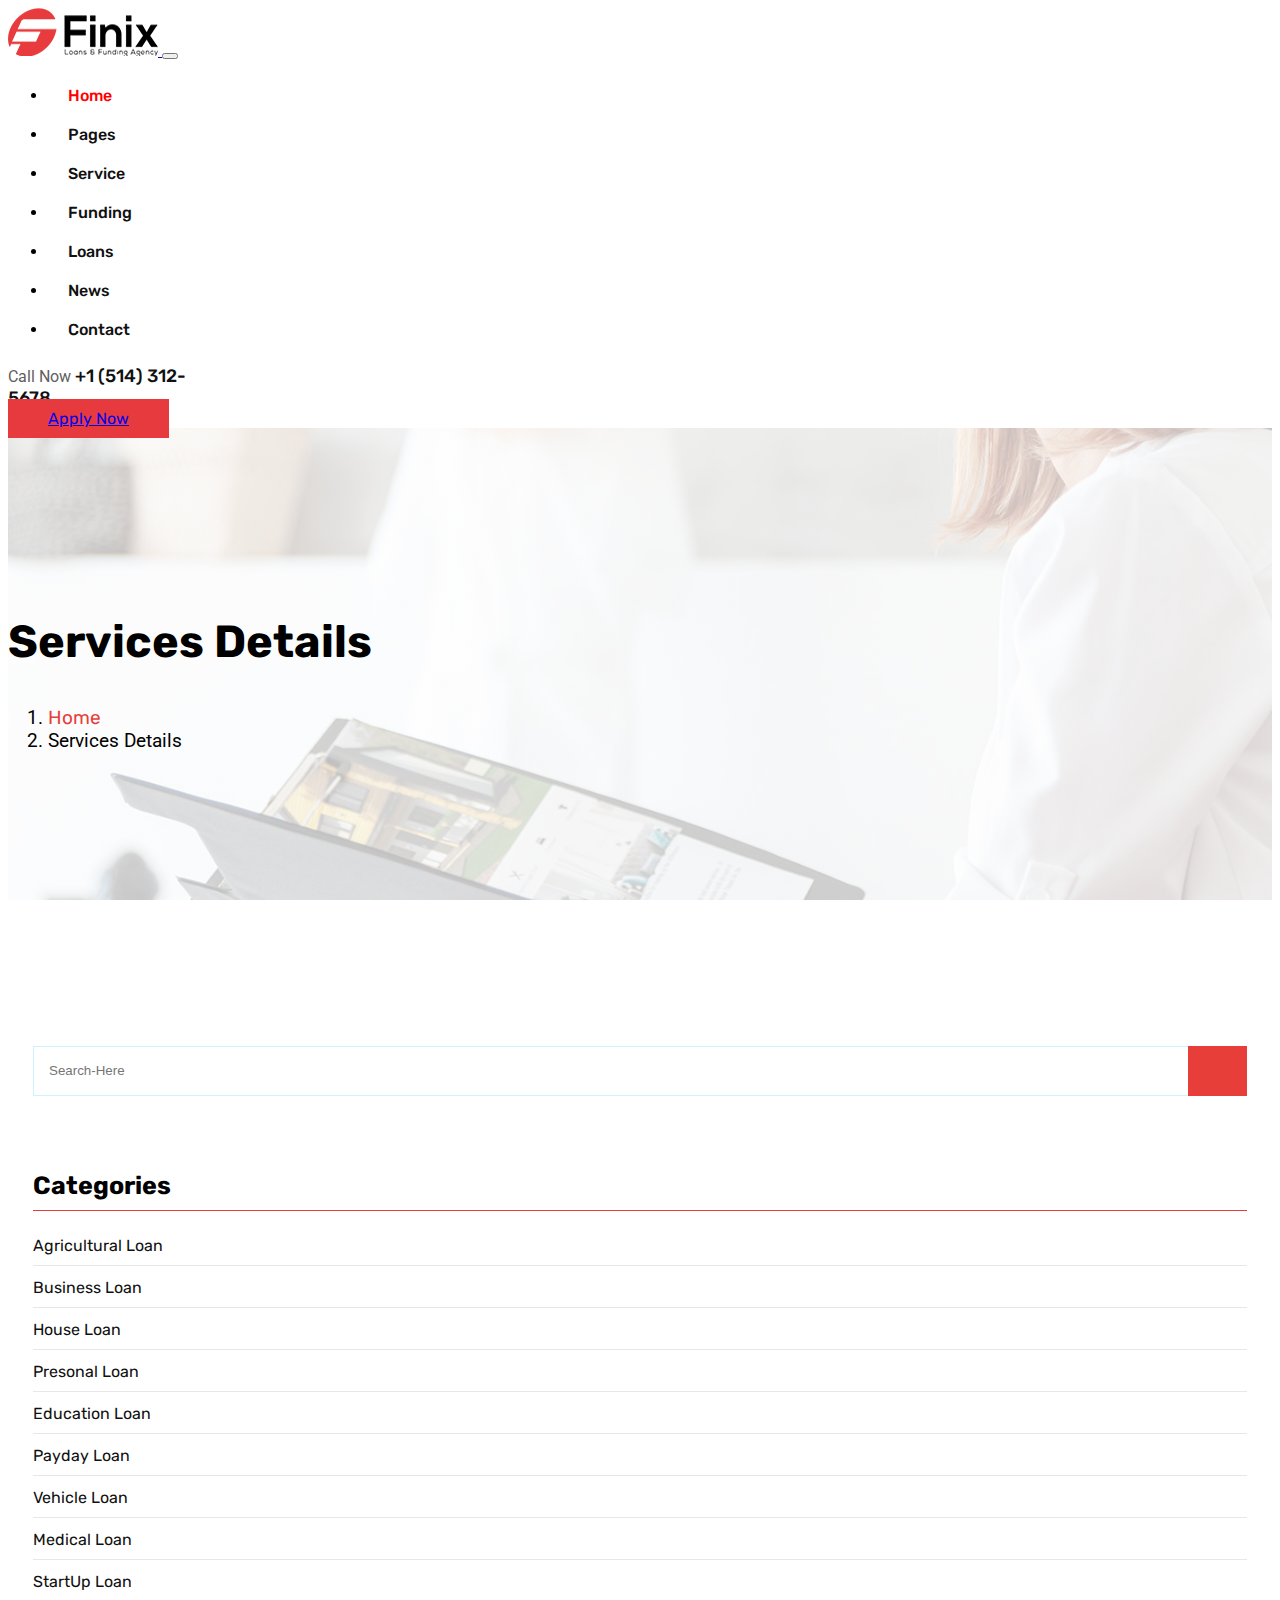
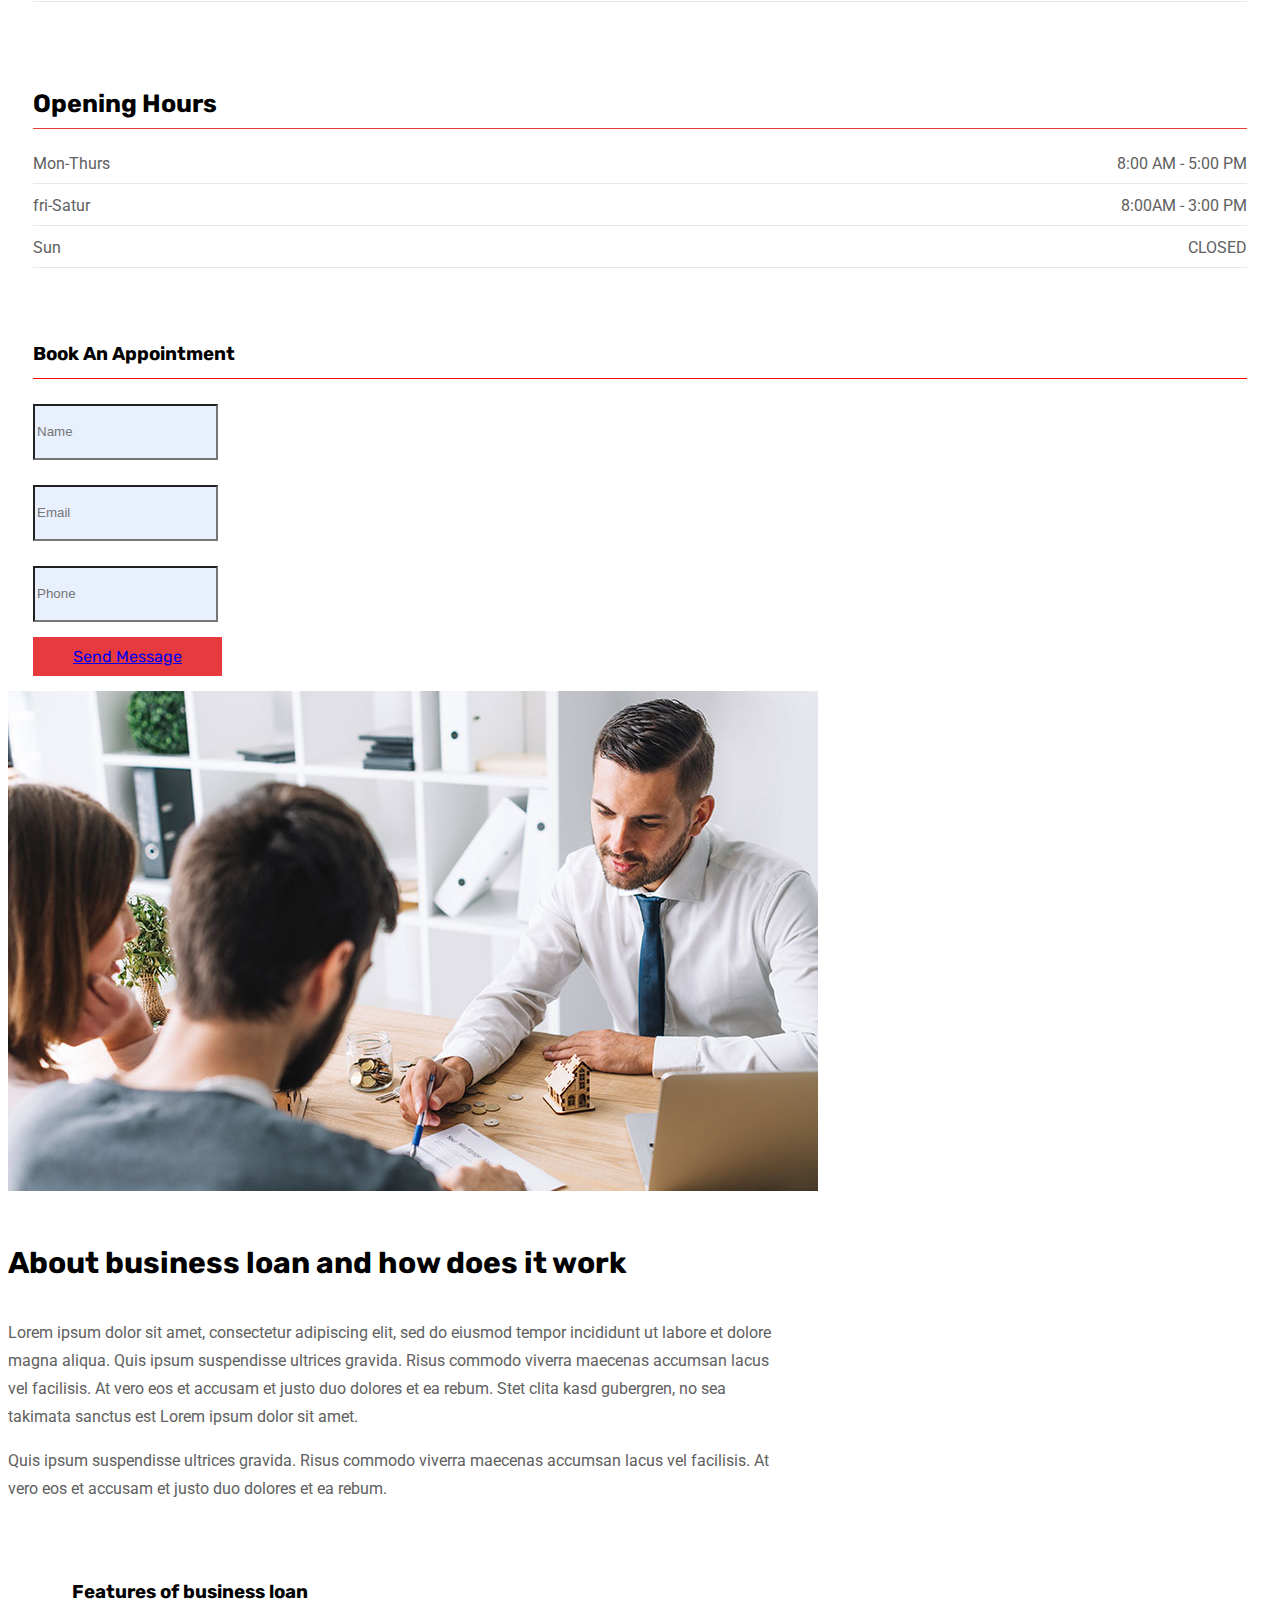
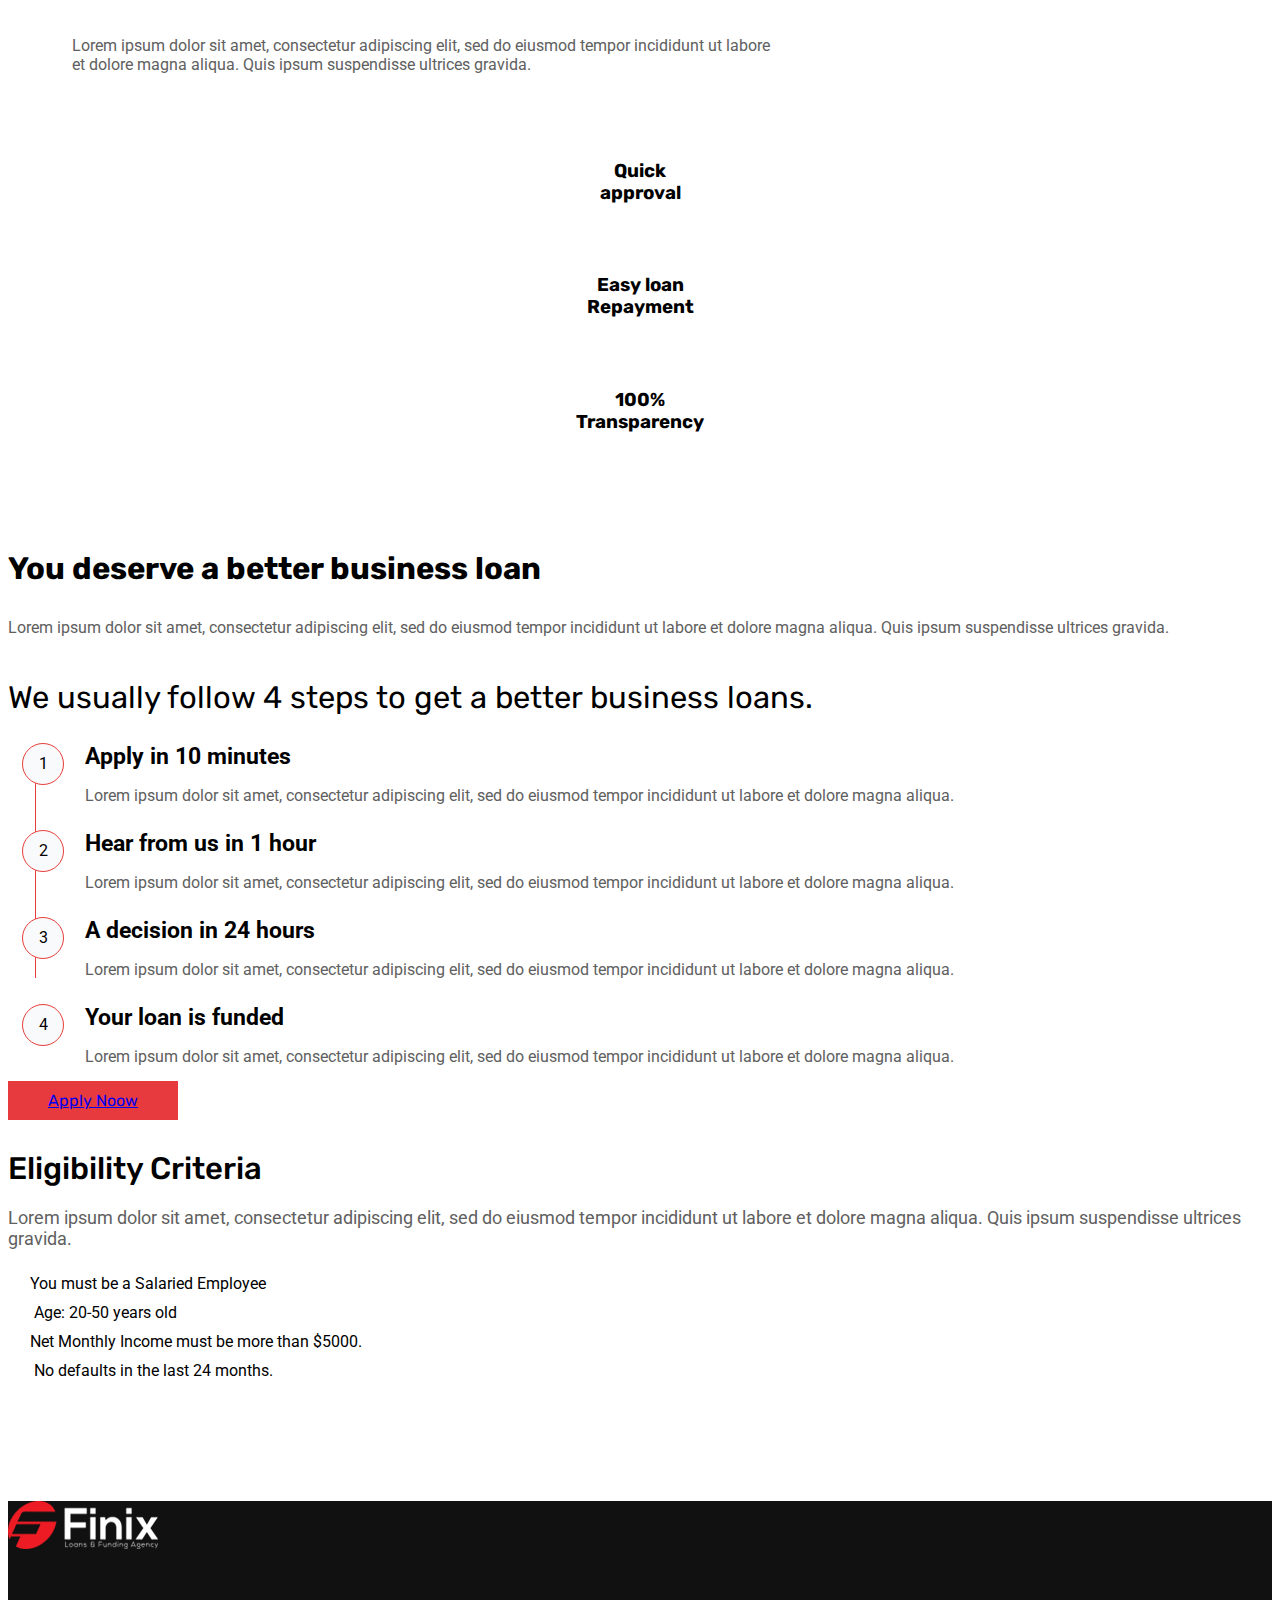
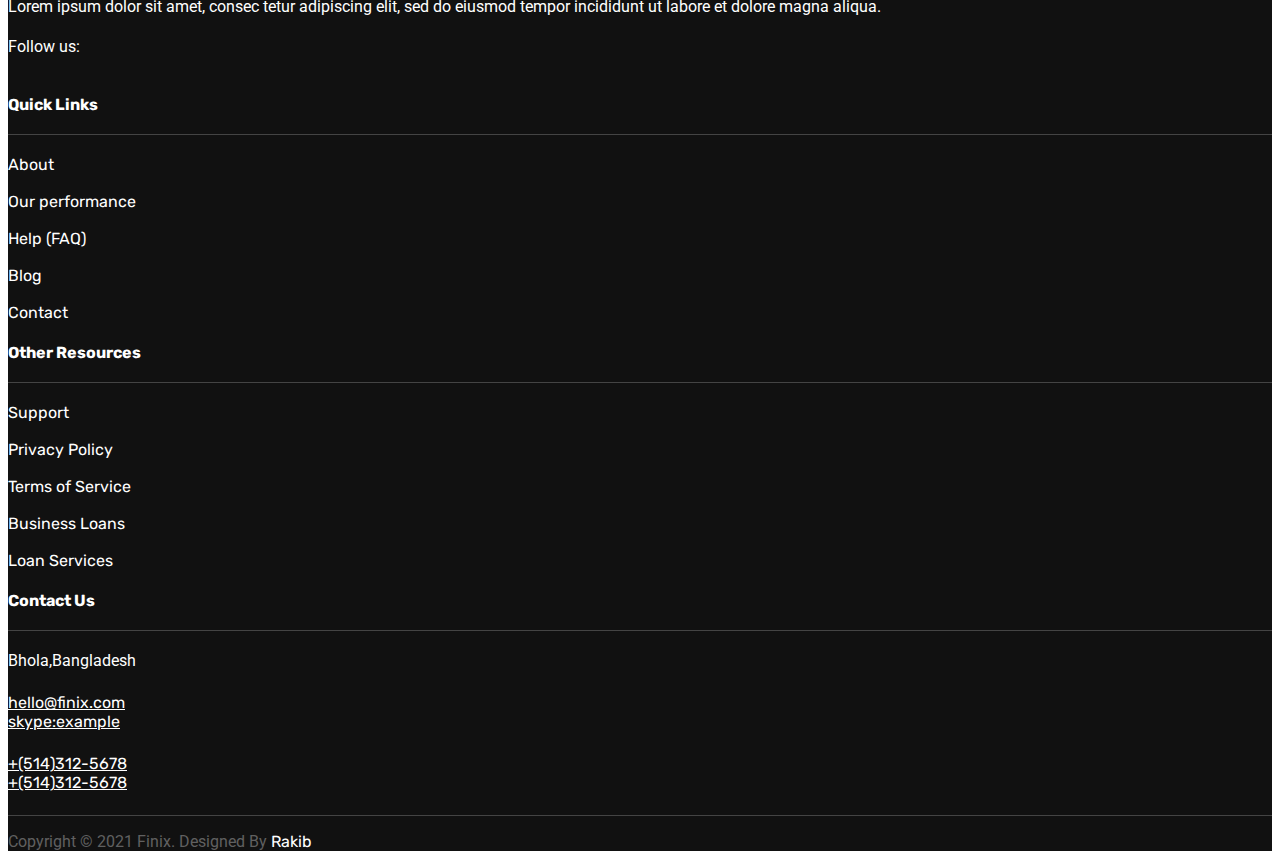
<file: Finix full web site html css bootstrep/Services-details.html>
<!doctype html>
<html lang="en">
  <head>
    <!-- Required meta tags -->
    <meta charset="utf-8">
    <meta name="viewport" content="width=device-width, initial-scale=1">

    <link rel="shortcut icon" href="img/favicon.png"type="image/x-icon"class="ico">

    <!-- google font -->
    <link href="https://fonts.googleapis.com/css2?family=Roboto:ital,wght@0,100;0,300;0,400;0,500;0,700;0,900;1,100;1,300;1,400;1,500;1,700;1,900&family=Rubik:ital,wght@0,300;0,400;0,500;0,600;0,700;0,800;1,300;1,400;1,500;1,600;1,700;1,800&display=swap" rel="stylesheet">

    <!-- font awesome cdn -->
    <link rel="stylesheet" href="https://cdnjs.cloudflare.com/ajax/libs/font-awesome/5.15.2/css/all.min.css" integrity="sha512-HK5fgLBL+xu6dm/Ii3z4xhlSUyZgTT9tuc/hSrtw6uzJOvgRr2a9jyxxT1ely+B+xFAmJKVSTbpM/CuL7qxO8w==" crossorigin="anonymous" />


    <!-- Bootstrap CSS -->
    <link rel="stylesheet" href="https://stackpath.bootstrapcdn.com/bootstrap/5.0.0-alpha1/css/bootstrap.min.css" integrity="sha384-r4NyP46KrjDleawBgD5tp8Y7UzmLA05oM1iAEQ17CSuDqnUK2+k9luXQOfXJCJ4I" crossorigin="anonymous">

    <link rel="stylesheet" href="style.css">

    <title>Finix</title>
  </head>
  <body>
    
    <nav class="navbar navbar-expand-lg navbar-light main-header bg-white sticky-top">
      <div class="container-fluid">
        <a class="navbar-brand" href="#">
          <img src="img/logo.png" alt="">
        </a>
        <button class="navbar-toggler" type="button" data-toggle="collapse" data-target="#navbarSupportedContent" aria-controls="navbarSupportedContent" aria-expanded="false" aria-label="Toggle navigation">
          <span class="navbar-toggler-icon"></span>
        </button>
        <div class="collapse navbar-collapse" id="navbarSupportedContent">

          <ul class="navbar-nav ml-auto our-primary-menu">
            <li class=""><a class="active" href="#">Home <i class="fas fa-chevron-down"></i></a>
              <ul>
                <li><a href="home-one.html">Home One</a></li>
                <li class="active"><a href="index.html">Home Tow</a></li>
                <li><a href="home-three.html">Home Three</a></li>
              </ul>
            </li>
            <li><a href="#">Pages <i class="fas fa-chevron-down"></i></a>
            <ul>
              <li><a href="about.html">About</a></li>
              <li><a href="team.html">Team</a></li>
              <li><a href="faq.html">FAQ</a></li>
              <li><a href="gallery.html">Gallery</a></li>
              <li><a href="loan-calculator.html">Loan Calculator</a></li>
              <li><a href="#">Apply</a></li>
              <li><a href="#">Testimonials</a></li>
              <li><a href="#">Projects</a><i class="fas fa-chevron-down"></i>
              <ul>
                <li><a href="#">Projects</a></li>
                <li><a href="#">Projects Details</a></li>
              </ul>
              </li>
              <li><a href="#">Sign In</a></li>
              <li><a href="#">Sign Up</a></li>
              <li><a href="#">Terms & Conditions</a></li>
              <li><a href="#">Privacy Policy</a></li>
              <li><a href="#">Error Page</a></li>
              <li><a href="#">Contact</a></li>
            </ul>
            </li>
            <li><a href="#">Service <i class="fas fa-chevron-down"></i></a>
            <ul>
              <li><a href="Service.html">Services</a></li>
              <li><a href="Services-details.html">Services Details</a></li>
            </ul>
            </li>
            <li><a href="#">Funding</a></li>
            <li><a href="#">Loans</a></li>
            <li><a href="#">News <i class="fas fa-chevron-down"></i></a>
            <ul>
              <li><a href="news.html">News</a></li>
              <li><a href="news-details.html">News Details</a></li>
            </ul>
            </li>
            <li><a href="#">Contact</a></li>
          </ul>


          <div class="header-info d-flex align-items-center">
            <div class="header-search">
              <span><i class="fas fa-search"></i></span>
            </div>
            <div class="header-call clearfix">
              <div class="header-call-icon float-left mr-3 h-100">
                <span><i class="fas fa-phone-volume"></i></span>
              </div>
              <div class="header-call-info">
                <span class="d-block">Call Now</span>
                <a class="d-block" href="tel:+15143125678">+1 (514) 312-5678</a>
              </div>
            </div>
            <div class="header-button">
              <a href="#" class="btn btn-primary">Apply Now</a>
            </div>
           </div>




        </div>
      </div>
    </nav>

    <section class="services-setails">
      <div class="container">
        <div class="row">
          <div class="col-lg-12">
         <div class="heding-breadcrumb text-center">
           <h2>Services Details</h2>
         </div>
            
            <nav aria-label="breadcrumb">
              <ol class="breadcrumb  justify-content-center bg-transparent">
                <li class="breadcrumb-item"><a href="#">Home</a></li>
                <li class="breadcrumb-item active" aria-current="page">Services Details</li>
              </ol>
            </nav>
            
           
          </div>
        </div>
      </div>
    </section>

    <section class="services-item ptb-100">
      <div class="container">
        <div class="row">
          <div class="col-lg-4">
            <div class="services-all-items">
              <div class="search-section"> 
                 <form class="form-contant" action="#" class="search-form">
                   <label class="label-contant" for="#">
                     <input type="search" class="search-field" placeholder="Search-Here">
                       </label>
                        <button class="button-search" type="submit"><i class="fas fa-search"></i></button>
                         </form>  
                          </div>
                            <div class="services-setails-contant-items">
                            <h3>Categories</h3>
                            <ul>
                              <li><a href="#">Agricultural Loan</a></li>
                              <li><a href="#">Business Loan</a></li>
                              <li><a href="#">House Loan</a></li>
                              <li><a href="#">Presonal Loan</a></li>
                              <li><a href="#">Education Loan</a></li>
                              <li><a href="#">Payday Loan</a></li>
                              <li><a href="#">Vehicle Loan</a></li>
                              <li><a href="#">Medical Loan</a></li>
                              <li><a href="#">StartUp Loan</a></li>
                            </ul>
                          </div>
                          <div class="opening-hours-items">
                            <h3>Opening Hours</h3>
                            <ul>
                              <li>
                                Mon-Thurs
                                <span>8:00 AM - 5:00 PM</span>
                              </li>
                              <li>
                                fri-Satur
                                <span>8:00AM - 3:00 PM</span>
                              </li>
                              <li>
                                Sun
                                <span>CLOSED</span>
                              </li>
                            </ul>
                          </div>
                          <div class="services-appointment">
                            <h3>Book An Appointment</h3>
                            <form class="was-validated">
                              <div class="">
                               
                               <input type="text" class="form-control" name="name"  placeholder="Name" >
                                
                              </div>
                          </div>

                          <div class="services-appointment">
                            <form class="was-validated">
                              <div class="">
                               
                               <input type="email" class="form-control" name="email"  placeholder="Email" >
                                <div class="invalid-feedback">
                                 
                                </div>
                              </div>
                          </div>

                          <div class="services-appointment">
                            <form class="was-validated">
                              <div class="">
                               
                               <input type="text" class="form-control " name="phone" id="validationTextarea" placeholder="Phone" required>
                                <div class="invalid-feedback">
                                  
                                </div>
                              </div>
                          </div>
                          <div class="services-appointment">
                            <a href="#" class="btn btn-primary">Send Message</a>
                          </div>
                          
                         


                        </div>
                      </div>
                      <div class="col-lg-8">
                        <div class="services-details-section2">
                          <img src="img/services-details.jpg" alt="">
                          <div class="word-section">
                            <h3>About business loan and how does it work</h3>
                            <p>Lorem ipsum dolor sit amet, consectetur adipiscing elit, sed do eiusmod tempor incididunt ut labore et dolore <br> magna aliqua. Quis ipsum suspendisse ultrices gravida. Risus commodo viverra maecenas accumsan lacus <br> vel facilisis. At vero eos et accusam et justo duo dolores et ea rebum. Stet clita kasd gubergren, no sea <br> takimata sanctus est Lorem ipsum dolor sit amet.</p>
                            <span>Quis ipsum suspendisse ultrices gravida. Risus commodo viverra maecenas accumsan lacus vel facilisis. At <br> vero eos et accusam et justo duo dolores et ea rebum.</span>
                          </div>
                        </div>
                      

                      <div class="features-business-services-setails">
                        <h3>Features of business loan</h3>
                        <p>Lorem ipsum dolor sit amet, consectetur adipiscing elit, sed do eiusmod tempor incididunt ut labore <br> et dolore magna aliqua. Quis ipsum suspendisse ultrices gravida.</p>
                      <div class="row">
                        <div class="col-lg-4">
                          <div class="features-business-services-setails-icon">
                            <i class="far fa-file-alt"></i>
                          </div>
                          <div class="features-business-services-setails-text">
                            <h3>Quick <br> approval</h3>
                          </div>
                        </div>
                        <div class="col-lg-4">
                          <div class="features-business-services-setails-icon">
                            <i class="fas fa-hand-holding-usd"></i>
                          </div>
                          <div class="features-business-services-setails-text">
                            <h3>Easy loan <br> Repayment</h3>
                          </div>
                        </div>
                        <div class="col-lg-4">
                          <div class="features-business-services-setails-icon">
                            <i class="fas fa-search-dollar"></i>
                          </div>
                          <div class="features-business-services-setails-text">
                            <h3>100% <br> Transparency</h3>
                          </div>
                        </div>
                      </div>
                      </div>
                    

                      <div class="applay-now-left-test">
                        <h3 class="mb-4">You deserve a better business loan</h3>
                        <p>Lorem ipsum dolor sit amet, consectetur adipiscing elit, sed do eiusmod tempor incididunt ut labore et dolore magna aliqua. Quis ipsum suspendisse ultrices gravida.</p>
                        <h4>We usually follow 4 steps to get a better business loans.</h4>
                        <div class="step-timline">
                          <ul>
                            <li data-counter="1">
                              <strong>Apply in 10 minutes</strong>
                              <p>Lorem ipsum dolor sit amet, consectetur adipiscing elit, sed do eiusmod tempor incididunt ut labore et dolore magna aliqua.</p>
                            </li>
                            <li data-counter="2">
                              <strong>Hear from us in 1 hour</strong>
                              <p>Lorem ipsum dolor sit amet, consectetur adipiscing elit, sed do eiusmod tempor incididunt ut labore et dolore magna aliqua.</p>
                            </li>
                            <li data-counter="3">
                              <strong>A decision in 24 hours</strong>
                              <p>Lorem ipsum dolor sit amet, consectetur adipiscing elit, sed do eiusmod tempor incididunt ut labore et dolore magna aliqua.</p>
                            </li>
                            <li data-counter="4">
                              <strong>Your loan is funded</strong>
                              <p>Lorem ipsum dolor sit amet, consectetur adipiscing elit, sed do eiusmod tempor incididunt ut labore et dolore magna aliqua.</p>
                            </li>
                          </ul>
                        </div>
                        <a href="#" class="btn btn-primary"> Apply Noow</a>
                      </div>



                    <div class="about-text">
                      <div class="finix-text">
                        <h2>Eligibility Criteria
                        </h2>  
                        <p>Lorem ipsum dolor sit amet, consectetur adipiscing elit, sed do eiusmod tempor incididunt ut labore et dolore magna aliqua. Quis ipsum suspendisse ultrices gravida.</p>
                        
                        <ul>
                          <li>You must be a Salaried Employee</li>
                          <li> Age: 20-50 years old</li>
                          <li>Net Monthly Income must be more than $5000.</li>
                          <li> No defaults in the last 24 months.</li>
                        </ul>
                       
                      </div>
                    </div>

                  </div>
                    </div>
                  </div>
             </section>



        <footer class="footer-end pt-5">
          <div class="footer-fast py-5">
            <div class="container">
              <div class="row">
                <div class="col-lg-3">
                  <div class="finix-logo-footer">
                    <div class="footer-imgg">
                      <img src="img/logo2.png" alt="">
                      <p>Lorem ipsum dolor sit amet, consec tetur adipiscing elit, sed do eiusmod tempor incididunt ut labore et dolore magna aliqua.</p>
                      <div class="wightt">

                     
                      <ul>
                        <li>Follow us:</li>
                        <li><a href="#"><i class="fab fa-twitter    "></i></a></li>
                        <li><a href="#"><i class="fab fa-instagram    "></i></a></li>
                        <li><a href="#"><i class="fab fa-facebook    "></i></a></li>
                        <li><a href="#"><i class="fab fa-linkedin-in    "></i></a></li>
                      </ul>
                    </div>
                    </div>
                  </div>
                </div>
                <div class="col-lg-3">
                  <div class="finix-logo-footer">
                    <div class="footer-img">
                      <h4>Quick Links</h4>
                     
                      <div class="wight">

                     
                      <ul>
                        <li><a href="#">About</a></li>
                        <li><a href="#">Our performance</a></li>
                        <li><a href="#">Help (FAQ)</a></li>
                        <li><a href="#">Blog</a></li>
                        <li><a href="#">Contact</a></li>
                       </ul>
                    </div>
                    </div>
                  </div>
                </div>
                <div class="col-lg-3">
                  <div class="finix-logo-footer">
                    <div class="footer-img">
                      <h4>Other Resources</h4>
                      
                      <div class="wight">

                     
                      <ul>
                        <li> <a href="#"> Support</a></li>
                        <li><a href="#">Privacy Policy</a></li>
                        <li><a href="#">Terms of Service</a></li>
                        <li><a href="#">Business Loans</a></li>
                        <li><a href="#">Loan Services</a></li>
                       </ul>
                    </div>
                    </div>
                  </div>
                </div>
                <div class="col-lg-3">
                  <div class="finix-logo-footer">
                    <div class="footer-img">
                      <h4>Contact Us</h4>
                      
                      <div class="wight">
                        <div class="footer-item-icon d-flex">
                          <span><i class="fas fa-map-marker-alt"></i></span>
                          <p>Bhola,Bangladesh</p>
                        </div>

                        <div class="footer-item-icon d-flex">
                          <span><i class="far fa-envelope"></i></span>
                          <div class="skype-section">
                            <a href="mailto:mdrakib127125@gmail.com">hello@finix.com</a>
                            <a href="">skype:example</a>
                          </div>
                          
                        </div>

                        <div class="footer-item-icon d-flex">
                          <span><i class="fas fa-phone-volume"></i></span>
                          <div class="lkffgjgj">
                            
                            <span> <a href="tel:+(514)312-5678">+(514)312-5678</a> </span>
                            <span> <a href="tel:+(514)312-5678">+(514)312-5678</a></span>
                          </div>
                        
                         
                        </div>
                        <div class="footer-item-ico d-flex">
                          
                        </div>
                     
                    
                    </div>
                    </div>
                  </div>
                </div>
              </div>
            </div>
          </div>
          <div class="footer-end ">
            <div class="container text-center">
              <div class="row">
                <div class="col p-4">
                  <p class="color-section">Copyright © 2021 Finix. Designed By <a href="#"  onclick="window.open('https://www.facebook.com/profile.php?id=100014107562791')">Rakib</a></p>
                </div>
              </div>
            </div>
          </div>
        </footer>




    <!-- Optional JavaScript -->
    <!-- Popper.js first, then Bootstrap JS -->
    <script src="https://cdn.jsdelivr.net/npm/popper.js@1.16.0/dist/umd/popper.min.js" integrity="sha384-Q6E9RHvbIyZFJoft+2mJbHaEWldlvI9IOYy5n3zV9zzTtmI3UksdQRVvoxMfooAo" crossorigin="anonymous"></script>
    <script src="https://stackpath.bootstrapcdn.com/bootstrap/5.0.0-alpha1/js/bootstrap.min.js" integrity="sha384-oesi62hOLfzrys4LxRF63OJCXdXDipiYWBnvTl9Y9/TRlw5xlKIEHpNyvvDShgf/" crossorigin="anonymous"></script>
  </body>
</html>
</file>
<file: Finix full web site html css bootstrep/style.css>
html{
    scroll-behavior: smooth;
}

body,p,span{
    font-family: 'Roboto', sans-serif;
}
body{

}
h1,h2,h3,h4,h5,h6,a{
    font-family: 'Rubik', sans-serif;
}
img{
    max-width: 100%;
}
#grybg{
    background: #f9fafb;
}
/* Begain Custom Style */
.main-header .container-fluid,
.slider-section .container-fluid{
    max-width: 1480px;
}
body .btn-primary{
    background-color: #e73a3e!important;
    border-color: #e73a3e;
    padding: 10px 40px;
    font-size: 16px;
    position: relative;
    z-index:1;

}
body .btn-primary:hover{
    border-color: #111;
}
body .btn-primary::after{
    content: "";
    position: absolute;
    left: 0;
    top: 0;
    width: 0;
    height: 100%;
    background-color: #111;
    border-color: #111;

    z-index: -1;
    transition: .3s;
}
body .btn-primary:hover::after{
    width: 100%;
}
/* menu */
ul.our-primary-menu{}
ul.our-primary-menu li{}
ul.our-primary-menu li a{
    display: inline-block;
    text-decoration: none;
    padding: 10px 20px ;
    color: #111;
    font-weight: 500;
}
ul.our-primary-menu li a:hover{}
 /* 2 Dropsown menu */
 ul.our-primary-menu li ul li{
     position: relative;

 }
 ul.our-primary-menu li ul li ul{
     position: absolute;
     width: 250px;
     left: -250px;
     top: 12px!important ;
     background: #fafafa;
     list-style: none;
     padding: 10px;
     box-shadow: 0px 0px 15px 0px rgba(0, 0, 0, 0.0);


     transition: .5s;
     display: none;

 }
 .navbar ul li ul li ul li ul{
     opacity: 0;
 }

 ul.our-primary-menu li ul li:hover ul{
  display: block;
}


/* DropDown Menu CSS */
ul.our-primary-menu li{
    position: relative;

}

ul.our-primary-menu li ul{
    position: absolute;
    width: 250px;
    left: 0;
    top: 160%;
    background: #fafafa;
    list-style: none;
    padding: 10px;
    box-shadow: 0px 0px 15px 0px rgba(0, 0, 0, 0.1);
    opacity: 0;
    visibility: hidden;
    transition: .5s;

}
ul.our-primary-menu li:hover ul{
    opacity: 1;
    visibility: visible;
    top: 100%;
}
ul.our-primary-menu li ul li{
    flex-direction: column;
}
.navbar-nav li a:hover{
    color: red!important;
}
ul li.active:nth-child(1) > a{
    color: red;

}
ul li ul li.active a{
    color: red;
}


.navbar-nav li a.active{
    color: red;
}
.navbar-nav .fa-chevron-down{
    font-size: 10px;
}
.header-info{}
.header-search{
    width: 60px;
    font-size: 22px;
    text-align: center;
    margin-right: 20px;
    border-right: 1px solid #ddd;
}
.header-call{
    width: 220px;
}
.header-call-icon{
    font-size: 33px;
    color: #e73a3e!important;
}
.header-call-info span{
    color: #606060;
}
.header-call-info a{
    font-weight: 500;
    color: #111;
    text-decoration: none;
    font-size: 18px;
}
.header-button{}

ul.our-primary-menu ul li a:hover{
    color: #e73e3a;
    letter-spacing: 2px;
}
ul.our-primary-menu li a{
    transition: .5s;
}
/* slider */

.slider-section{
    background-image: url(img/main-banner2.jpg);
    background-size: cover;
    background-repeat: no-repeat;
    background-position:center;
    background-attachment: fixed;

}
.slider-contant h6{
    color: #e73a3e;
}
.slider-contant h1{
    font-size: 60px;
    margin-top: 25px;
    margin-bottom: 20px;
}
.slider-contant p{
    font-weight: 400;
    color: #606060;
    font-size: 20px;
}
.slider-contant-wrap{
    height: 90vh;
    display: flex;
    align-items: center;
    position: relative;
}

.header-social{
    position: absolute;
    bottom: 0;
    left: 50px;
}
.header-social ul{
    list-style: none;
    padding-left: 0;
}
.header-social ul li{}
.header-social ul li span{
    font-size: 18px;
    display: inline-block;
    margin-right: 50px;
    position: relative;
}
.header-social ul li span::after{
    content: "";
    height: 1px;
    background: #111;
    width: 35px;
    position: absolute;
    right: -45px;
    top: 51%;
}
.header-social ul li a{
    text-decoration: none;
    display: inline-block;
    color: #111;
    padding: 0 14px;
}

/* begin part 2client-logo */

#logo-section{
    border-bottom: 1px solid #ddd;
}
.client-logo ul{
    list-style: none;
    padding-left: 0;
}

/* about section */
.about-image{
    position: relative;
}
.about-img-text{
    position: absolute;
    right: 100px;
    bottom: 0;
    background: url(img/shape.png);
    height: 200px;
    width: 200px;
    background-size: contain;
    text-align: center;
    background-repeat: no-repeat;
    background-position: center;
    display: flex;
    align-items: center;
    justify-content: center;
}
.about-img-text h2{}
.about-img-text p{}


.about-text{
}
.finix-text{}
.finix-text h6{
    color: #e63b3d;
    font-weight: 400;
}
.finix-text h2{
    font-size: 42px;
    font-weight: 400;
    margin-bottom: 20px;
    margin-top: 20px;
}
.finix-text p{
    color: #606060;
    font-size: 18px;
}
.finix-text strong{
    color: #606060;
    font-weight: 400;
    font-size: 20px;
}
.finix-text ul{
    list-style: none;
    padding-left: 0;
    margin-top: 20px;
}
.finix-text ul li{
    padding: 5px 0;
}
.finix-text ul li::before{
    content: "\f00c";
    font-family: 'Font Awesome 5 Free';
    font-weight: 800;
    color: #e63b3d;
    display: inline-block;
    margin-right: 10px;

}


/* class 3 why choose us section */
.paly-animation-btn {
    width: 90px;
    height: 90px;
    display: inline-block;
    font-size: 60px;
    color: #e73a3e!important;
    text-align: center;
    line-height: 90px;
    background: #ffff;
    border-radius: 50%;
    position: absolute;
    right: 42%;
    bottom: 51px;
}
.finix-text {
    position: relative;
}

.feature-item{
    background: #ffff;
    padding: 30px;
    margin-bottom: 20px;
    position: relative;
    overflow: hidden;
    transition: .5s;
}
.feature-item::before{
    content: "";
    position: absolute;
    top: -125px;
    left: 0;
    right: 0;
    margin: auto;
    width: 90%;
    height: 70%;
    background: #eeeeee;
    border-radius: 50%;
}
.ft-icon i {
    font-size: 50px;
    width: 90px;
    height: 90px;
    line-height: 90px;
    border-radius: 50%;
    background: #fff;
    color: #e73c3e;
    position: relative;
    z-index: 1;
    transition: .5s;
}
.mtop{
    margin-top: -30px;
}
.feature-item:hover .ft-icon i {
    color: #fff;
    background: #e73c3e;
}
.feature-item:hover{
    transform: translateY(-12px);
}

..feature-item h3{}
..feature-item p{}

.paly-animation-btn::before{
    content: "";
    width: 90px;
    height: 90px;
    position: absolute;
    left: 0;
    top: 0;
    background: #e73a3e;
    border-radius: 50%;
    animation: palybtn 1.6s ease-out infinite;

}


@keyframes palybtn{
    0%{
        transform:scale(1);
        opacity: 1;
    }
    50%{
        transform:scale(1.5);
        opacity: .6;
    }
    100%{
        transform:scale(2);
        opacity: .0;
    }
}

/* apply now section */
.finix-text-section{
    padding-top: 60px;
    padding-bottom:60px ;
}
.finix-text-section p{
    color: #e73a3e;
}
.finix-text-section h2{
    font-weight: 500;
    font-size: 35px;
}
.finix-text-section span {
    font-weight: 300;
    color: #606060;
    font-size: 19px;
}


#applay-now-section{}
.applay-now-left-test {
    margin-top: 39px;
}
.applay-now-left-test h2{}

.step-timline{}
.step-timline ul{
    list-style: none;
    position: relative;
}
.step-timline ul::before {
    content: "";
    position: absolute;
    left: 27px;
    top: 12px;
    width: 1px;
    background: #e73e3a;
    height: calc( 100% - 100px);
}
.step-timline ul li{
    margin-bottom: 25px;
    position: relative;
    padding-left: 37px;
}
.step-timline ul li::before {
    content: attr(data-counter);
    position: absolute;
    left: -26px;
    top: 0px;

    width: 40px;
    height: 40px;
    background-color: #f9fafb;
    border: 1px solid #e73e3a;
    border-radius: 50%;
    text-align: center;
    line-height: 40px;
}
.step-timline strong{
    font-size: 20px;
    display: block;
    margin-bottom: 10px;
}
.step-timline p{
    color: #606060;
}

/* calculate */
.calculate-red{
    background-color: #fdebed;
    padding: 50px;
}
.finix-text p{
    color: #606060;
}
.finix-text h2{
    font-weight: 500;
}
.calculta-from label{
    padding-bottom: 5px;
}
.calculta-from{
    padding-top: 25px;
}
.calculate-red a {
    margin-top: 25px;
}
/* call action section */
.coll-action-bg{
    background-color: #e73e3a;
    border-radius: 6px;
    padding-bottom: 15px;
    padding: 50px;
}
.coll h1{

    color: white;
    font-weight: 400;
    font-size: 37px;
    border-right: 1px solid #fff;
}
.coll-btn-item {
    margin-top: 18px;
}
.coll-btn-item span {
    width: 60px;
    height: 60px;
    background: #fff;
    border-radius: 50%;
    line-height: 60px;
    text-align: center;
    font-size: 35px;
    margin-right: 25px;
    color: #e73e3a;
}
.coll-btn-item a {
    text-decoration: none;
    color: #ffff;
    font-size: 36px;
}

/* our company values */
.our-company-values {
    margin-top: 100px;
}

.conpany-host{}
.conpany-host h2 {
    font-size: 38px;
    margin-bottom: 41px;
}
.value-icon{}
.value-icon i {
    font-size: 35px;
    color: #e73e3a;
}
.compant-idea-values {
    padding: 5px;
}

.company-values-text {

}
.company-values-text h4{}
.company-values-text p {
    color: #6f6f6f;
}
.text-1 {
    margin-left: 54px;
}
.text-2 {
    margin-left: 35px;
}
.text-3 {
    margin-left: 43px;
}
.text-4 {
    margin-left: 41px;
}
.img-box-company-values{}
.img-box-company-values img {
    margin-top: 45px;
}

/* .loane section */
.tab-section{}
.tab-section ul {
    border-bottom: 2px solid #ddd;
    padding-bottom: 20px;

}













.tab-section-frond  li a.active span i{
    color: #e73e3a;
}










.tab-section-frond  li{
    position: relative;
}
.tab-section-frond  li a.active::after{
    content: "";
    position: absolute;
    width: 190px;
    height: 2px;
    background: #e73e3a;
    bottom: -22px;
    left: 19px;


}

.tab-section-frond  li{
    flex: 1 1  auto;
    text-align: center;
}
.tab-section ul li a{}
.tab-section span i {
    color: #606060;
    font-size: 36px;
    width: 65px;
    height: 66px;
    background: #fff;
    border-radius: 50%;
    line-height: 66px;
    text-align: center;
    box-sizing: 1px 20px 20px 20px;
    box-shadow: 0 2px 27px 0 rgb(0 0 8 / 15%);
    margin-bottom: 20px;
}
.tab-section span{

}
.tab-section strong {
    color: #111;
    font-weight: 700;
    font-size: 20px;
}



.tab-item-section {
    margin-top: 50px;
}
.services-contant-row{}
.services-contant-row img{}

.servics-contant-item{}
.servics-contant-item h3 {
    font-weight: 400;
    padding-bottom: 17px;
    font-weight: 500;
}
.servics-contant-item p {
    font-size: 18px;
    font-weight: 300;
}
.servics-contant-item h3{}
.servics-contant-item ul {
    padding-left: 0;
    list-style: none;
    border: none;
}
.servics-contant-item ul li {
    padding-bottom: 10px;
    font-weight: 300;
    font-size: 18px;
}

.servics-contant-item ul li::before {
    content: "";
    width: 12px;
    height: 12px;
    background: #e73e3a;
    display: inline-block;
    border-radius: 50%;
    margin-right: 10px;
}

/* our clients say */
.our-clients {
    margin-top: 71px;
    text-align: center;
}
.our-clients span {
    color: #e73e3a;
    margin-bottom: 10px;
}
.our-clients h2 {
    margin: 20px;
    font-size: 39px;
}
.our-clients p {
    color: #606060;
}

.our-clients-itens {
    margin-top: 33px;
}
.our-clients-itens p {
    font-size: 22px;
    color: #606060;
    line-height: 38px;
}
.our-clients-itens h5 {
    color: #e73e3a;
    padding-bottom: 10px;
}
.our-clients-itens h4 {
    font-size: 17px;
    font-weight: 300;
}

.img-our-clients{
    position: relative;
}
.icon-ites-our-clients{}
.icon-ites-our-clients i:hover {
    background: #e73e3a;
    color: #fff;
}
.icon-ites-our-clients i {
    position: absolute;
    left: 14%;
    top: 200px;
    width: 85px;
    height: 85px;
    background: #fff;
    border-radius: 50%;
    line-height: 85px;
    text-align: center;
    font-size: 34px;
    color: #e73e3a;
    transition: .5s;
}

/* team section */
.team-global-section{}
.team-global-section p {
    color: #e73e3a;
}
.team-global-section h2 {
    font-size: 35px;
    margin-bottom: 15px;
}
.team-global-section span {
    color: #606060;
}
.main-img {
    margin-top: 37px;
}
.img-team-section{
    position: relative;
}
.img-team-section img{}

.icon-team-section{
    position: absolute;
    left: 0;
    bottom: 12px;
    right:0;
    margin: auto;

}
.icon-team-section ul {
    list-style: none;
    margin-left: -34px;
}
.icon-team-section ul li {
    display: inline-block;
    margin-left: 5px;
    transition: .4s ease-in-out;
    transform: translateY(40px);
    opacity: 0;
    visibility: hidden;
}
.img-team-section:hover .icon-team-section ul li{
    opacity: 1;
    visibility: visible;
    transform: translateY(0);
}
.img-team-section .icon-team-section ul li:nth-child(1){
    transition-delay: .1s;
}
.img-team-section .icon-team-section ul li:nth-child(2){
    transition-delay: .2s;
}
.img-team-section .icon-team-section ul li:nth-child(3){
    transition-delay: .3s;
}
.img-team-section .icon-team-section ul li:nth-child(4){
    transition-delay: .4s;
}
.icon-team-section ul li a {
    display: block;
    width: 33px;
    height: 33px;
    background: #fff;
    border-radius: 50%;
    line-height: 35px;
    text-align: center;
    font-size: 18px;
    color: #111;
    transition: .5s;
}
.icon-team-section ul li a:hover{
    color: White;
    background: #e73e3a;
}
.team-mamber-name{
    margin-top: 15px;
}
.team-mamber-name h4 {
    color: #e73e3a;
    font-size: 21px;
}

/* success sory */
.story-posts{}
.story-posts span{
    color: #e73e3a;
}
.story-posts h2 {
    font-size: 36px;
    padding: 7px 0;
}
.story-posts p {
    color: #606060;
    font-size: 18px;
}


.img-thumbnail img{
    max-width: 100%;

}
.img-items{
    padding-top: 20px;
}
.img-items p {
    color: #e73e3a;
    font-size: 20px;
    text-transform: unset;
}
.img-items h3{

}
.img-items h3 a {
    text-decoration: none;
    color: #111;
    font-size: 26px;
    font-weight: 500;
    transition: .4s;
}
.img-items h3 a:hover{
    color: #e73e3a;
}
.img-items strong{}
.img-items strong a {
    text-decoration: none;
    color: #111;
    line-height: 42px;
    transition: .4s;
    font-weight: 500;
}

.blog-item:hover .img-items strong a{
    letter-spacing: 2px;
    color: #e73e3a;
}
/* footer */
.footer-img{}
.footer-img ul{}
.footer-img ul li a i{

}
.footer-img ul li{

}
.wight{

}
.footer-fast{
    border-bottom: 1px solid #444;
}
.footer-end{
    background: #111;
    color: #ffff;
}
.footer-end{}
.footer-end ul{
    list-style: none;
    margin-left: 0;
    padding-left: 0;
}
.footer-end ul li{
    margin: 18px 0;
}
.footer-end ul li a{
    text-decoration: none;
    transition: .4s;
}
.footer-end ul li a:hover{
    letter-spacing: 1.5px;
    color: #e73e3a;
}
.footer-end a{
    color: #ffff;
}
.footer-img{}
.footer-img h4 {
    border-bottom: 1px solid #444;
    padding-bottom: 20px;
    margin-bottom: 20px;
}
.wightt{}
.wightt ul{
   display: flex;
}
.wightt ul li {
    margin-right: 14px;
    margin-top: 0;
}
.wightt ul li a{}




.footer-img{}
.footer-imgg p {
    padding-top: 23px;
    line-height: 29px;
}
.footer-item-icon i {
    font-size: 22px;
}
.footer-item-icon {
    margin-bottom: 23px;
}
.footer-item-icon span {
    padding-right: 20px;
    display: block;
}
.footer-item-icon p {
    margin-bottom: 0;
}
.footer-item-icon a {
    display: block;
    transition: .4s;
}
.footer-item-icon a:hover{
    color: #e73e3a;
}
.lkffgjgj{}
.skype-section{}
.color-section a{
    text-decoration: none;
}


.color-section{
    color: #606060;
}


/* services.html */


.breadcrumb-section{
    background-image:linear-gradient(rgba(255, 255, 255, 0.781),rgba(255, 255, 255, 0.781)) ,url(img/bg-3.jpg);
    background-size: cover;
    background-position: center;
    background-attachment: fixed;
    background-repeat: no-repeat;
   padding: 150px 0
}
.breadcrumb{
    font-size: 19px;
}
.breadcrumb-item a{
    color: #e73e3a;
    text-decoration: none;
}
.heding-breadcrumb h2{
    font-size: 45px;
}

.professional-services-heading {
    text-align: center;
    padding-top: 81px;
    padding-bottom: 20px;
}
.professional-services-heading span{
    color: #e73e3a;
}
.professional-services-heading h2 {
    padding: 15px 0;
    font-size: 35px;
}
.professional-services-heading p{
    color: #606060;
}


/* items golo */
.loan-professional-services {
    overflow: hidden;
    margin: 20px 0;
}
.icon-professionas-items-container {
    text-align: center;
    padding: 48px 0;
}
.icon-professionas-items-container i {
    height: 90px;
    background: #ddd;
    width: 90px;
    line-height: 90px;
    border-radius: 50%;
    font-size: 50px;
    color: #e73e3a;
    box-shadow: 2px 2px 19px -13px;
    margin-top: -20px;
}
.icon-professionas-items-container h2 {
    padding: 15px 0;
    font-size: 27px;
    font-weight: 500;
}

.loan-professional-services:hover{
    transform: translateY(0);
}
.loan-professional-services{
    transform: translateY(10px);
    transition: .4s;
}
.icon-professionas-items-container:hover::before{
    color: red;
}

.icon-professionas-items-container p {
    color: #606060;
}
.icon-professionas-items-container a {
    color: #e73e3a;
    font-weight: 500;
    text-decoration: none;
    padding-bottom: 16px;
}
.icon-professionas-items-container{
  position: relative;

}
.icon-professionas-items-container:hover::before{
    background: red;
}
.icon-professionas-items-container::before{
    position: absolute;
    content: "";
    height: 65%;
    width: 90%;
    background-color: #fdebeb;
    left: 0;
    right: 0;
    margin: auto;
    top: -135px;
    z-index: -1;
    border-radius: 50%;
   
    transition: .5s;
}


/* services-setails section */

.services-setails{
    background-image:linear-gradient(rgba(255, 255, 255, 0.753),rgba(255, 255, 255, 0.753)), url(img/bg-4.jpg);
    background-repeat: no-repeat;
    background-position: center;
    background-size: cover;
    background-attachment: fixed;
    padding: 150px 0;
}

.label-contant{
    display: block;
    margin-bottom: 0;
}
.search-section{
    padding: 25px;
}
.form-contant{
    position: relative;
}
.search-field{
    background: transparent;
    height: 50px;
    padding: 6px 15px;
    border: 1px solid #cef3ff;
    width: 100%;
    display: block;
    outline:0 ;
    transition: .4s;

}
.button-search{
    position: absolute;
    right: 0;
    bottom: 0;
    height: 50px;
    width: 59px;
    list-style: 55px;
    z-index: 1;
    border: none;
    color: #fff;
    background-color: #e73e3a;
    transition: .4s;
    cursor: pointer;
}
.button-search:hover{
    background-color: #111;

}
/* services-setails-contant-items */
.ptb-100{
    padding-top:100px ;
    padding-bottom:100px ;
}
.services-setails-contant-items{
    padding: 25px;
}
.services-setails-contant-items h3{
    border-bottom: 1px solid #e73e3a;
    padding-bottom: 10px;
    margin-bottom: 25px;
    position: relative;
    font-size: 25px;

}
.services-setails-contant-items ul{
    list-style: none;
    padding-left: 0;
    margin-bottom: 0;
}
.services-setails-contant-items ul li{
    text-transform: capitalize;
    border-bottom: 1px solid #e7e7e7;
    margin-bottom: 12px;
    color: #606060;
    padding-bottom: 10px;
}
.services-setails-contant-items ul li a{
    text-decoration: none;
    color: #111;
    transition: .4s;
    display: block;
}
.services-setails-contant-items ul li a:hover{
    color: red;
    letter-spacing: 1px;
}
/* opening-hours-items */
.opening-hours-items {
    padding: 25px;
    margin-bottom: 38px;
}
.opening-hours-items h3{
    border-bottom: 1px solid #e73e3a;
    padding-bottom: 10px;
    margin-bottom: 25px;
    position: relative;
    font-size: 25px;
}
.opening-hours-items ul{
    padding-left: 0;
    margin-bottom: 0;
    list-style: none;
}
.opening-hours-items ul li{
    position: relative;
    margin-bottom: 12px;
    color: #606060;
    border-bottom: 1px solid #e7e7e7;
    padding-bottom: 10px;
    font-size: 16px;

}
.opening-hours-items ul li span{
    float: right;
}
/* services-appointment */
.services-appointment h3 {
    border-bottom: 1px solid red;
    margin-bottom: 25px;
    padding-bottom: 13px;
}
.services-appointment {
    padding: 25px;
    padding-top: 0;
}

.help-block ul{
    
 
}
.services-appointment input{
   height: 50px;
    background-color: #e8f0fe;
}
.services-details-section2{}
.services-details-section2 h3 {
    padding-top: 20px;
    padding-bottom: 8px;
    font-size: 30px;
}
.services-details-section2 p {
    color: #606060;
    line-height: 28px;
}
.services-details-section2 span {
    color: #606060;
    line-height: 28px;
}
/* features-business-services-setails */
.features-business-services-setails {
    
    padding: 60px 64px;
}
.features-business-services-setails h3{}
.features-business-services-setails p {
    padding-top: 14px;
    color: #606060;
    padding-bottom: 18px;
}
.features-business-services-setails i{}
.features-business-services-setails h3{}
.features-business-services-setails-icon {
    text-align: center;
    color: #c72828;
    font-size: 43px;
    padding-bottom: 33px;
}
.features-business-services-setails-text{
    text-align: center;
}
.applay-now-left-test h3{
    font-size: 31px;
}
.applay-now-left-test p {
    color: #606060;
    margin-bottom: 24px;
}
.applay-now-left-test h4 {
    font-weight: 400;
    font-size: 31px;
    margin-bottom: 27px;
}
.step-timline strong {
    font-size: 23px!important;
    display: block;
    margin-bottom: 10px;
}
.finix-text h2 {
    font-weight: 500;
    font-size: 31px;
    margin-top: 40px;
}
</file>
<file: Finix full web site html css bootstrep/responsive.css>
@media (max-width:1344px){
    .header-call-info a {
        font-size: 12px;
    }
    .header-call {
        font-size: 14px;
    }
    .header-call-icon {
        font-size: 20px;

    }
    .header-call {
        width: 138px;
        font-size: 14px;

    }
    body .btn-primary {
        background-color: #e73a3e !important;
        border-color: #e73a3e;
        padding: 4px 5px;
        font-size: 16px;
        position: relative;
        z-index: 1;
    }
    ul.our-primary-menu li a {
        padding: 8px 10px;

    }
}
@media(max-width:980px){
    ul.our-primary-menu li ul {
        left: 110px;
        top:-40px;
    }
}
@media (max-width:574px){
    .header-social {
        left: 11px;
    }
    .slider-contant h1 {
        font-size: 28px;
    }
    .slider-contant p {
        font-size: 15px;
    }
    body .btn-primary {

        padding: 3px 12px;


    }
    .slider-contant-wrap {
        height: 44vh;

    }
}
</file>
